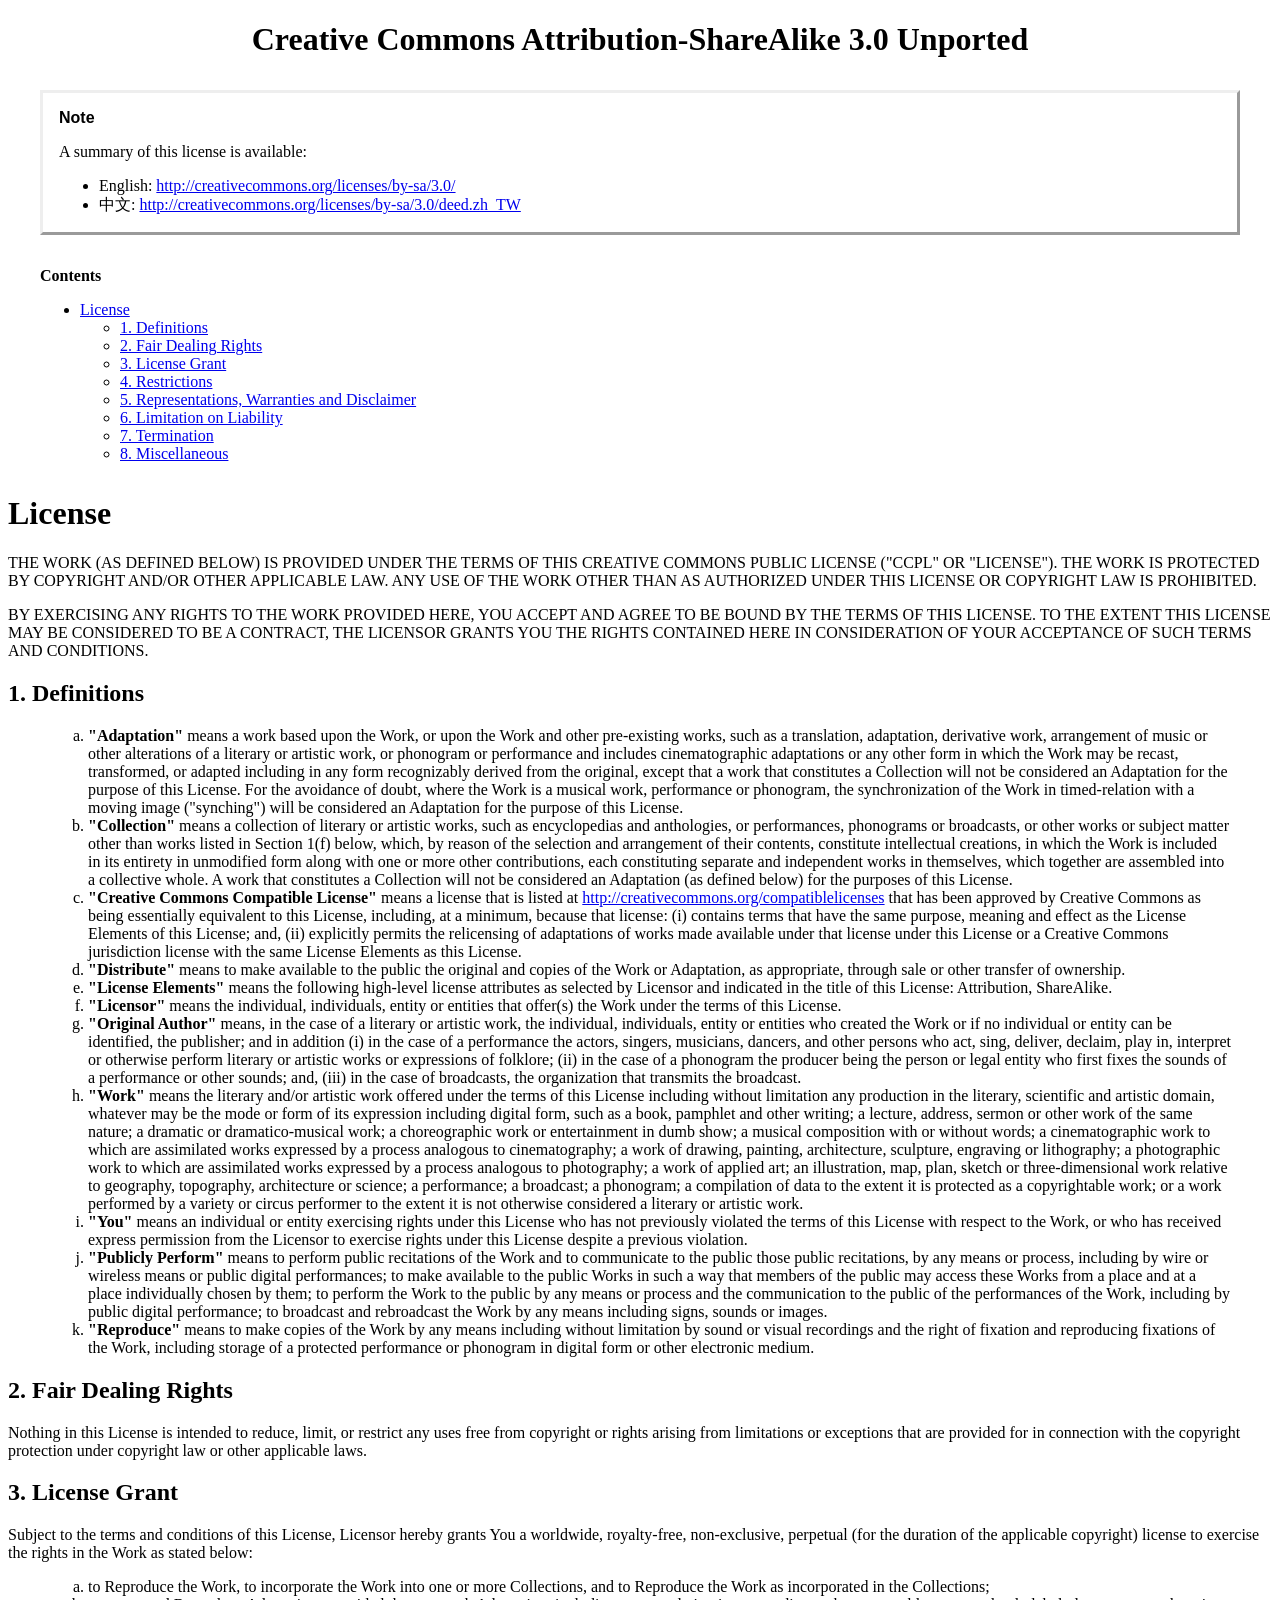
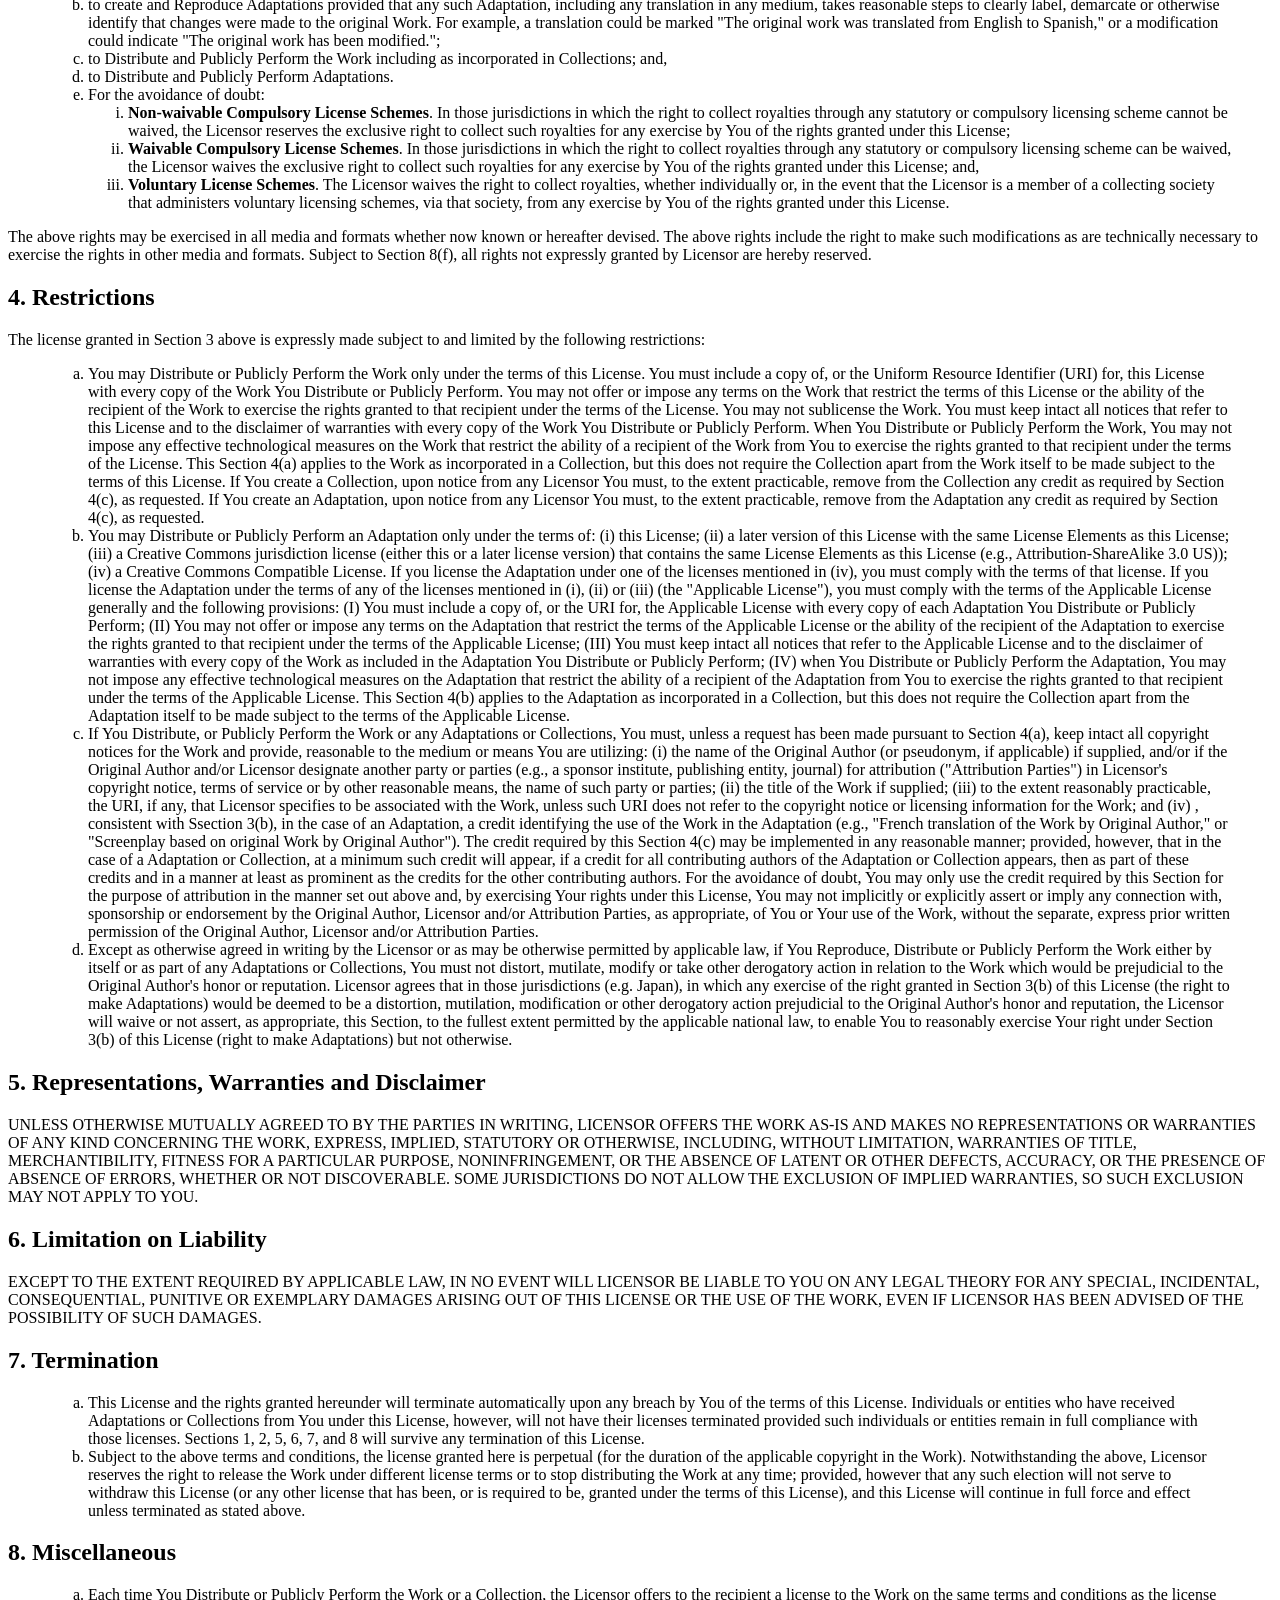
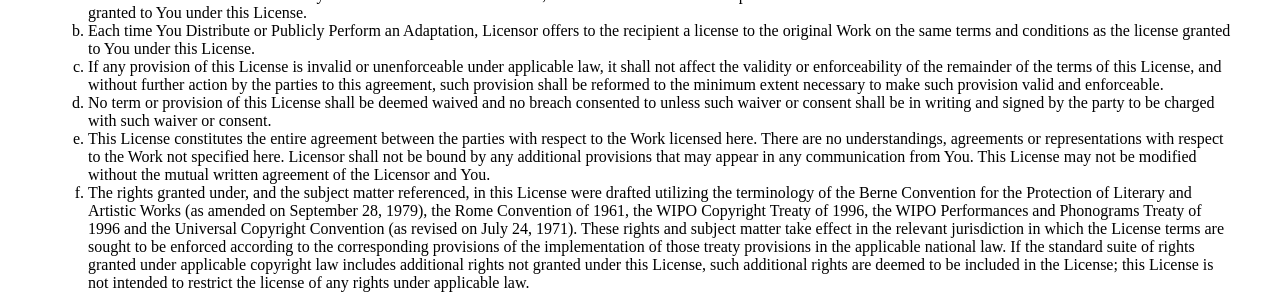
<file: authority_time/docs/COPYING.html>
<?xml version="1.0" encoding="utf-8" ?>
<!DOCTYPE html PUBLIC "-//W3C//DTD XHTML 1.0 Transitional//EN" "http://www.w3.org/TR/xhtml1/DTD/xhtml1-transitional.dtd">
<html xmlns="http://www.w3.org/1999/xhtml" xml:lang="en" lang="en">
<head>
<meta http-equiv="Content-Type" content="text/html; charset=utf-8" />
<meta name="generator" content="Docutils 0.6: http://docutils.sourceforge.net/" />
<title>Creative Commons Attribution-ShareAlike 3.0 Unported</title>
<style type="text/css">

/*
:Author: David Goodger (goodger@python.org)
:Id: $Id: html4css1.css 5951 2009-05-18 18:03:10Z milde $
:Copyright: This stylesheet has been placed in the public domain.

Default cascading style sheet for the HTML output of Docutils.

See http://docutils.sf.net/docs/howto/html-stylesheets.html for how to
customize this style sheet.
*/

/* used to remove borders from tables and images */
.borderless, table.borderless td, table.borderless th {
  border: 0 }

table.borderless td, table.borderless th {
  /* Override padding for "table.docutils td" with "! important".
     The right padding separates the table cells. */
  padding: 0 0.5em 0 0 ! important }

.first {
  /* Override more specific margin styles with "! important". */
  margin-top: 0 ! important }

.last, .with-subtitle {
  margin-bottom: 0 ! important }

.hidden {
  display: none }

a.toc-backref {
  text-decoration: none ;
  color: black }

blockquote.epigraph {
  margin: 2em 5em ; }

dl.docutils dd {
  margin-bottom: 0.5em }

/* Uncomment (and remove this text!) to get bold-faced definition list terms
dl.docutils dt {
  font-weight: bold }
*/

div.abstract {
  margin: 2em 5em }

div.abstract p.topic-title {
  font-weight: bold ;
  text-align: center }

div.admonition, div.attention, div.caution, div.danger, div.error,
div.hint, div.important, div.note, div.tip, div.warning {
  margin: 2em ;
  border: medium outset ;
  padding: 1em }

div.admonition p.admonition-title, div.hint p.admonition-title,
div.important p.admonition-title, div.note p.admonition-title,
div.tip p.admonition-title {
  font-weight: bold ;
  font-family: sans-serif }

div.attention p.admonition-title, div.caution p.admonition-title,
div.danger p.admonition-title, div.error p.admonition-title,
div.warning p.admonition-title {
  color: red ;
  font-weight: bold ;
  font-family: sans-serif }

/* Uncomment (and remove this text!) to get reduced vertical space in
   compound paragraphs.
div.compound .compound-first, div.compound .compound-middle {
  margin-bottom: 0.5em }

div.compound .compound-last, div.compound .compound-middle {
  margin-top: 0.5em }
*/

div.dedication {
  margin: 2em 5em ;
  text-align: center ;
  font-style: italic }

div.dedication p.topic-title {
  font-weight: bold ;
  font-style: normal }

div.figure {
  margin-left: 2em ;
  margin-right: 2em }

div.footer, div.header {
  clear: both;
  font-size: smaller }

div.line-block {
  display: block ;
  margin-top: 1em ;
  margin-bottom: 1em }

div.line-block div.line-block {
  margin-top: 0 ;
  margin-bottom: 0 ;
  margin-left: 1.5em }

div.sidebar {
  margin: 0 0 0.5em 1em ;
  border: medium outset ;
  padding: 1em ;
  background-color: #ffffee ;
  width: 40% ;
  float: right ;
  clear: right }

div.sidebar p.rubric {
  font-family: sans-serif ;
  font-size: medium }

div.system-messages {
  margin: 5em }

div.system-messages h1 {
  color: red }

div.system-message {
  border: medium outset ;
  padding: 1em }

div.system-message p.system-message-title {
  color: red ;
  font-weight: bold }

div.topic {
  margin: 2em }

h1.section-subtitle, h2.section-subtitle, h3.section-subtitle,
h4.section-subtitle, h5.section-subtitle, h6.section-subtitle {
  margin-top: 0.4em }

h1.title {
  text-align: center }

h2.subtitle {
  text-align: center }

hr.docutils {
  width: 75% }

img.align-left, .figure.align-left{
  clear: left ;
  float: left ;
  margin-right: 1em }

img.align-right, .figure.align-right {
  clear: right ;
  float: right ;
  margin-left: 1em }

.align-left {
  text-align: left }

.align-center {
  clear: both ;
  text-align: center }

.align-right {
  text-align: right }

/* reset inner alignment in figures */
div.align-right {
  text-align: left }

/* div.align-center * { */
/*   text-align: left } */

ol.simple, ul.simple {
  margin-bottom: 1em }

ol.arabic {
  list-style: decimal }

ol.loweralpha {
  list-style: lower-alpha }

ol.upperalpha {
  list-style: upper-alpha }

ol.lowerroman {
  list-style: lower-roman }

ol.upperroman {
  list-style: upper-roman }

p.attribution {
  text-align: right ;
  margin-left: 50% }

p.caption {
  font-style: italic }

p.credits {
  font-style: italic ;
  font-size: smaller }

p.label {
  white-space: nowrap }

p.rubric {
  font-weight: bold ;
  font-size: larger ;
  color: maroon ;
  text-align: center }

p.sidebar-title {
  font-family: sans-serif ;
  font-weight: bold ;
  font-size: larger }

p.sidebar-subtitle {
  font-family: sans-serif ;
  font-weight: bold }

p.topic-title {
  font-weight: bold }

pre.address {
  margin-bottom: 0 ;
  margin-top: 0 ;
  font: inherit }

pre.literal-block, pre.doctest-block {
  margin-left: 2em ;
  margin-right: 2em }

span.classifier {
  font-family: sans-serif ;
  font-style: oblique }

span.classifier-delimiter {
  font-family: sans-serif ;
  font-weight: bold }

span.interpreted {
  font-family: sans-serif }

span.option {
  white-space: nowrap }

span.pre {
  white-space: pre }

span.problematic {
  color: red }

span.section-subtitle {
  /* font-size relative to parent (h1..h6 element) */
  font-size: 80% }

table.citation {
  border-left: solid 1px gray;
  margin-left: 1px }

table.docinfo {
  margin: 2em 4em }

table.docutils {
  margin-top: 0.5em ;
  margin-bottom: 0.5em }

table.footnote {
  border-left: solid 1px black;
  margin-left: 1px }

table.docutils td, table.docutils th,
table.docinfo td, table.docinfo th {
  padding-left: 0.5em ;
  padding-right: 0.5em ;
  vertical-align: top }

table.docutils th.field-name, table.docinfo th.docinfo-name {
  font-weight: bold ;
  text-align: left ;
  white-space: nowrap ;
  padding-left: 0 }

h1 tt.docutils, h2 tt.docutils, h3 tt.docutils,
h4 tt.docutils, h5 tt.docutils, h6 tt.docutils {
  font-size: 100% }

ul.auto-toc {
  list-style-type: none }

</style>
</head>
<body>
<div class="document" id="creative-commons-attribution-sharealike-3-0-unported">
<h1 class="title">Creative Commons Attribution-ShareAlike 3.0 Unported</h1>

<div class="note">
<p class="first admonition-title">Note</p>
<p>A summary of this license is available:</p>
<ul class="last simple">
<li>English: <a class="reference external" href="http://creativecommons.org/licenses/by-sa/3.0/">http://creativecommons.org/licenses/by-sa/3.0/</a></li>
<li>中文: <a class="reference external" href="http://creativecommons.org/licenses/by-sa/3.0/deed.zh_TW">http://creativecommons.org/licenses/by-sa/3.0/deed.zh_TW</a></li>
</ul>
</div>
<div class="contents topic" id="contents">
<p class="topic-title first">Contents</p>
<ul class="simple">
<li><a class="reference internal" href="#license" id="id1">License</a><ul>
<li><a class="reference internal" href="#definitions" id="id2">1. Definitions</a></li>
<li><a class="reference internal" href="#fair-dealing-rights" id="id3">2. Fair Dealing Rights</a></li>
<li><a class="reference internal" href="#license-grant" id="id4">3. License Grant</a></li>
<li><a class="reference internal" href="#restrictions" id="id5">4. Restrictions</a></li>
<li><a class="reference internal" href="#representations-warranties-and-disclaimer" id="id6">5. Representations, Warranties and Disclaimer</a></li>
<li><a class="reference internal" href="#limitation-on-liability" id="id7">6. Limitation on Liability</a></li>
<li><a class="reference internal" href="#termination" id="id8">7. Termination</a></li>
<li><a class="reference internal" href="#miscellaneous" id="id9">8. Miscellaneous</a></li>
</ul>
</li>
</ul>
</div>
<div class="section" id="license">
<h1><a class="toc-backref" href="#id1">License</a></h1>
<p>THE WORK (AS DEFINED BELOW) IS PROVIDED UNDER THE TERMS OF THIS
CREATIVE COMMONS PUBLIC LICENSE (&quot;CCPL&quot; OR &quot;LICENSE&quot;). THE WORK IS
PROTECTED BY COPYRIGHT AND/OR OTHER APPLICABLE LAW. ANY USE OF THE
WORK OTHER THAN AS AUTHORIZED UNDER THIS LICENSE OR COPYRIGHT LAW
IS PROHIBITED.</p>
<p>BY EXERCISING ANY RIGHTS TO THE WORK PROVIDED HERE, YOU ACCEPT AND
AGREE TO BE BOUND BY THE TERMS OF THIS LICENSE. TO THE EXTENT THIS
LICENSE MAY BE CONSIDERED TO BE A CONTRACT, THE LICENSOR GRANTS YOU
THE RIGHTS CONTAINED HERE IN CONSIDERATION OF YOUR ACCEPTANCE OF
SUCH TERMS AND CONDITIONS.</p>
<div class="section" id="definitions">
<h2><a class="toc-backref" href="#id2">1. Definitions</a></h2>
<blockquote>
<ol class="loweralpha simple">
<li><strong>&quot;Adaptation&quot;</strong> means a work based upon the Work, or upon the Work
and other pre-existing works, such as a translation, adaptation,
derivative work, arrangement of music or other alterations of a
literary or artistic work, or phonogram or performance and includes
cinematographic adaptations or any other form in which the Work may
be recast, transformed, or adapted including in any form
recognizably derived from the original, except that a work that
constitutes a Collection will not be considered an Adaptation for
the purpose of this License. For the avoidance of doubt, where the
Work is a musical work, performance or phonogram, the
synchronization of the Work in timed-relation with a moving image
(&quot;synching&quot;) will be considered an Adaptation for the purpose of
this License.</li>
<li><strong>&quot;Collection&quot;</strong> means a collection of literary or artistic works,
such as encyclopedias and anthologies, or performances, phonograms
or broadcasts, or other works or subject matter other than works
listed in Section 1(f) below, which, by reason of the selection and
arrangement of their contents, constitute intellectual creations,
in which the Work is included in its entirety in unmodified form
along with one or more other contributions, each constituting
separate and independent works in themselves, which together are
assembled into a collective whole. A work that constitutes a
Collection will not be considered an Adaptation (as defined below)
for the purposes of this License.</li>
<li><strong>&quot;Creative Commons Compatible License&quot;</strong> means a license that is
listed at <a class="reference external" href="http://creativecommons.org/compatiblelicenses">http://creativecommons.org/compatiblelicenses</a> that has
been approved by Creative Commons as being essentially equivalent
to this License, including, at a minimum, because that license: (i)
contains terms that have the same purpose, meaning and effect as
the License Elements of this License; and, (ii) explicitly permits
the relicensing of adaptations of works made available under that
license under this License or a Creative Commons jurisdiction
license with the same License Elements as this License.</li>
<li><strong>&quot;Distribute&quot;</strong> means to make available to the public the original
and copies of the Work or Adaptation, as appropriate, through sale
or other transfer of ownership.</li>
<li><strong>&quot;License Elements&quot;</strong> means the following high-level license
attributes as selected by Licensor and indicated in the title of
this License: Attribution, ShareAlike.</li>
<li><strong>&quot;Licensor&quot;</strong> means the individual, individuals, entity or
entities that offer(s) the Work under the terms of this License.</li>
<li><strong>&quot;Original Author&quot;</strong> means, in the case of a literary or artistic
work, the individual, individuals, entity or entities who created
the Work or if no individual or entity can be identified, the
publisher; and in addition (i) in the case of a performance the
actors, singers, musicians, dancers, and other persons who act,
sing, deliver, declaim, play in, interpret or otherwise perform
literary or artistic works or expressions of folklore; (ii) in the
case of a phonogram the producer being the person or legal entity
who first fixes the sounds of a performance or other sounds; and,
(iii) in the case of broadcasts, the organization that transmits
the broadcast.</li>
<li><strong>&quot;Work&quot;</strong> means the literary and/or artistic work offered under
the terms of this License including without limitation any
production in the literary, scientific and artistic domain,
whatever may be the mode or form of its expression including
digital form, such as a book, pamphlet and other writing; a
lecture, address, sermon or other work of the same nature; a
dramatic or dramatico-musical work; a choreographic work or
entertainment in dumb show; a musical composition with or without
words; a cinematographic work to which are assimilated works
expressed by a process analogous to cinematography; a work of
drawing, painting, architecture, sculpture, engraving or
lithography; a photographic work to which are assimilated works
expressed by a process analogous to photography; a work of applied
art; an illustration, map, plan, sketch or three-dimensional work
relative to geography, topography, architecture or science; a
performance; a broadcast; a phonogram; a compilation of data to the
extent it is protected as a copyrightable work; or a work performed
by a variety or circus performer to the extent it is not otherwise
considered a literary or artistic work.</li>
<li><strong>&quot;You&quot;</strong> means an individual or entity exercising rights under
this License who has not previously violated the terms of this
License with respect to the Work, or who has received express
permission from the Licensor to exercise rights under this License
despite a previous violation.</li>
<li><strong>&quot;Publicly Perform&quot;</strong> means to perform public recitations of the
Work and to communicate to the public those public recitations, by
any means or process, including by wire or wireless means or public
digital performances; to make available to the public Works in such
a way that members of the public may access these Works from a
place and at a place individually chosen by them; to perform the
Work to the public by any means or process and the communication to
the public of the performances of the Work, including by public
digital performance; to broadcast and rebroadcast the Work by any
means including signs, sounds or images.</li>
<li><strong>&quot;Reproduce&quot;</strong> means to make copies of the Work by any means
including without limitation by sound or visual recordings and the
right of fixation and reproducing fixations of the Work, including
storage of a protected performance or phonogram in digital form or
other electronic medium.</li>
</ol>
</blockquote>
</div>
<div class="section" id="fair-dealing-rights">
<h2><a class="toc-backref" href="#id3">2. Fair Dealing Rights</a></h2>
<p>Nothing in this License is intended to reduce, limit, or restrict any
uses free from copyright or rights arising from limitations or
exceptions that are provided for in connection with the copyright
protection under copyright law or other applicable laws.</p>
</div>
<div class="section" id="license-grant">
<h2><a class="toc-backref" href="#id4">3. License Grant</a></h2>
<p>Subject to the terms and conditions of this License, Licensor hereby
grants You a worldwide, royalty-free, non-exclusive, perpetual (for
the duration of the applicable copyright) license to exercise the rights
in the Work as stated below:</p>
<blockquote>
<ol class="loweralpha simple">
<li>to Reproduce the Work, to incorporate the Work into one or more
Collections, and to Reproduce the Work as incorporated in the
Collections;</li>
<li>to create and Reproduce Adaptations provided that any such
Adaptation, including any translation in any medium, takes
reasonable steps to clearly label, demarcate or otherwise identify
that changes were made to the original Work. For example, a
translation could be marked &quot;The original work was translated from
English to Spanish,&quot; or a modification could indicate &quot;The original
work has been modified.&quot;;</li>
<li>to Distribute and Publicly Perform the Work including as
incorporated in Collections; and,</li>
<li>to Distribute and Publicly Perform Adaptations.</li>
<li>For the avoidance of doubt:<ol class="lowerroman">
<li><strong>Non-waivable Compulsory License Schemes</strong>. In those jurisdictions
in which the right to collect royalties through any statutory or
compulsory licensing scheme cannot be waived, the Licensor reserves
the exclusive right to collect such royalties for any exercise by
You of the rights granted under this License;</li>
<li><strong>Waivable Compulsory License Schemes</strong>. In those jurisdictions in
which the right to collect royalties through any statutory or
compulsory licensing scheme can be waived, the Licensor waives the
exclusive right to collect such royalties for any exercise by You
of the rights granted under this License; and,</li>
<li><strong>Voluntary License Schemes</strong>. The Licensor waives the right to
collect royalties, whether individually or, in the event that the
Licensor is a member of a collecting society that administers
voluntary licensing schemes, via that society, from any exercise by
You of the rights granted under this License.</li>
</ol>
</li>
</ol>
</blockquote>
<p>The above rights may be exercised in all media and formats whether
now known or hereafter devised. The above rights include the right
to make such modifications as are technically necessary to exercise
the rights in other media and formats. Subject to Section 8(f), all
rights not expressly granted by Licensor are hereby reserved.</p>
</div>
<div class="section" id="restrictions">
<h2><a class="toc-backref" href="#id5">4. Restrictions</a></h2>
<p>The license granted in Section 3 above is expressly made subject to and
limited by the following restrictions:</p>
<blockquote>
<ol class="loweralpha simple">
<li>You may Distribute or Publicly Perform the Work only under the
terms of this License. You must include a copy of, or the Uniform
Resource Identifier (URI) for, this License with every copy of the
Work You Distribute or Publicly Perform. You may not offer or
impose any terms on the Work that restrict the terms of this
License or the ability of the recipient of the Work to exercise the
rights granted to that recipient under the terms of the License.
You may not sublicense the Work. You must keep intact all notices
that refer to this License and to the disclaimer of warranties with
every copy of the Work You Distribute or Publicly Perform. When You
Distribute or Publicly Perform the Work, You may not impose any
effective technological measures on the Work that restrict the
ability of a recipient of the Work from You to exercise the rights
granted to that recipient under the terms of the License. This
Section 4(a) applies to the Work as incorporated in a Collection,
but this does not require the Collection apart from the Work itself
to be made subject to the terms of this License. If You create a
Collection, upon notice from any Licensor You must, to the extent
practicable, remove from the Collection any credit as required by
Section 4(c), as requested. If You create an Adaptation, upon
notice from any Licensor You must, to the extent practicable,
remove from the Adaptation any credit as required by Section 4(c),
as requested.</li>
<li>You may Distribute or Publicly Perform an Adaptation only under the
terms of: (i) this License; (ii) a later version of this License
with the same License Elements as this License; (iii) a Creative
Commons jurisdiction license (either this or a later license
version) that contains the same License Elements as this License
(e.g., Attribution-ShareAlike 3.0 US)); (iv) a Creative Commons
Compatible License. If you license the Adaptation under one of the
licenses mentioned in (iv), you must comply with the terms of that
license. If you license the Adaptation under the terms of any of
the licenses mentioned in (i), (ii) or (iii) (the &quot;Applicable
License&quot;), you must comply with the terms of the Applicable License
generally and the following provisions: (I) You must include a copy
of, or the URI for, the Applicable License with every copy of each
Adaptation You Distribute or Publicly Perform; (II) You may not
offer or impose any terms on the Adaptation that restrict the terms
of the Applicable License or the ability of the recipient of the
Adaptation to exercise the rights granted to that recipient under
the terms of the Applicable License; (III) You must keep intact all
notices that refer to the Applicable License and to the disclaimer
of warranties with every copy of the Work as included in the
Adaptation You Distribute or Publicly Perform; (IV) when You
Distribute or Publicly Perform the Adaptation, You may not impose
any effective technological measures on the Adaptation that
restrict the ability of a recipient of the Adaptation from You to
exercise the rights granted to that recipient under the terms of
the Applicable License. This Section 4(b) applies to the Adaptation
as incorporated in a Collection, but this does not require the
Collection apart from the Adaptation itself to be made subject to
the terms of the Applicable License.</li>
<li>If You Distribute, or Publicly Perform the Work or any Adaptations
or Collections, You must, unless a request has been made pursuant
to Section 4(a), keep intact all copyright notices for the Work and
provide, reasonable to the medium or means You are utilizing: (i)
the name of the Original Author (or pseudonym, if applicable) if
supplied, and/or if the Original Author and/or Licensor designate
another party or parties (e.g., a sponsor institute, publishing
entity, journal) for attribution (&quot;Attribution Parties&quot;) in
Licensor's copyright notice, terms of service or by other
reasonable means, the name of such party or parties; (ii) the title
of the Work if supplied; (iii) to the extent reasonably
practicable, the URI, if any, that Licensor specifies to be
associated with the Work, unless such URI does not refer to the
copyright notice or licensing information for the Work; and (iv) ,
consistent with Ssection 3(b), in the case of an Adaptation, a
credit identifying the use of the Work in the Adaptation (e.g.,
&quot;French translation of the Work by Original Author,&quot; or &quot;Screenplay
based on original Work by Original Author&quot;). The credit required by
this Section 4(c) may be implemented in any reasonable manner;
provided, however, that in the case of a Adaptation or Collection,
at a minimum such credit will appear, if a credit for all
contributing authors of the Adaptation or Collection appears, then
as part of these credits and in a manner at least as prominent as
the credits for the other contributing authors. For the avoidance
of doubt, You may only use the credit required by this Section for
the purpose of attribution in the manner set out above and, by
exercising Your rights under this License, You may not implicitly
or explicitly assert or imply any connection with, sponsorship or
endorsement by the Original Author, Licensor and/or Attribution
Parties, as appropriate, of You or Your use of the Work, without
the separate, express prior written permission of the Original
Author, Licensor and/or Attribution Parties.</li>
<li>Except as otherwise agreed in writing by the Licensor or as may be
otherwise permitted by applicable law, if You Reproduce, Distribute
or Publicly Perform the Work either by itself or as part of any
Adaptations or Collections, You must not distort, mutilate, modify
or take other derogatory action in relation to the Work which would
be prejudicial to the Original Author's honor or reputation.
Licensor agrees that in those jurisdictions (e.g. Japan), in which
any exercise of the right granted in Section 3(b) of this License
(the right to make Adaptations) would be deemed to be a distortion,
mutilation, modification or other derogatory action prejudicial to
the Original Author's honor and reputation, the Licensor will waive
or not assert, as appropriate, this Section, to the fullest extent
permitted by the applicable national law, to enable You to
reasonably exercise Your right under Section 3(b) of this License
(right to make Adaptations) but not otherwise.</li>
</ol>
</blockquote>
</div>
<div class="section" id="representations-warranties-and-disclaimer">
<h2><a class="toc-backref" href="#id6">5. Representations, Warranties and Disclaimer</a></h2>
<p>UNLESS OTHERWISE MUTUALLY AGREED TO BY THE PARTIES IN WRITING,
LICENSOR OFFERS THE WORK AS-IS AND MAKES NO REPRESENTATIONS OR
WARRANTIES OF ANY KIND CONCERNING THE WORK, EXPRESS, IMPLIED,
STATUTORY OR OTHERWISE, INCLUDING, WITHOUT LIMITATION, WARRANTIES
OF TITLE, MERCHANTIBILITY, FITNESS FOR A PARTICULAR PURPOSE,
NONINFRINGEMENT, OR THE ABSENCE OF LATENT OR OTHER DEFECTS,
ACCURACY, OR THE PRESENCE OF ABSENCE OF ERRORS, WHETHER OR NOT
DISCOVERABLE. SOME JURISDICTIONS DO NOT ALLOW THE EXCLUSION OF
IMPLIED WARRANTIES, SO SUCH EXCLUSION MAY NOT APPLY TO YOU.</p>
</div>
<div class="section" id="limitation-on-liability">
<h2><a class="toc-backref" href="#id7">6. Limitation on Liability</a></h2>
<p>EXCEPT TO THE EXTENT REQUIRED BY APPLICABLE LAW, IN NO EVENT WILL
LICENSOR BE LIABLE TO YOU ON ANY LEGAL THEORY FOR ANY SPECIAL,
INCIDENTAL, CONSEQUENTIAL, PUNITIVE OR EXEMPLARY DAMAGES ARISING OUT OF
THIS LICENSE OR THE USE OF THE WORK, EVEN IF LICENSOR HAS BEEN ADVISED
OF THE POSSIBILITY OF SUCH DAMAGES.</p>
</div>
<div class="section" id="termination">
<h2><a class="toc-backref" href="#id8">7. Termination</a></h2>
<blockquote>
<ol class="loweralpha simple">
<li>This License and the rights granted hereunder will terminate
automatically upon any breach by You of the terms of this License.
Individuals or entities who have received Adaptations or
Collections from You under this License, however, will not have
their licenses terminated provided such individuals or entities
remain in full compliance with those licenses. Sections 1, 2, 5, 6,
7, and 8 will survive any termination of this License.</li>
<li>Subject to the above terms and conditions, the license granted here
is perpetual (for the duration of the applicable copyright in the
Work). Notwithstanding the above, Licensor reserves the right to
release the Work under different license terms or to stop
distributing the Work at any time; provided, however that any such
election will not serve to withdraw this License (or any other
license that has been, or is required to be, granted under the
terms of this License), and this License will continue in full
force and effect unless terminated as stated above.</li>
</ol>
</blockquote>
</div>
<div class="section" id="miscellaneous">
<h2><a class="toc-backref" href="#id9">8. Miscellaneous</a></h2>
<blockquote>
<ol class="loweralpha simple">
<li>Each time You Distribute or Publicly Perform the Work or a
Collection, the Licensor offers to the recipient a license to the
Work on the same terms and conditions as the license granted to You
under this License.</li>
<li>Each time You Distribute or Publicly Perform an Adaptation,
Licensor offers to the recipient a license to the original Work on
the same terms and conditions as the license granted to You under
this License.</li>
<li>If any provision of this License is invalid or unenforceable under
applicable law, it shall not affect the validity or enforceability
of the remainder of the terms of this License, and without further
action by the parties to this agreement, such provision shall be
reformed to the minimum extent necessary to make such provision
valid and enforceable.</li>
<li>No term or provision of this License shall be deemed waived and no
breach consented to unless such waiver or consent shall be in
writing and signed by the party to be charged with such waiver or
consent.</li>
<li>This License constitutes the entire agreement between the parties
with respect to the Work licensed here. There are no
understandings, agreements or representations with respect to the
Work not specified here. Licensor shall not be bound by any
additional provisions that may appear in any communication from
You. This License may not be modified without the mutual written
agreement of the Licensor and You.</li>
<li>The rights granted under, and the subject matter referenced, in
this License were drafted utilizing the terminology of the Berne
Convention for the Protection of Literary and Artistic Works (as
amended on September 28, 1979), the Rome Convention of 1961, the
WIPO Copyright Treaty of 1996, the WIPO Performances and Phonograms
Treaty of 1996 and the Universal Copyright Convention (as revised
on July 24, 1971). These rights and subject matter take effect in
the relevant jurisdiction in which the License terms are sought to
be enforced according to the corresponding provisions of the
implementation of those treaty provisions in the applicable
national law. If the standard suite of rights granted under
applicable copyright law includes additional rights not granted
under this License, such additional rights are deemed to be
included in the License; this License is not intended to restrict
the license of any rights under applicable law.</li>
</ol>
</blockquote>
</div>
</div>
</div>
</body>
</html>
</file>
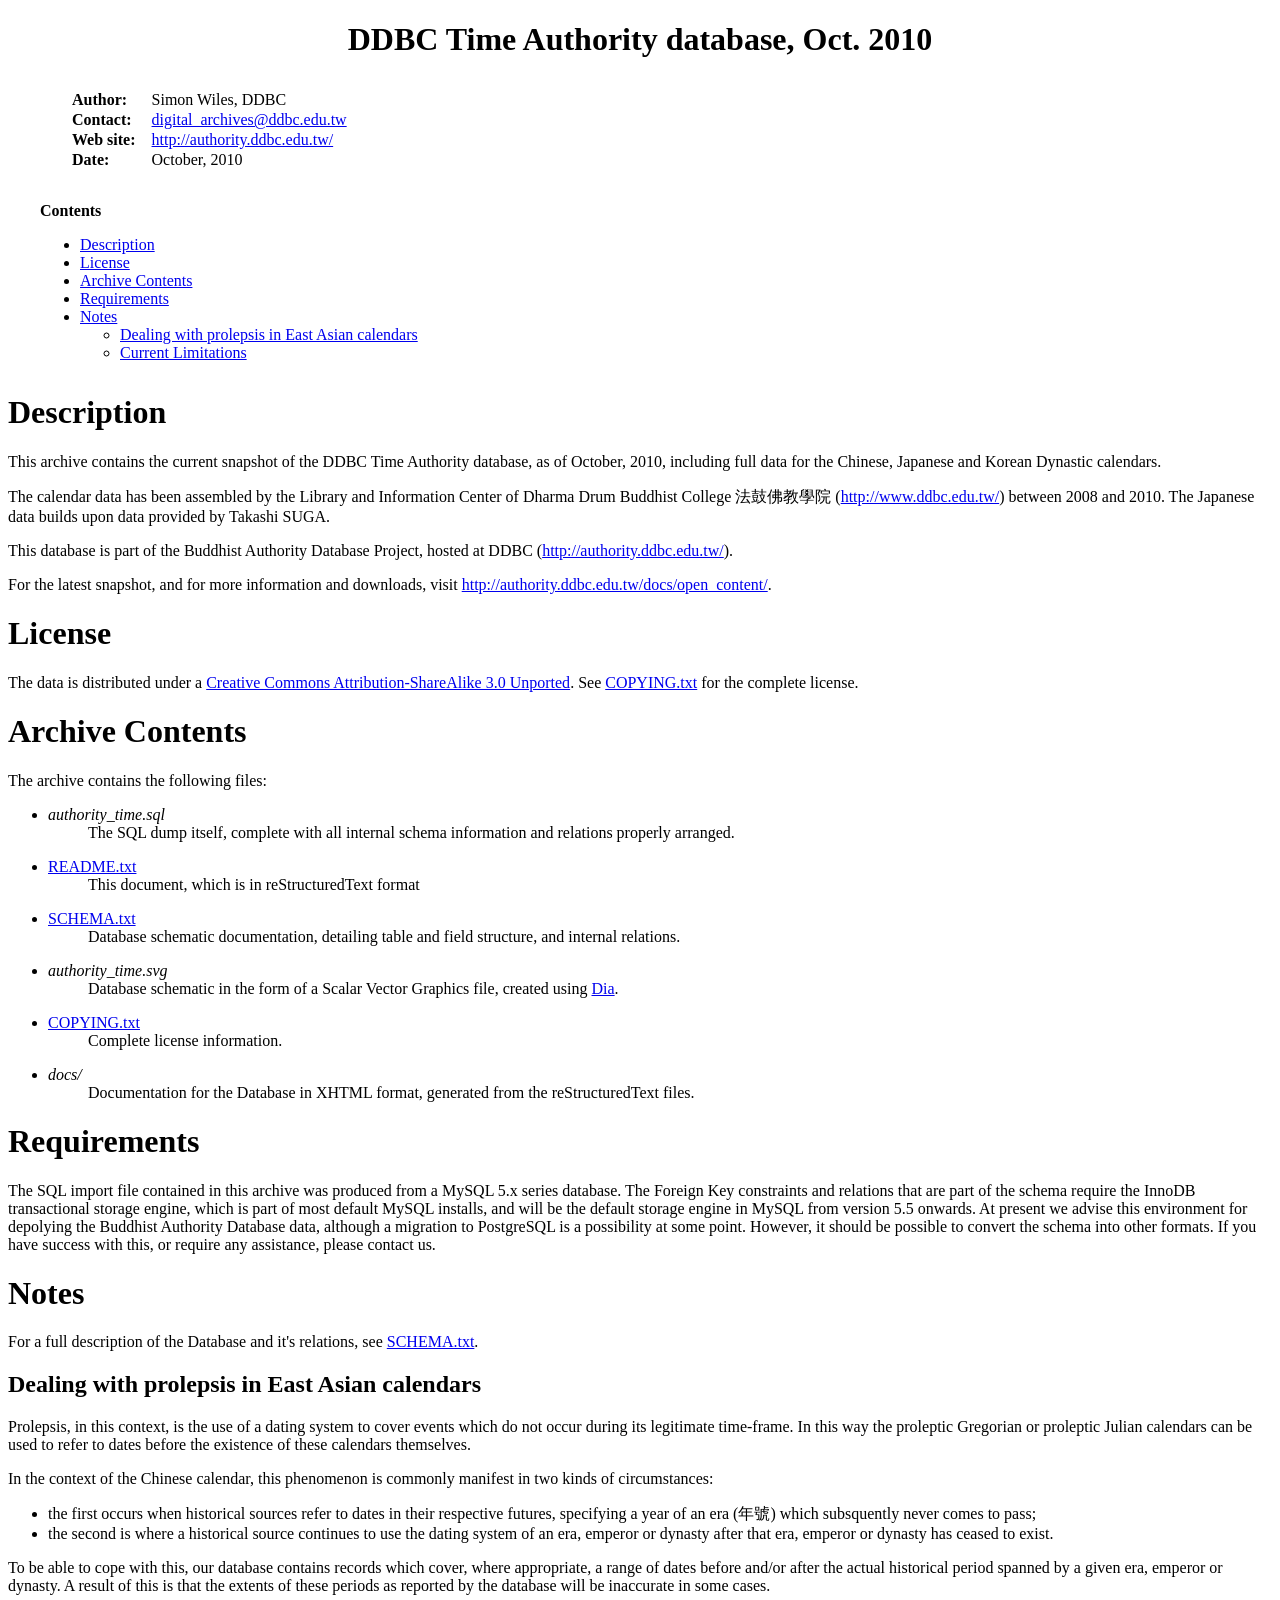
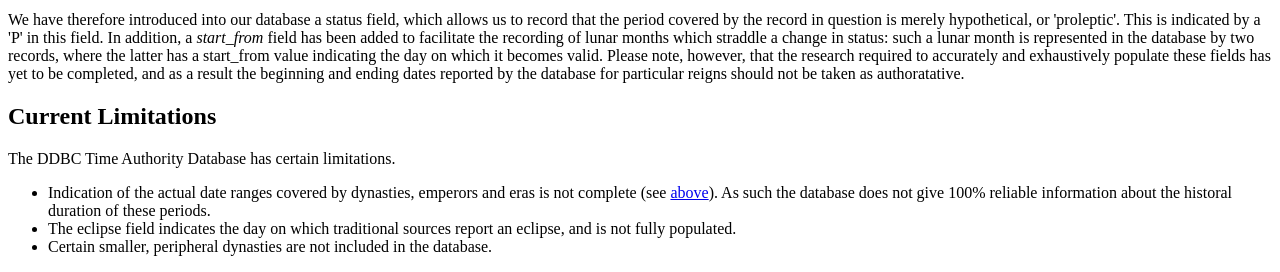
<file: authority_time/docs/README.html>
<?xml version="1.0" encoding="utf-8" ?>
<!DOCTYPE html PUBLIC "-//W3C//DTD XHTML 1.0 Transitional//EN" "http://www.w3.org/TR/xhtml1/DTD/xhtml1-transitional.dtd">
<html xmlns="http://www.w3.org/1999/xhtml" xml:lang="en" lang="en">
<head>
<meta http-equiv="Content-Type" content="text/html; charset=utf-8" />
<meta name="generator" content="Docutils 0.6: http://docutils.sourceforge.net/" />
<title>DDBC Time Authority database, Oct. 2010</title>
<meta name="author" content="Simon Wiles, DDBC" />
<meta name="date" content="October, 2010" />
<style type="text/css">

/*
:Author: David Goodger (goodger@python.org)
:Id: $Id: html4css1.css 5951 2009-05-18 18:03:10Z milde $
:Copyright: This stylesheet has been placed in the public domain.

Default cascading style sheet for the HTML output of Docutils.

See http://docutils.sf.net/docs/howto/html-stylesheets.html for how to
customize this style sheet.
*/

/* used to remove borders from tables and images */
.borderless, table.borderless td, table.borderless th {
  border: 0 }

table.borderless td, table.borderless th {
  /* Override padding for "table.docutils td" with "! important".
     The right padding separates the table cells. */
  padding: 0 0.5em 0 0 ! important }

.first {
  /* Override more specific margin styles with "! important". */
  margin-top: 0 ! important }

.last, .with-subtitle {
  margin-bottom: 0 ! important }

.hidden {
  display: none }

a.toc-backref {
  text-decoration: none ;
  color: black }

blockquote.epigraph {
  margin: 2em 5em ; }

dl.docutils dd {
  margin-bottom: 0.5em }

/* Uncomment (and remove this text!) to get bold-faced definition list terms
dl.docutils dt {
  font-weight: bold }
*/

div.abstract {
  margin: 2em 5em }

div.abstract p.topic-title {
  font-weight: bold ;
  text-align: center }

div.admonition, div.attention, div.caution, div.danger, div.error,
div.hint, div.important, div.note, div.tip, div.warning {
  margin: 2em ;
  border: medium outset ;
  padding: 1em }

div.admonition p.admonition-title, div.hint p.admonition-title,
div.important p.admonition-title, div.note p.admonition-title,
div.tip p.admonition-title {
  font-weight: bold ;
  font-family: sans-serif }

div.attention p.admonition-title, div.caution p.admonition-title,
div.danger p.admonition-title, div.error p.admonition-title,
div.warning p.admonition-title {
  color: red ;
  font-weight: bold ;
  font-family: sans-serif }

/* Uncomment (and remove this text!) to get reduced vertical space in
   compound paragraphs.
div.compound .compound-first, div.compound .compound-middle {
  margin-bottom: 0.5em }

div.compound .compound-last, div.compound .compound-middle {
  margin-top: 0.5em }
*/

div.dedication {
  margin: 2em 5em ;
  text-align: center ;
  font-style: italic }

div.dedication p.topic-title {
  font-weight: bold ;
  font-style: normal }

div.figure {
  margin-left: 2em ;
  margin-right: 2em }

div.footer, div.header {
  clear: both;
  font-size: smaller }

div.line-block {
  display: block ;
  margin-top: 1em ;
  margin-bottom: 1em }

div.line-block div.line-block {
  margin-top: 0 ;
  margin-bottom: 0 ;
  margin-left: 1.5em }

div.sidebar {
  margin: 0 0 0.5em 1em ;
  border: medium outset ;
  padding: 1em ;
  background-color: #ffffee ;
  width: 40% ;
  float: right ;
  clear: right }

div.sidebar p.rubric {
  font-family: sans-serif ;
  font-size: medium }

div.system-messages {
  margin: 5em }

div.system-messages h1 {
  color: red }

div.system-message {
  border: medium outset ;
  padding: 1em }

div.system-message p.system-message-title {
  color: red ;
  font-weight: bold }

div.topic {
  margin: 2em }

h1.section-subtitle, h2.section-subtitle, h3.section-subtitle,
h4.section-subtitle, h5.section-subtitle, h6.section-subtitle {
  margin-top: 0.4em }

h1.title {
  text-align: center }

h2.subtitle {
  text-align: center }

hr.docutils {
  width: 75% }

img.align-left, .figure.align-left{
  clear: left ;
  float: left ;
  margin-right: 1em }

img.align-right, .figure.align-right {
  clear: right ;
  float: right ;
  margin-left: 1em }

.align-left {
  text-align: left }

.align-center {
  clear: both ;
  text-align: center }

.align-right {
  text-align: right }

/* reset inner alignment in figures */
div.align-right {
  text-align: left }

/* div.align-center * { */
/*   text-align: left } */

ol.simple, ul.simple {
  margin-bottom: 1em }

ol.arabic {
  list-style: decimal }

ol.loweralpha {
  list-style: lower-alpha }

ol.upperalpha {
  list-style: upper-alpha }

ol.lowerroman {
  list-style: lower-roman }

ol.upperroman {
  list-style: upper-roman }

p.attribution {
  text-align: right ;
  margin-left: 50% }

p.caption {
  font-style: italic }

p.credits {
  font-style: italic ;
  font-size: smaller }

p.label {
  white-space: nowrap }

p.rubric {
  font-weight: bold ;
  font-size: larger ;
  color: maroon ;
  text-align: center }

p.sidebar-title {
  font-family: sans-serif ;
  font-weight: bold ;
  font-size: larger }

p.sidebar-subtitle {
  font-family: sans-serif ;
  font-weight: bold }

p.topic-title {
  font-weight: bold }

pre.address {
  margin-bottom: 0 ;
  margin-top: 0 ;
  font: inherit }

pre.literal-block, pre.doctest-block {
  margin-left: 2em ;
  margin-right: 2em }

span.classifier {
  font-family: sans-serif ;
  font-style: oblique }

span.classifier-delimiter {
  font-family: sans-serif ;
  font-weight: bold }

span.interpreted {
  font-family: sans-serif }

span.option {
  white-space: nowrap }

span.pre {
  white-space: pre }

span.problematic {
  color: red }

span.section-subtitle {
  /* font-size relative to parent (h1..h6 element) */
  font-size: 80% }

table.citation {
  border-left: solid 1px gray;
  margin-left: 1px }

table.docinfo {
  margin: 2em 4em }

table.docutils {
  margin-top: 0.5em ;
  margin-bottom: 0.5em }

table.footnote {
  border-left: solid 1px black;
  margin-left: 1px }

table.docutils td, table.docutils th,
table.docinfo td, table.docinfo th {
  padding-left: 0.5em ;
  padding-right: 0.5em ;
  vertical-align: top }

table.docutils th.field-name, table.docinfo th.docinfo-name {
  font-weight: bold ;
  text-align: left ;
  white-space: nowrap ;
  padding-left: 0 }

h1 tt.docutils, h2 tt.docutils, h3 tt.docutils,
h4 tt.docutils, h5 tt.docutils, h6 tt.docutils {
  font-size: 100% }

ul.auto-toc {
  list-style-type: none }

</style>
</head>
<body>
<div class="document" id="ddbc-time-authority-database-oct-2010">
<h1 class="title">DDBC Time Authority database, Oct. 2010</h1>
<table class="docinfo" frame="void" rules="none">
<col class="docinfo-name" />
<col class="docinfo-content" />
<tbody valign="top">
<tr><th class="docinfo-name">Author:</th>
<td>Simon Wiles, DDBC</td></tr>
<tr><th class="docinfo-name">Contact:</th>
<td><a class="first last reference external" href="mailto:digital_archives&#64;ddbc.edu.tw">digital_archives&#64;ddbc.edu.tw</a></td></tr>
<tr class="field"><th class="docinfo-name">Web site:</th><td class="field-body"><a class="reference external" href="http://authority.ddbc.edu.tw/">http://authority.ddbc.edu.tw/</a></td>
</tr>
<tr><th class="docinfo-name">Date:</th>
<td>October, 2010</td></tr>
</tbody>
</table>
<div class="contents topic" id="contents">
<p class="topic-title first">Contents</p>
<ul class="simple">
<li><a class="reference internal" href="#description" id="id4">Description</a></li>
<li><a class="reference internal" href="#license" id="id5">License</a></li>
<li><a class="reference internal" href="#archive-contents" id="id6">Archive Contents</a></li>
<li><a class="reference internal" href="#requirements" id="id7">Requirements</a></li>
<li><a class="reference internal" href="#notes" id="id8">Notes</a><ul>
<li><a class="reference internal" href="#dealing-with-prolepsis-in-east-asian-calendars" id="id9">Dealing with prolepsis in East Asian calendars</a></li>
<li><a class="reference internal" href="#current-limitations" id="id10">Current Limitations</a></li>
</ul>
</li>
</ul>
</div>
<div class="section" id="description">
<h1><a class="toc-backref" href="#id4">Description</a></h1>
<p>This archive contains the current snapshot of the DDBC Time Authority
database, as of October, 2010, including full data for the Chinese,
Japanese and Korean Dynastic calendars.</p>
<p>The calendar data has been assembled by the Library and Information
Center of Dharma Drum Buddhist College 法鼓佛教學院 (<a class="reference external" href="http://www.ddbc.edu.tw/">http://www.ddbc.edu.tw/</a>)
between 2008 and 2010.  The Japanese data builds upon data provided by
Takashi SUGA.</p>
<p>This database is part of the Buddhist Authority Database Project, hosted at DDBC
(<a class="reference external" href="http://authority.ddbc.edu.tw/">http://authority.ddbc.edu.tw/</a>).</p>
<p>For the latest snapshot, and for more information and downloads, visit
<a class="reference external" href="http://authority.ddbc.edu.tw/docs/open_content/">http://authority.ddbc.edu.tw/docs/open_content/</a>.</p>
</div>
<div class="section" id="license">
<h1><a class="toc-backref" href="#id5">License</a></h1>
<p>The data is distributed under a <a class="reference external" href="http://creativecommons.org/licenses/by-sa/3.0/">Creative Commons Attribution-ShareAlike 3.0
Unported</a>. See <a class="reference external" href="COPYING.html">COPYING.txt</a> for the complete license.</p>
</div>
<div class="section" id="archive-contents">
<h1><a class="toc-backref" href="#id6">Archive Contents</a></h1>
<p>The archive contains the following files:</p>
<ul>
<li><dl class="first docutils">
<dt><cite>authority_time.sql</cite></dt>
<dd><p class="first last">The SQL dump itself, complete with all internal schema information
and relations properly arranged.</p>
</dd>
</dl>
</li>
<li><dl class="first docutils">
<dt><a class="reference external" href="README.html">README.txt</a></dt>
<dd><p class="first last">This document, which is in reStructuredText format</p>
</dd>
</dl>
</li>
<li><dl class="first docutils">
<dt><a class="reference external" href="SCHEMA.html">SCHEMA.txt</a></dt>
<dd><p class="first last">Database schematic documentation, detailing table and field structure,
and internal relations.</p>
</dd>
</dl>
</li>
<li><dl class="first docutils">
<dt><cite>authority_time.svg</cite></dt>
<dd><p class="first last">Database schematic in the form of a Scalar Vector Graphics file,
created using <a class="reference external" href="http://live.gnome.org/Dia">Dia</a>.</p>
</dd>
</dl>
</li>
<li><dl class="first docutils">
<dt><a class="reference external" href="COPYING.html">COPYING.txt</a></dt>
<dd><p class="first last">Complete license information.</p>
</dd>
</dl>
</li>
<li><dl class="first docutils">
<dt><cite>docs/</cite></dt>
<dd><p class="first last">Documentation for the Database in XHTML format, generated from the
reStructuredText files.</p>
</dd>
</dl>
</li>
</ul>
</div>
<div class="section" id="requirements">
<h1><a class="toc-backref" href="#id7">Requirements</a></h1>
<p>The SQL import file contained in this archive was produced from a MySQL 5.x
series database.  The Foreign Key constraints and relations that are part of the
schema require the InnoDB transactional storage engine, which is part of most
default MySQL installs, and will be the default storage engine in MySQL from
version 5.5 onwards.  At present we advise this environment for depolying the
Buddhist Authority Database data, although a migration to PostgreSQL is a
possibility at some point.  However, it should be possible to convert the schema
into other formats.  If you have success with this, or require any assistance,
please contact us.</p>
</div>
<div class="section" id="notes">
<h1><a class="toc-backref" href="#id8">Notes</a></h1>
<p>For a full description of the Database and it's relations, see <a class="reference external" href="SCHEMA.html">SCHEMA.txt</a>.</p>
<div class="section" id="dealing-with-prolepsis-in-east-asian-calendars">
<h2><a class="toc-backref" href="#id9">Dealing with prolepsis in East Asian calendars</a></h2>
<p>Prolepsis, in this context, is the use of a dating system to cover events which
do not occur during its legitimate time-frame. In this way the proleptic
Gregorian or proleptic Julian calendars can be used to refer to dates before the
existence of these calendars themselves.</p>
<p>In the context of the Chinese calendar, this phenomenon is commonly manifest in
two kinds of circumstances:</p>
<ul class="simple">
<li>the first occurs when historical sources refer to dates in their respective
futures, specifying a year of an era (年號) which subsquently never comes to
pass;</li>
<li>the second is where a historical source continues to use the dating system of
an era, emperor or dynasty after that era, emperor or dynasty has ceased to
exist.</li>
</ul>
<p>To be able to cope with this, our database contains records which cover, where
appropriate, a range of dates before and/or after the actual historical period
spanned by a given era, emperor or dynasty. A result of this is that the extents
of these periods as reported by the database will be inaccurate in some cases.</p>
<p>We have therefore introduced into our database a status field, which allows us
to record that the period covered by the record in question is merely
hypothetical, or 'proleptic'. This is indicated by a 'P' in this field. In
addition, a <cite>start_from</cite> field has been added to facilitate the recording of
lunar months which straddle a change in status: such a lunar month is
represented in the database by two records, where the latter has a start_from
value indicating the day on which it becomes valid. Please note, however, that
the research required to accurately and exhaustively populate these fields has
yet to be completed, and as a result the beginning and ending dates reported by
the database for particular reigns should not be taken as authoratative.</p>
</div>
<div class="section" id="current-limitations">
<h2><a class="toc-backref" href="#id10">Current Limitations</a></h2>
<p>The DDBC Time Authority Database has certain limitations.</p>
<ul class="simple">
<li>Indication of the actual date ranges covered by dynasties, emperors and eras
is not complete (see <a class="reference internal" href="#dealing-with-prolepsis-in-east-asian-calendars">above</a>). As such the database does not give 100%
reliable information about the historal duration of these periods.</li>
<li>The eclipse field indicates the day on which traditional sources report an
eclipse, and is not fully populated.</li>
<li>Certain smaller, peripheral dynasties are not included in the database.</li>
</ul>
</div>
</div>
</div>
</body>
</html>
</file>
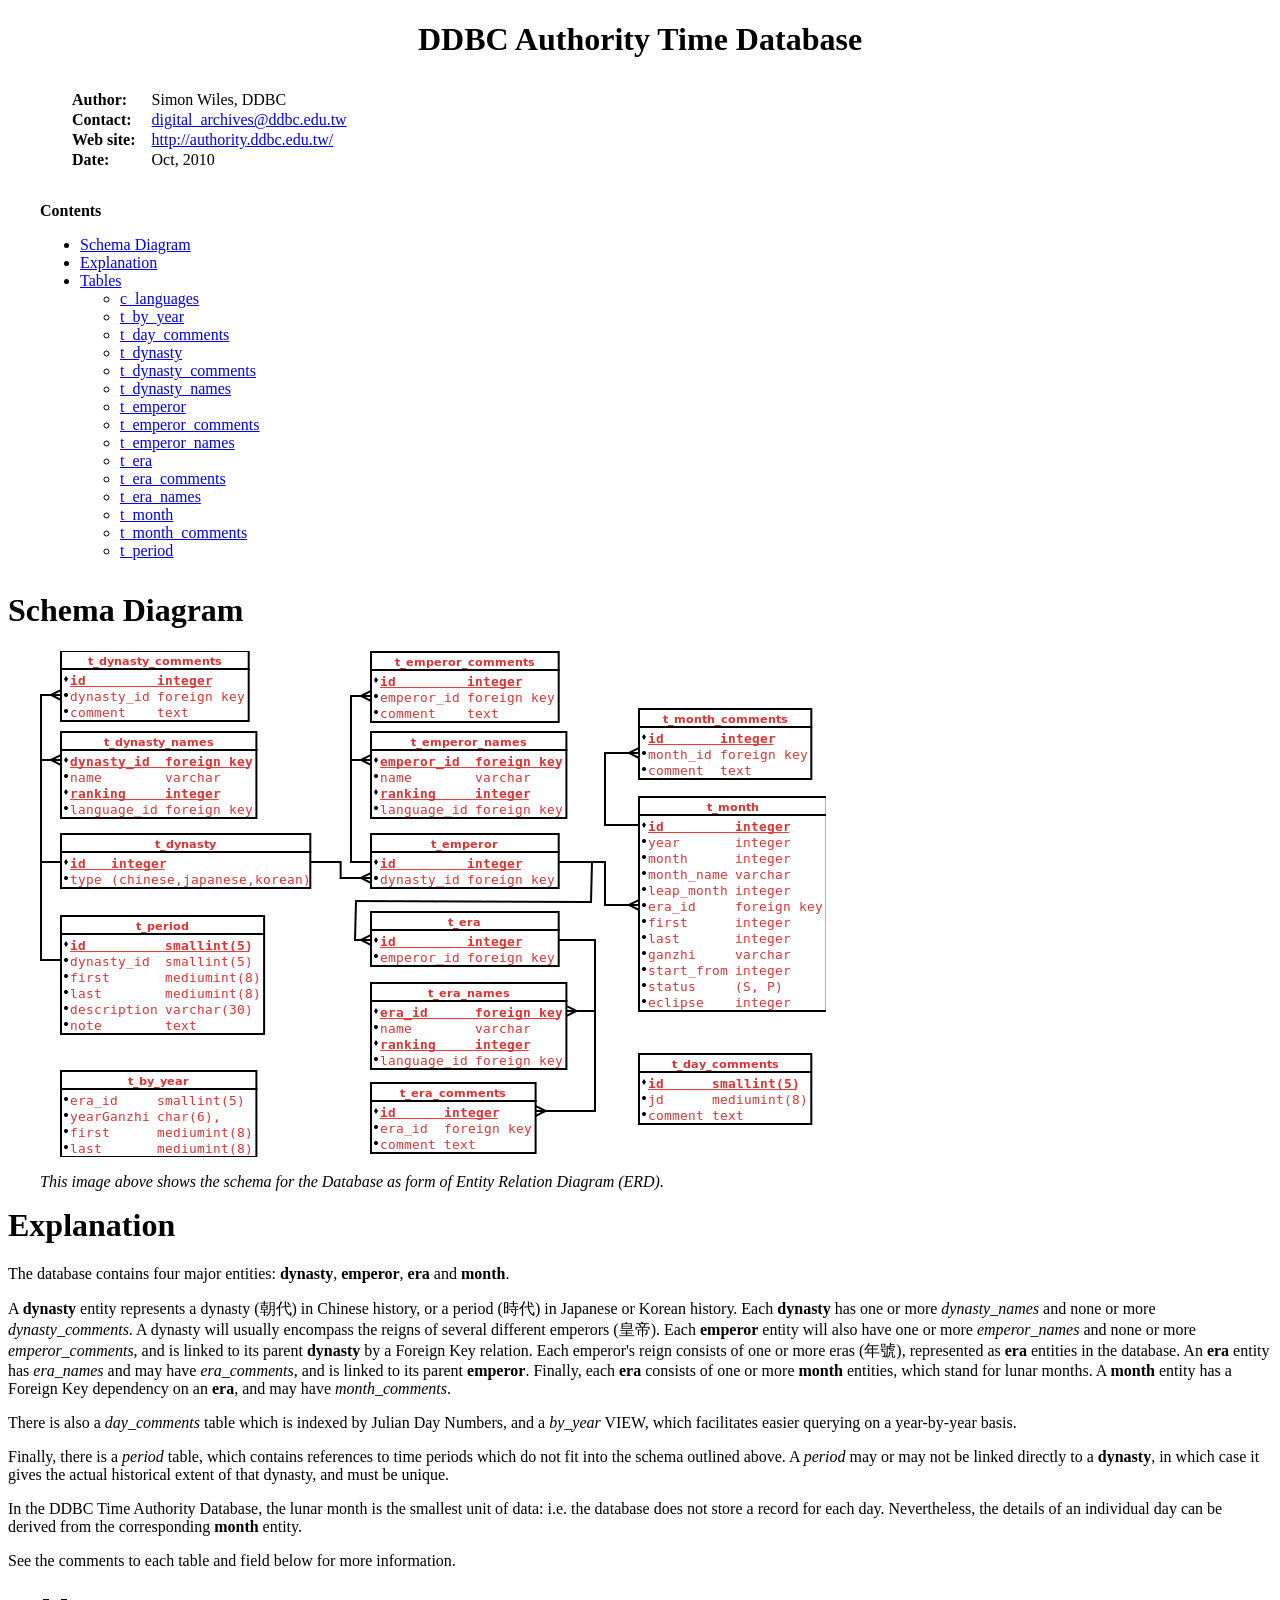
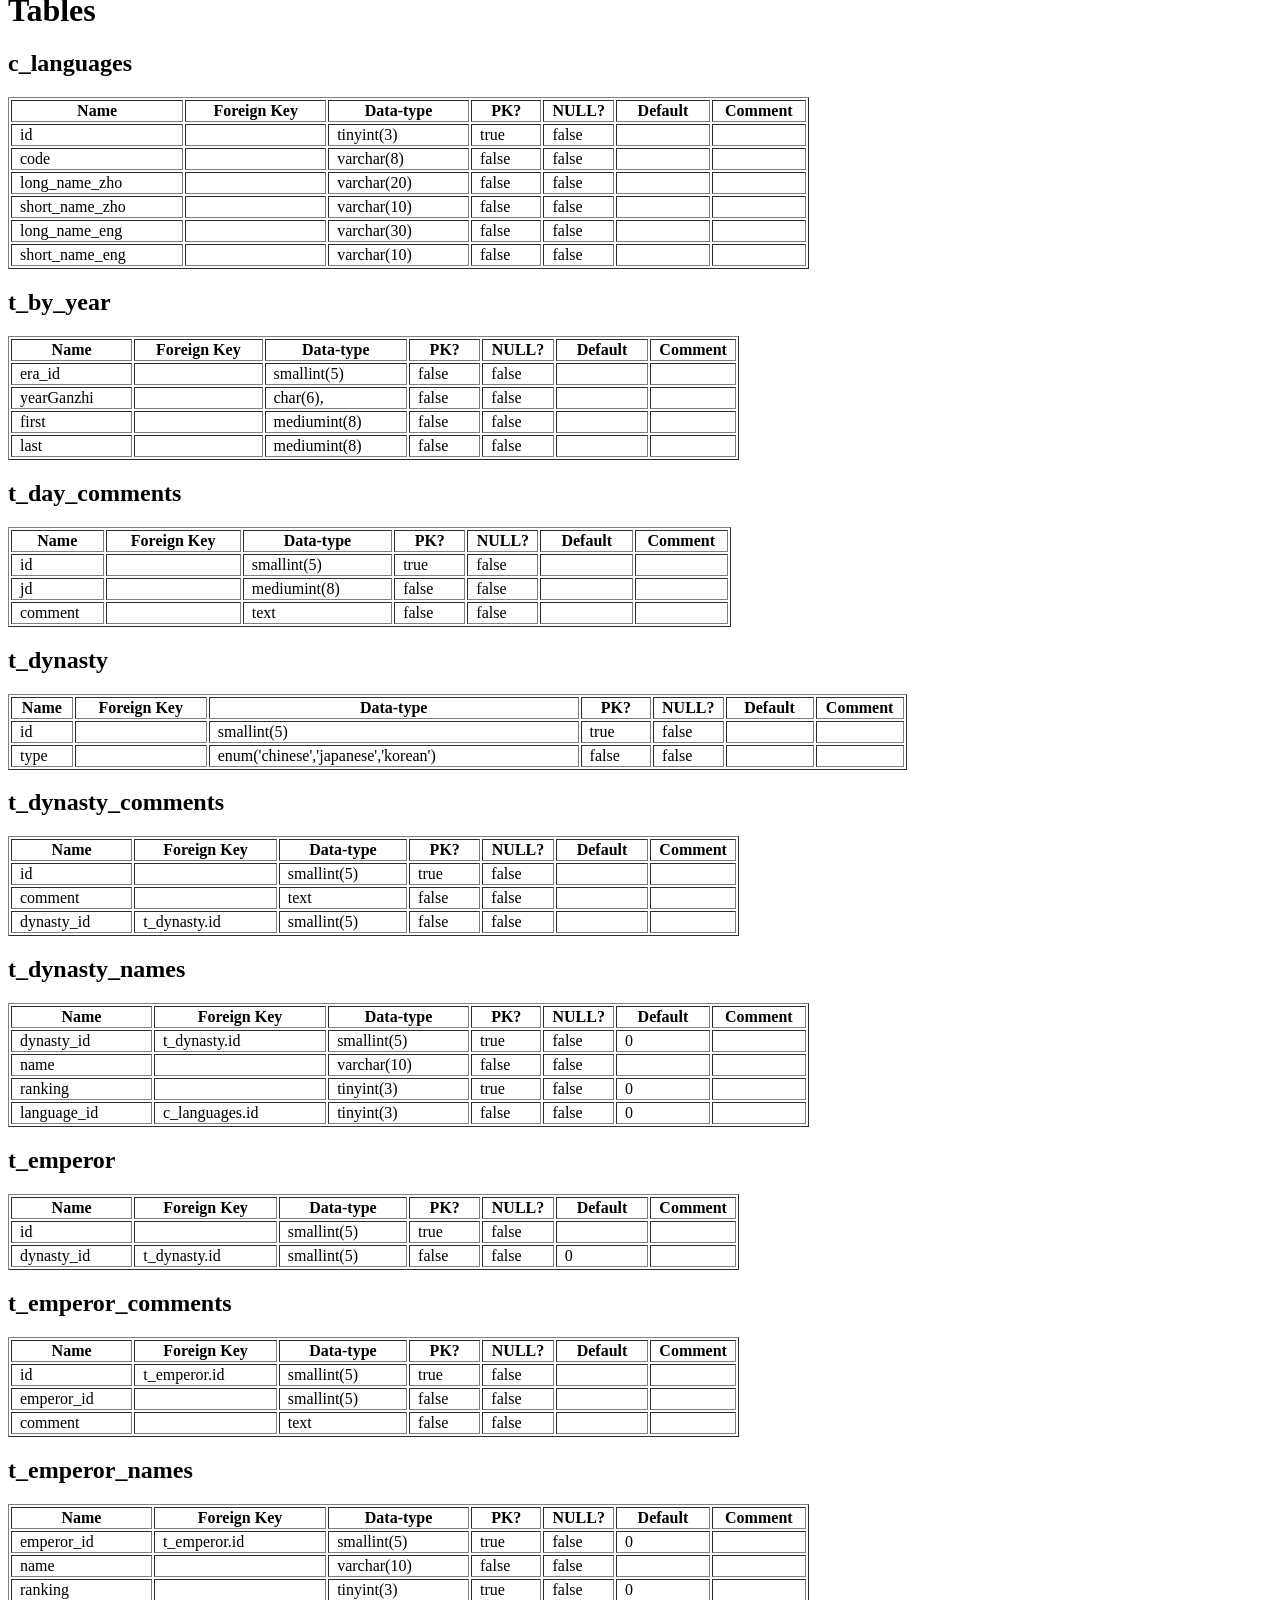
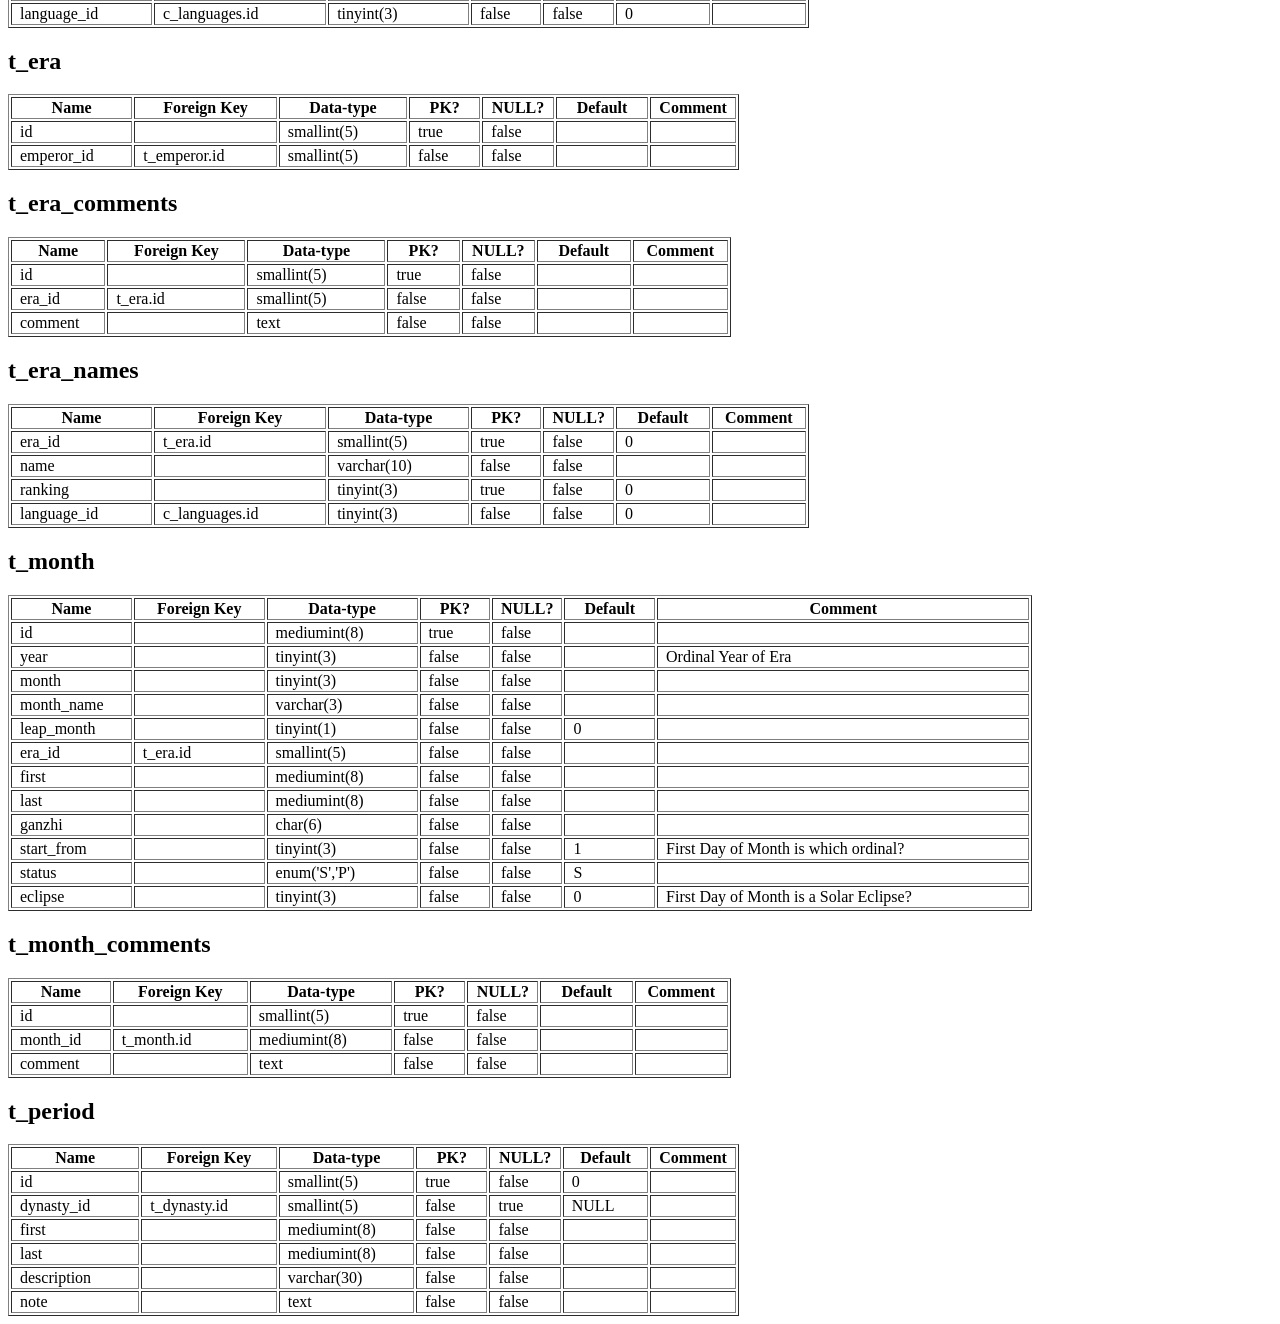
<file: authority_time/docs/SCHEMA.html>
<?xml version="1.0" encoding="utf-8" ?>
<!DOCTYPE html PUBLIC "-//W3C//DTD XHTML 1.0 Transitional//EN" "http://www.w3.org/TR/xhtml1/DTD/xhtml1-transitional.dtd">
<html xmlns="http://www.w3.org/1999/xhtml" xml:lang="en" lang="en">
<head>
<meta http-equiv="Content-Type" content="text/html; charset=utf-8" />
<meta name="generator" content="Docutils 0.6: http://docutils.sourceforge.net/" />
<title>DDBC Authority Time Database</title>
<meta name="author" content="Simon Wiles, DDBC" />
<meta name="date" content="Oct, 2010" />
<style type="text/css">

/*
:Author: David Goodger (goodger@python.org)
:Id: $Id: html4css1.css 5951 2009-05-18 18:03:10Z milde $
:Copyright: This stylesheet has been placed in the public domain.

Default cascading style sheet for the HTML output of Docutils.

See http://docutils.sf.net/docs/howto/html-stylesheets.html for how to
customize this style sheet.
*/

/* used to remove borders from tables and images */
.borderless, table.borderless td, table.borderless th {
  border: 0 }

table.borderless td, table.borderless th {
  /* Override padding for "table.docutils td" with "! important".
     The right padding separates the table cells. */
  padding: 0 0.5em 0 0 ! important }

.first {
  /* Override more specific margin styles with "! important". */
  margin-top: 0 ! important }

.last, .with-subtitle {
  margin-bottom: 0 ! important }

.hidden {
  display: none }

a.toc-backref {
  text-decoration: none ;
  color: black }

blockquote.epigraph {
  margin: 2em 5em ; }

dl.docutils dd {
  margin-bottom: 0.5em }

/* Uncomment (and remove this text!) to get bold-faced definition list terms
dl.docutils dt {
  font-weight: bold }
*/

div.abstract {
  margin: 2em 5em }

div.abstract p.topic-title {
  font-weight: bold ;
  text-align: center }

div.admonition, div.attention, div.caution, div.danger, div.error,
div.hint, div.important, div.note, div.tip, div.warning {
  margin: 2em ;
  border: medium outset ;
  padding: 1em }

div.admonition p.admonition-title, div.hint p.admonition-title,
div.important p.admonition-title, div.note p.admonition-title,
div.tip p.admonition-title {
  font-weight: bold ;
  font-family: sans-serif }

div.attention p.admonition-title, div.caution p.admonition-title,
div.danger p.admonition-title, div.error p.admonition-title,
div.warning p.admonition-title {
  color: red ;
  font-weight: bold ;
  font-family: sans-serif }

/* Uncomment (and remove this text!) to get reduced vertical space in
   compound paragraphs.
div.compound .compound-first, div.compound .compound-middle {
  margin-bottom: 0.5em }

div.compound .compound-last, div.compound .compound-middle {
  margin-top: 0.5em }
*/

div.dedication {
  margin: 2em 5em ;
  text-align: center ;
  font-style: italic }

div.dedication p.topic-title {
  font-weight: bold ;
  font-style: normal }

div.figure {
  margin-left: 2em ;
  margin-right: 2em }

div.footer, div.header {
  clear: both;
  font-size: smaller }

div.line-block {
  display: block ;
  margin-top: 1em ;
  margin-bottom: 1em }

div.line-block div.line-block {
  margin-top: 0 ;
  margin-bottom: 0 ;
  margin-left: 1.5em }

div.sidebar {
  margin: 0 0 0.5em 1em ;
  border: medium outset ;
  padding: 1em ;
  background-color: #ffffee ;
  width: 40% ;
  float: right ;
  clear: right }

div.sidebar p.rubric {
  font-family: sans-serif ;
  font-size: medium }

div.system-messages {
  margin: 5em }

div.system-messages h1 {
  color: red }

div.system-message {
  border: medium outset ;
  padding: 1em }

div.system-message p.system-message-title {
  color: red ;
  font-weight: bold }

div.topic {
  margin: 2em }

h1.section-subtitle, h2.section-subtitle, h3.section-subtitle,
h4.section-subtitle, h5.section-subtitle, h6.section-subtitle {
  margin-top: 0.4em }

h1.title {
  text-align: center }

h2.subtitle {
  text-align: center }

hr.docutils {
  width: 75% }

img.align-left, .figure.align-left{
  clear: left ;
  float: left ;
  margin-right: 1em }

img.align-right, .figure.align-right {
  clear: right ;
  float: right ;
  margin-left: 1em }

.align-left {
  text-align: left }

.align-center {
  clear: both ;
  text-align: center }

.align-right {
  text-align: right }

/* reset inner alignment in figures */
div.align-right {
  text-align: left }

/* div.align-center * { */
/*   text-align: left } */

ol.simple, ul.simple {
  margin-bottom: 1em }

ol.arabic {
  list-style: decimal }

ol.loweralpha {
  list-style: lower-alpha }

ol.upperalpha {
  list-style: upper-alpha }

ol.lowerroman {
  list-style: lower-roman }

ol.upperroman {
  list-style: upper-roman }

p.attribution {
  text-align: right ;
  margin-left: 50% }

p.caption {
  font-style: italic }

p.credits {
  font-style: italic ;
  font-size: smaller }

p.label {
  white-space: nowrap }

p.rubric {
  font-weight: bold ;
  font-size: larger ;
  color: maroon ;
  text-align: center }

p.sidebar-title {
  font-family: sans-serif ;
  font-weight: bold ;
  font-size: larger }

p.sidebar-subtitle {
  font-family: sans-serif ;
  font-weight: bold }

p.topic-title {
  font-weight: bold }

pre.address {
  margin-bottom: 0 ;
  margin-top: 0 ;
  font: inherit }

pre.literal-block, pre.doctest-block {
  margin-left: 2em ;
  margin-right: 2em }

span.classifier {
  font-family: sans-serif ;
  font-style: oblique }

span.classifier-delimiter {
  font-family: sans-serif ;
  font-weight: bold }

span.interpreted {
  font-family: sans-serif }

span.option {
  white-space: nowrap }

span.pre {
  white-space: pre }

span.problematic {
  color: red }

span.section-subtitle {
  /* font-size relative to parent (h1..h6 element) */
  font-size: 80% }

table.citation {
  border-left: solid 1px gray;
  margin-left: 1px }

table.docinfo {
  margin: 2em 4em }

table.docutils {
  margin-top: 0.5em ;
  margin-bottom: 0.5em }

table.footnote {
  border-left: solid 1px black;
  margin-left: 1px }

table.docutils td, table.docutils th,
table.docinfo td, table.docinfo th {
  padding-left: 0.5em ;
  padding-right: 0.5em ;
  vertical-align: top }

table.docutils th.field-name, table.docinfo th.docinfo-name {
  font-weight: bold ;
  text-align: left ;
  white-space: nowrap ;
  padding-left: 0 }

h1 tt.docutils, h2 tt.docutils, h3 tt.docutils,
h4 tt.docutils, h5 tt.docutils, h6 tt.docutils {
  font-size: 100% }

ul.auto-toc {
  list-style-type: none }

</style>
</head>
<body>
<div class="document" id="ddbc-authority-time-database">
<h1 class="title">DDBC Authority Time Database</h1>
<table class="docinfo" frame="void" rules="none">
<col class="docinfo-name" />
<col class="docinfo-content" />
<tbody valign="top">
<tr><th class="docinfo-name">Author:</th>
<td>Simon Wiles, DDBC</td></tr>
<tr><th class="docinfo-name">Contact:</th>
<td><a class="first last reference external" href="mailto:digital_archives&#64;ddbc.edu.tw">digital_archives&#64;ddbc.edu.tw</a></td></tr>
<tr class="field"><th class="docinfo-name">Web site:</th><td class="field-body"><a class="reference external" href="http://authority.ddbc.edu.tw/">http://authority.ddbc.edu.tw/</a></td>
</tr>
<tr><th class="docinfo-name">Date:</th>
<td>Oct, 2010</td></tr>
</tbody>
</table>
<div class="contents topic" id="contents">
<p class="topic-title first">Contents</p>
<ul class="simple">
<li><a class="reference internal" href="#schema-diagram" id="id1">Schema Diagram</a></li>
<li><a class="reference internal" href="#explanation" id="id2">Explanation</a></li>
<li><a class="reference internal" href="#tables" id="id3">Tables</a><ul>
<li><a class="reference internal" href="#c-languages" id="id4">c_languages</a></li>
<li><a class="reference internal" href="#t-by-year" id="id5">t_by_year</a></li>
<li><a class="reference internal" href="#t-day-comments" id="id6">t_day_comments</a></li>
<li><a class="reference internal" href="#t-dynasty" id="id7">t_dynasty</a></li>
<li><a class="reference internal" href="#t-dynasty-comments" id="id8">t_dynasty_comments</a></li>
<li><a class="reference internal" href="#t-dynasty-names" id="id9">t_dynasty_names</a></li>
<li><a class="reference internal" href="#t-emperor" id="id10">t_emperor</a></li>
<li><a class="reference internal" href="#t-emperor-comments" id="id11">t_emperor_comments</a></li>
<li><a class="reference internal" href="#t-emperor-names" id="id12">t_emperor_names</a></li>
<li><a class="reference internal" href="#t-era" id="id13">t_era</a></li>
<li><a class="reference internal" href="#t-era-comments" id="id14">t_era_comments</a></li>
<li><a class="reference internal" href="#t-era-names" id="id15">t_era_names</a></li>
<li><a class="reference internal" href="#t-month" id="id16">t_month</a></li>
<li><a class="reference internal" href="#t-month-comments" id="id17">t_month_comments</a></li>
<li><a class="reference internal" href="#t-period" id="id18">t_period</a></li>
</ul>
</li>
</ul>
</div>
<div class="section" id="schema-diagram">
<h1><a class="toc-backref" href="#id1">Schema Diagram</a></h1>
<div class="figure align-left" style="width: 100%">
<img alt="DDBC Authority Time Database - schema diagram" src="authority_time.png" />
<p class="caption">This image above shows the schema for the Database as form of Entity
Relation Diagram (ERD).</p>
</div>
</div>
<div class="section" id="explanation">
<h1><a class="toc-backref" href="#id2">Explanation</a></h1>
<p>The database contains four major entities: <strong>dynasty</strong>, <strong>emperor</strong>, <strong>era</strong> and
<strong>month</strong>.</p>
<p>A <strong>dynasty</strong> entity represents a dynasty (朝代) in Chinese history, or a period
(時代) in Japanese or Korean history. Each <strong>dynasty</strong> has one or more
<em>dynasty_names</em> and none or more <em>dynasty_comments</em>. A dynasty will usually
encompass the reigns of several different emperors (皇帝). Each <strong>emperor</strong> entity
will also have one or more <em>emperor_names</em> and none or more <em>emperor_comments</em>,
and is linked to its parent <strong>dynasty</strong> by a Foreign Key relation. Each emperor's
reign consists of one or more eras (年號), represented as <strong>era</strong> entities in the
database. An <strong>era</strong> entity has <em>era_names</em> and may have <em>era_comments</em>, and is
linked to its parent <strong>emperor</strong>. Finally, each <strong>era</strong> consists of one or more
<strong>month</strong> entities, which stand for lunar months.  A <strong>month</strong> entity has a Foreign
Key dependency on an <strong>era</strong>, and may have <em>month_comments</em>.</p>
<p>There is also a <em>day_comments</em> table which is indexed by Julian Day Numbers, and
a <em>by_year</em> VIEW, which facilitates easier querying on a year-by-year basis.</p>
<p>Finally, there is a <em>period</em> table, which contains references to time periods
which do not fit into the schema outlined above.  A <em>period</em> may or may not be
linked directly to a <strong>dynasty</strong>, in which case it gives the actual historical
extent of that dynasty, and must be unique.</p>
<p>In the DDBC Time Authority Database, the lunar month is the smallest unit of
data: i.e. the database does not store a record for each day. Nevertheless, the
details of an individual day can be derived from the corresponding <strong>month</strong>
entity.</p>
<p>See the comments to each table and field below for more information.</p>
</div>
<div class="section" id="tables">
<h1><a class="toc-backref" href="#id3">Tables</a></h1>
<div class="section" id="c-languages">
<h2><a class="toc-backref" href="#id4">c_languages</a></h2>
<table border="1" class="docutils">
<colgroup>
<col width="22%" />
<col width="18%" />
<col width="18%" />
<col width="9%" />
<col width="9%" />
<col width="12%" />
<col width="12%" />
</colgroup>
<thead valign="bottom">
<tr><th class="head">Name</th>
<th class="head">Foreign Key</th>
<th class="head">Data-type</th>
<th class="head">PK?</th>
<th class="head">NULL?</th>
<th class="head">Default</th>
<th class="head">Comment</th>
</tr>
</thead>
<tbody valign="top">
<tr><td>id</td>
<td>&nbsp;</td>
<td>tinyint(3)</td>
<td>true</td>
<td>false</td>
<td>&nbsp;</td>
<td>&nbsp;</td>
</tr>
<tr><td>code</td>
<td>&nbsp;</td>
<td>varchar(8)</td>
<td>false</td>
<td>false</td>
<td>&nbsp;</td>
<td>&nbsp;</td>
</tr>
<tr><td>long_name_zho</td>
<td>&nbsp;</td>
<td>varchar(20)</td>
<td>false</td>
<td>false</td>
<td>&nbsp;</td>
<td>&nbsp;</td>
</tr>
<tr><td>short_name_zho</td>
<td>&nbsp;</td>
<td>varchar(10)</td>
<td>false</td>
<td>false</td>
<td>&nbsp;</td>
<td>&nbsp;</td>
</tr>
<tr><td>long_name_eng</td>
<td>&nbsp;</td>
<td>varchar(30)</td>
<td>false</td>
<td>false</td>
<td>&nbsp;</td>
<td>&nbsp;</td>
</tr>
<tr><td>short_name_eng</td>
<td>&nbsp;</td>
<td>varchar(10)</td>
<td>false</td>
<td>false</td>
<td>&nbsp;</td>
<td>&nbsp;</td>
</tr>
</tbody>
</table>
</div>
<div class="section" id="t-by-year">
<h2><a class="toc-backref" href="#id5">t_by_year</a></h2>
<table border="1" class="docutils">
<colgroup>
<col width="17%" />
<col width="18%" />
<col width="20%" />
<col width="10%" />
<col width="10%" />
<col width="13%" />
<col width="13%" />
</colgroup>
<thead valign="bottom">
<tr><th class="head">Name</th>
<th class="head">Foreign Key</th>
<th class="head">Data-type</th>
<th class="head">PK?</th>
<th class="head">NULL?</th>
<th class="head">Default</th>
<th class="head">Comment</th>
</tr>
</thead>
<tbody valign="top">
<tr><td>era_id</td>
<td>&nbsp;</td>
<td>smallint(5)</td>
<td>false</td>
<td>false</td>
<td>&nbsp;</td>
<td>&nbsp;</td>
</tr>
<tr><td>yearGanzhi</td>
<td>&nbsp;</td>
<td>char(6),</td>
<td>false</td>
<td>false</td>
<td>&nbsp;</td>
<td>&nbsp;</td>
</tr>
<tr><td>first</td>
<td>&nbsp;</td>
<td>mediumint(8)</td>
<td>false</td>
<td>false</td>
<td>&nbsp;</td>
<td>&nbsp;</td>
</tr>
<tr><td>last</td>
<td>&nbsp;</td>
<td>mediumint(8)</td>
<td>false</td>
<td>false</td>
<td>&nbsp;</td>
<td>&nbsp;</td>
</tr>
</tbody>
</table>
</div>
<div class="section" id="t-day-comments">
<h2><a class="toc-backref" href="#id6">t_day_comments</a></h2>
<table border="1" class="docutils">
<colgroup>
<col width="13%" />
<col width="19%" />
<col width="21%" />
<col width="10%" />
<col width="10%" />
<col width="13%" />
<col width="13%" />
</colgroup>
<thead valign="bottom">
<tr><th class="head">Name</th>
<th class="head">Foreign Key</th>
<th class="head">Data-type</th>
<th class="head">PK?</th>
<th class="head">NULL?</th>
<th class="head">Default</th>
<th class="head">Comment</th>
</tr>
</thead>
<tbody valign="top">
<tr><td>id</td>
<td>&nbsp;</td>
<td>smallint(5)</td>
<td>true</td>
<td>false</td>
<td>&nbsp;</td>
<td>&nbsp;</td>
</tr>
<tr><td>jd</td>
<td>&nbsp;</td>
<td>mediumint(8)</td>
<td>false</td>
<td>false</td>
<td>&nbsp;</td>
<td>&nbsp;</td>
</tr>
<tr><td>comment</td>
<td>&nbsp;</td>
<td>text</td>
<td>false</td>
<td>false</td>
<td>&nbsp;</td>
<td>&nbsp;</td>
</tr>
</tbody>
</table>
</div>
<div class="section" id="t-dynasty">
<h2><a class="toc-backref" href="#id7">t_dynasty</a></h2>
<table border="1" class="docutils">
<colgroup>
<col width="7%" />
<col width="15%" />
<col width="42%" />
<col width="8%" />
<col width="8%" />
<col width="10%" />
<col width="10%" />
</colgroup>
<thead valign="bottom">
<tr><th class="head">Name</th>
<th class="head">Foreign Key</th>
<th class="head">Data-type</th>
<th class="head">PK?</th>
<th class="head">NULL?</th>
<th class="head">Default</th>
<th class="head">Comment</th>
</tr>
</thead>
<tbody valign="top">
<tr><td>id</td>
<td>&nbsp;</td>
<td>smallint(5)</td>
<td>true</td>
<td>false</td>
<td>&nbsp;</td>
<td>&nbsp;</td>
</tr>
<tr><td>type</td>
<td>&nbsp;</td>
<td>enum('chinese','japanese','korean')</td>
<td>false</td>
<td>false</td>
<td>&nbsp;</td>
<td>&nbsp;</td>
</tr>
</tbody>
</table>
</div>
<div class="section" id="t-dynasty-comments">
<h2><a class="toc-backref" href="#id8">t_dynasty_comments</a></h2>
<table border="1" class="docutils">
<colgroup>
<col width="17%" />
<col width="20%" />
<col width="18%" />
<col width="10%" />
<col width="10%" />
<col width="13%" />
<col width="13%" />
</colgroup>
<thead valign="bottom">
<tr><th class="head">Name</th>
<th class="head">Foreign Key</th>
<th class="head">Data-type</th>
<th class="head">PK?</th>
<th class="head">NULL?</th>
<th class="head">Default</th>
<th class="head">Comment</th>
</tr>
</thead>
<tbody valign="top">
<tr><td>id</td>
<td>&nbsp;</td>
<td>smallint(5)</td>
<td>true</td>
<td>false</td>
<td>&nbsp;</td>
<td>&nbsp;</td>
</tr>
<tr><td>comment</td>
<td>&nbsp;</td>
<td>text</td>
<td>false</td>
<td>false</td>
<td>&nbsp;</td>
<td>&nbsp;</td>
</tr>
<tr><td>dynasty_id</td>
<td>t_dynasty.id</td>
<td>smallint(5)</td>
<td>false</td>
<td>false</td>
<td>&nbsp;</td>
<td>&nbsp;</td>
</tr>
</tbody>
</table>
</div>
<div class="section" id="t-dynasty-names">
<h2><a class="toc-backref" href="#id9">t_dynasty_names</a></h2>
<table border="1" class="docutils">
<colgroup>
<col width="18%" />
<col width="22%" />
<col width="18%" />
<col width="9%" />
<col width="9%" />
<col width="12%" />
<col width="12%" />
</colgroup>
<thead valign="bottom">
<tr><th class="head">Name</th>
<th class="head">Foreign Key</th>
<th class="head">Data-type</th>
<th class="head">PK?</th>
<th class="head">NULL?</th>
<th class="head">Default</th>
<th class="head">Comment</th>
</tr>
</thead>
<tbody valign="top">
<tr><td>dynasty_id</td>
<td>t_dynasty.id</td>
<td>smallint(5)</td>
<td>true</td>
<td>false</td>
<td>0</td>
<td>&nbsp;</td>
</tr>
<tr><td>name</td>
<td>&nbsp;</td>
<td>varchar(10)</td>
<td>false</td>
<td>false</td>
<td>&nbsp;</td>
<td>&nbsp;</td>
</tr>
<tr><td>ranking</td>
<td>&nbsp;</td>
<td>tinyint(3)</td>
<td>true</td>
<td>false</td>
<td>0</td>
<td>&nbsp;</td>
</tr>
<tr><td>language_id</td>
<td>c_languages.id</td>
<td>tinyint(3)</td>
<td>false</td>
<td>false</td>
<td>0</td>
<td>&nbsp;</td>
</tr>
</tbody>
</table>
</div>
<div class="section" id="t-emperor">
<h2><a class="toc-backref" href="#id10">t_emperor</a></h2>
<table border="1" class="docutils">
<colgroup>
<col width="17%" />
<col width="20%" />
<col width="18%" />
<col width="10%" />
<col width="10%" />
<col width="13%" />
<col width="13%" />
</colgroup>
<thead valign="bottom">
<tr><th class="head">Name</th>
<th class="head">Foreign Key</th>
<th class="head">Data-type</th>
<th class="head">PK?</th>
<th class="head">NULL?</th>
<th class="head">Default</th>
<th class="head">Comment</th>
</tr>
</thead>
<tbody valign="top">
<tr><td>id</td>
<td>&nbsp;</td>
<td>smallint(5)</td>
<td>true</td>
<td>false</td>
<td>&nbsp;</td>
<td>&nbsp;</td>
</tr>
<tr><td>dynasty_id</td>
<td>t_dynasty.id</td>
<td>smallint(5)</td>
<td>false</td>
<td>false</td>
<td>0</td>
<td>&nbsp;</td>
</tr>
</tbody>
</table>
</div>
<div class="section" id="t-emperor-comments">
<h2><a class="toc-backref" href="#id11">t_emperor_comments</a></h2>
<table border="1" class="docutils">
<colgroup>
<col width="17%" />
<col width="20%" />
<col width="18%" />
<col width="10%" />
<col width="10%" />
<col width="13%" />
<col width="13%" />
</colgroup>
<thead valign="bottom">
<tr><th class="head">Name</th>
<th class="head">Foreign Key</th>
<th class="head">Data-type</th>
<th class="head">PK?</th>
<th class="head">NULL?</th>
<th class="head">Default</th>
<th class="head">Comment</th>
</tr>
</thead>
<tbody valign="top">
<tr><td>id</td>
<td>t_emperor.id</td>
<td>smallint(5)</td>
<td>true</td>
<td>false</td>
<td>&nbsp;</td>
<td>&nbsp;</td>
</tr>
<tr><td>emperor_id</td>
<td>&nbsp;</td>
<td>smallint(5)</td>
<td>false</td>
<td>false</td>
<td>&nbsp;</td>
<td>&nbsp;</td>
</tr>
<tr><td>comment</td>
<td>&nbsp;</td>
<td>text</td>
<td>false</td>
<td>false</td>
<td>&nbsp;</td>
<td>&nbsp;</td>
</tr>
</tbody>
</table>
</div>
<div class="section" id="t-emperor-names">
<h2><a class="toc-backref" href="#id12">t_emperor_names</a></h2>
<table border="1" class="docutils">
<colgroup>
<col width="18%" />
<col width="22%" />
<col width="18%" />
<col width="9%" />
<col width="9%" />
<col width="12%" />
<col width="12%" />
</colgroup>
<thead valign="bottom">
<tr><th class="head">Name</th>
<th class="head">Foreign Key</th>
<th class="head">Data-type</th>
<th class="head">PK?</th>
<th class="head">NULL?</th>
<th class="head">Default</th>
<th class="head">Comment</th>
</tr>
</thead>
<tbody valign="top">
<tr><td>emperor_id</td>
<td>t_emperor.id</td>
<td>smallint(5)</td>
<td>true</td>
<td>false</td>
<td>0</td>
<td>&nbsp;</td>
</tr>
<tr><td>name</td>
<td>&nbsp;</td>
<td>varchar(10)</td>
<td>false</td>
<td>false</td>
<td>&nbsp;</td>
<td>&nbsp;</td>
</tr>
<tr><td>ranking</td>
<td>&nbsp;</td>
<td>tinyint(3)</td>
<td>true</td>
<td>false</td>
<td>0</td>
<td>&nbsp;</td>
</tr>
<tr><td>language_id</td>
<td>c_languages.id</td>
<td>tinyint(3)</td>
<td>false</td>
<td>false</td>
<td>0</td>
<td>&nbsp;</td>
</tr>
</tbody>
</table>
</div>
<div class="section" id="t-era">
<h2><a class="toc-backref" href="#id13">t_era</a></h2>
<table border="1" class="docutils">
<colgroup>
<col width="17%" />
<col width="20%" />
<col width="18%" />
<col width="10%" />
<col width="10%" />
<col width="13%" />
<col width="13%" />
</colgroup>
<thead valign="bottom">
<tr><th class="head">Name</th>
<th class="head">Foreign Key</th>
<th class="head">Data-type</th>
<th class="head">PK?</th>
<th class="head">NULL?</th>
<th class="head">Default</th>
<th class="head">Comment</th>
</tr>
</thead>
<tbody valign="top">
<tr><td>id</td>
<td>&nbsp;</td>
<td>smallint(5)</td>
<td>true</td>
<td>false</td>
<td>&nbsp;</td>
<td>&nbsp;</td>
</tr>
<tr><td>emperor_id</td>
<td>t_emperor.id</td>
<td>smallint(5)</td>
<td>false</td>
<td>false</td>
<td>&nbsp;</td>
<td>&nbsp;</td>
</tr>
</tbody>
</table>
</div>
<div class="section" id="t-era-comments">
<h2><a class="toc-backref" href="#id14">t_era_comments</a></h2>
<table border="1" class="docutils">
<colgroup>
<col width="13%" />
<col width="19%" />
<col width="19%" />
<col width="10%" />
<col width="10%" />
<col width="13%" />
<col width="13%" />
</colgroup>
<thead valign="bottom">
<tr><th class="head">Name</th>
<th class="head">Foreign Key</th>
<th class="head">Data-type</th>
<th class="head">PK?</th>
<th class="head">NULL?</th>
<th class="head">Default</th>
<th class="head">Comment</th>
</tr>
</thead>
<tbody valign="top">
<tr><td>id</td>
<td>&nbsp;</td>
<td>smallint(5)</td>
<td>true</td>
<td>false</td>
<td>&nbsp;</td>
<td>&nbsp;</td>
</tr>
<tr><td>era_id</td>
<td>t_era.id</td>
<td>smallint(5)</td>
<td>false</td>
<td>false</td>
<td>&nbsp;</td>
<td>&nbsp;</td>
</tr>
<tr><td>comment</td>
<td>&nbsp;</td>
<td>text</td>
<td>false</td>
<td>false</td>
<td>&nbsp;</td>
<td>&nbsp;</td>
</tr>
</tbody>
</table>
</div>
<div class="section" id="t-era-names">
<h2><a class="toc-backref" href="#id15">t_era_names</a></h2>
<table border="1" class="docutils">
<colgroup>
<col width="18%" />
<col width="22%" />
<col width="18%" />
<col width="9%" />
<col width="9%" />
<col width="12%" />
<col width="12%" />
</colgroup>
<thead valign="bottom">
<tr><th class="head">Name</th>
<th class="head">Foreign Key</th>
<th class="head">Data-type</th>
<th class="head">PK?</th>
<th class="head">NULL?</th>
<th class="head">Default</th>
<th class="head">Comment</th>
</tr>
</thead>
<tbody valign="top">
<tr><td>era_id</td>
<td>t_era.id</td>
<td>smallint(5)</td>
<td>true</td>
<td>false</td>
<td>0</td>
<td>&nbsp;</td>
</tr>
<tr><td>name</td>
<td>&nbsp;</td>
<td>varchar(10)</td>
<td>false</td>
<td>false</td>
<td>&nbsp;</td>
<td>&nbsp;</td>
</tr>
<tr><td>ranking</td>
<td>&nbsp;</td>
<td>tinyint(3)</td>
<td>true</td>
<td>false</td>
<td>0</td>
<td>&nbsp;</td>
</tr>
<tr><td>language_id</td>
<td>c_languages.id</td>
<td>tinyint(3)</td>
<td>false</td>
<td>false</td>
<td>0</td>
<td>&nbsp;</td>
</tr>
</tbody>
</table>
</div>
<div class="section" id="t-month">
<h2><a class="toc-backref" href="#id16">t_month</a></h2>
<table border="1" class="docutils">
<colgroup>
<col width="12%" />
<col width="13%" />
<col width="15%" />
<col width="7%" />
<col width="7%" />
<col width="9%" />
<col width="39%" />
</colgroup>
<thead valign="bottom">
<tr><th class="head">Name</th>
<th class="head">Foreign Key</th>
<th class="head">Data-type</th>
<th class="head">PK?</th>
<th class="head">NULL?</th>
<th class="head">Default</th>
<th class="head">Comment</th>
</tr>
</thead>
<tbody valign="top">
<tr><td>id</td>
<td>&nbsp;</td>
<td>mediumint(8)</td>
<td>true</td>
<td>false</td>
<td>&nbsp;</td>
<td>&nbsp;</td>
</tr>
<tr><td>year</td>
<td>&nbsp;</td>
<td>tinyint(3)</td>
<td>false</td>
<td>false</td>
<td>&nbsp;</td>
<td>Ordinal Year of Era</td>
</tr>
<tr><td>month</td>
<td>&nbsp;</td>
<td>tinyint(3)</td>
<td>false</td>
<td>false</td>
<td>&nbsp;</td>
<td>&nbsp;</td>
</tr>
<tr><td>month_name</td>
<td>&nbsp;</td>
<td>varchar(3)</td>
<td>false</td>
<td>false</td>
<td>&nbsp;</td>
<td>&nbsp;</td>
</tr>
<tr><td>leap_month</td>
<td>&nbsp;</td>
<td>tinyint(1)</td>
<td>false</td>
<td>false</td>
<td>0</td>
<td>&nbsp;</td>
</tr>
<tr><td>era_id</td>
<td>t_era.id</td>
<td>smallint(5)</td>
<td>false</td>
<td>false</td>
<td>&nbsp;</td>
<td>&nbsp;</td>
</tr>
<tr><td>first</td>
<td>&nbsp;</td>
<td>mediumint(8)</td>
<td>false</td>
<td>false</td>
<td>&nbsp;</td>
<td>&nbsp;</td>
</tr>
<tr><td>last</td>
<td>&nbsp;</td>
<td>mediumint(8)</td>
<td>false</td>
<td>false</td>
<td>&nbsp;</td>
<td>&nbsp;</td>
</tr>
<tr><td>ganzhi</td>
<td>&nbsp;</td>
<td>char(6)</td>
<td>false</td>
<td>false</td>
<td>&nbsp;</td>
<td>&nbsp;</td>
</tr>
<tr><td>start_from</td>
<td>&nbsp;</td>
<td>tinyint(3)</td>
<td>false</td>
<td>false</td>
<td>1</td>
<td>First Day of Month is which ordinal?</td>
</tr>
<tr><td>status</td>
<td>&nbsp;</td>
<td>enum('S','P')</td>
<td>false</td>
<td>false</td>
<td>S</td>
<td>&nbsp;</td>
</tr>
<tr><td>eclipse</td>
<td>&nbsp;</td>
<td>tinyint(3)</td>
<td>false</td>
<td>false</td>
<td>0</td>
<td>First Day of Month is a Solar Eclipse?</td>
</tr>
</tbody>
</table>
</div>
<div class="section" id="t-month-comments">
<h2><a class="toc-backref" href="#id17">t_month_comments</a></h2>
<table border="1" class="docutils">
<colgroup>
<col width="14%" />
<col width="19%" />
<col width="20%" />
<col width="10%" />
<col width="10%" />
<col width="13%" />
<col width="13%" />
</colgroup>
<thead valign="bottom">
<tr><th class="head">Name</th>
<th class="head">Foreign Key</th>
<th class="head">Data-type</th>
<th class="head">PK?</th>
<th class="head">NULL?</th>
<th class="head">Default</th>
<th class="head">Comment</th>
</tr>
</thead>
<tbody valign="top">
<tr><td>id</td>
<td>&nbsp;</td>
<td>smallint(5)</td>
<td>true</td>
<td>false</td>
<td>&nbsp;</td>
<td>&nbsp;</td>
</tr>
<tr><td>month_id</td>
<td>t_month.id</td>
<td>mediumint(8)</td>
<td>false</td>
<td>false</td>
<td>&nbsp;</td>
<td>&nbsp;</td>
</tr>
<tr><td>comment</td>
<td>&nbsp;</td>
<td>text</td>
<td>false</td>
<td>false</td>
<td>&nbsp;</td>
<td>&nbsp;</td>
</tr>
</tbody>
</table>
</div>
<div class="section" id="t-period">
<h2><a class="toc-backref" href="#id18">t_period</a></h2>
<table border="1" class="docutils">
<colgroup>
<col width="18%" />
<col width="19%" />
<col width="19%" />
<col width="10%" />
<col width="10%" />
<col width="12%" />
<col width="12%" />
</colgroup>
<thead valign="bottom">
<tr><th class="head">Name</th>
<th class="head">Foreign Key</th>
<th class="head">Data-type</th>
<th class="head">PK?</th>
<th class="head">NULL?</th>
<th class="head">Default</th>
<th class="head">Comment</th>
</tr>
</thead>
<tbody valign="top">
<tr><td>id</td>
<td>&nbsp;</td>
<td>smallint(5)</td>
<td>true</td>
<td>false</td>
<td>0</td>
<td>&nbsp;</td>
</tr>
<tr><td>dynasty_id</td>
<td>t_dynasty.id</td>
<td>smallint(5)</td>
<td>false</td>
<td>true</td>
<td>NULL</td>
<td>&nbsp;</td>
</tr>
<tr><td>first</td>
<td>&nbsp;</td>
<td>mediumint(8)</td>
<td>false</td>
<td>false</td>
<td>&nbsp;</td>
<td>&nbsp;</td>
</tr>
<tr><td>last</td>
<td>&nbsp;</td>
<td>mediumint(8)</td>
<td>false</td>
<td>false</td>
<td>&nbsp;</td>
<td>&nbsp;</td>
</tr>
<tr><td>description</td>
<td>&nbsp;</td>
<td>varchar(30)</td>
<td>false</td>
<td>false</td>
<td>&nbsp;</td>
<td>&nbsp;</td>
</tr>
<tr><td>note</td>
<td>&nbsp;</td>
<td>text</td>
<td>false</td>
<td>false</td>
<td>&nbsp;</td>
<td>&nbsp;</td>
</tr>
</tbody>
</table>
</div>
</div>
</div>
</body>
</html>
</file>
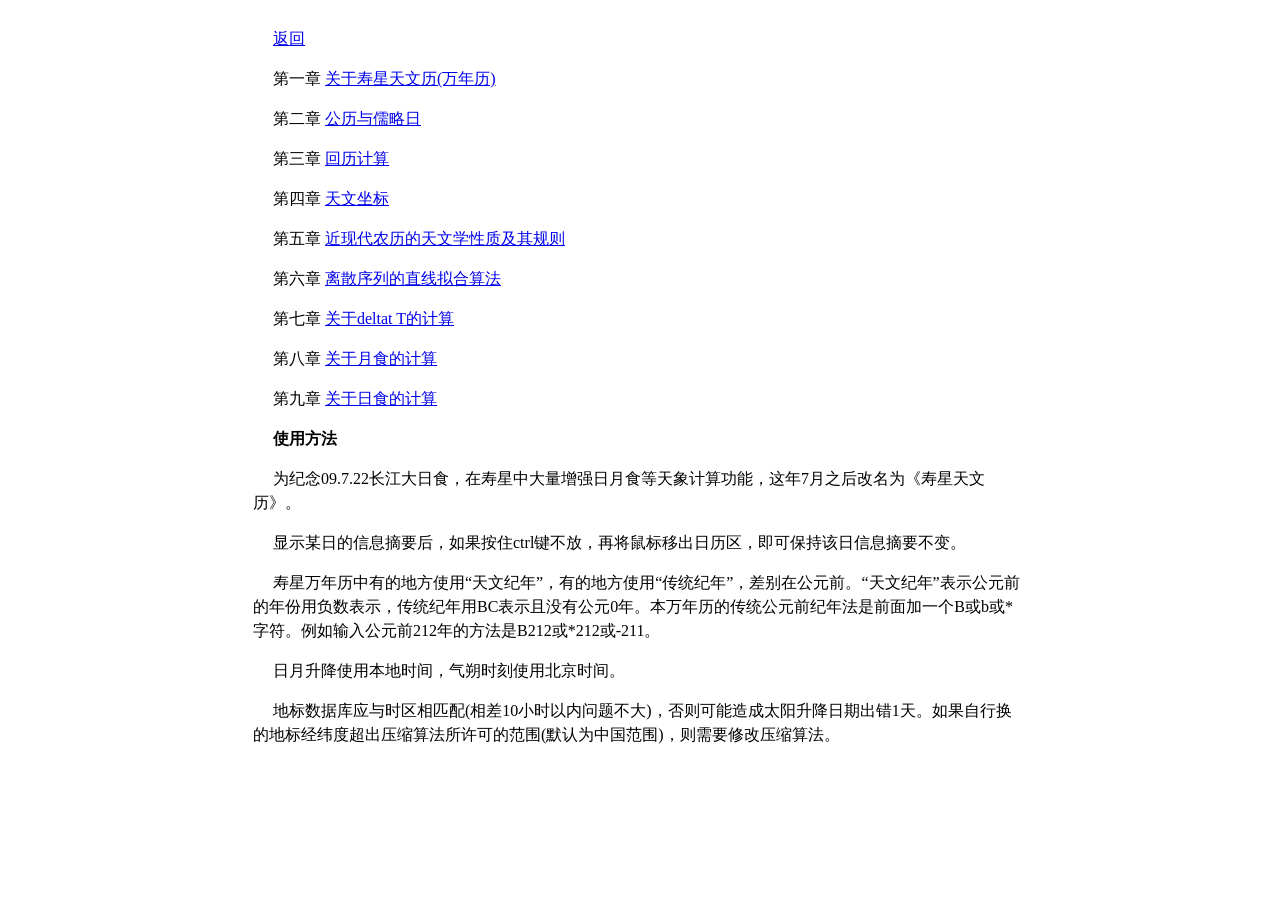
<file: v5.09.04/help/readme.htm>
<!DOCTYPE html>
<html lang="zh-CN">
<head><title>帮助</title><meta http-equiv="Content-Type" content="text/html; charset=utf-8"></head>
<body>
<center>
<table width=780 border=0 cellpadding=3 cellspacing=0>
<tr><td style='line-height:150%;font-size:16px;text-indent: 20px'>
<p><a href="#" onclick="window.history.back()">返回</a></p>
<p>第一章 <a href=sm1.htm>关于寿星天文历(万年历)</a></p>
<p>第二章 <a href=sm2.htm>公历与儒略日</a></p>
<p>第三章 <a href=sm3.htm>回历计算</a></p>
<p>第四章 <a href=sm4.htm>天文坐标</a></p>
<p>第五章 <a href=sm5.htm>近现代农历的天文学性质及其规则</a></p>
<p>第六章 <a href=sm6.htm>离散序列的直线拟合算法</a></p>
<p>第七章 <a href=sm7.htm>关于deltat T的计算</a></p>
<p>第八章 <a href=sm8.htm>关于月食的计算</a></p>
<p>第九章 <a href=sm9.htm>关于日食的计算</a></p>
<p><b>使用方法</b></p>
<p>为纪念09.7.22长江大日食，在寿星中大量增强日月食等天象计算功能，这年7月之后改名为《寿星天文历》。</p>
<p>显示某日的信息摘要后，如果按住ctrl键不放，再将鼠标移出日历区，即可保持该日信息摘要不变。</p>
<p>寿星万年历中有的地方使用“天文纪年”，有的地方使用“传统纪年”，差别在公元前。“天文纪年”表示公元前的年份用负数表示，传统纪年用BC表示且没有公元0年。本万年历的传统公元前纪年法是前面加一个B或b或*字符。例如输入公元前212年的方法是B212或*212或-211。</p>
<p>日月升降使用本地时间，气朔时刻使用北京时间。</p>
<p>地标数据库应与时区相匹配(相差10小时以内问题不大)，否则可能造成太阳升降日期出错1天。如果自行换的地标经纬度超出压缩算法所许可的范围(默认为中国范围)，则需要修改压缩算法。</p>


</td></tr>
</table>
</center>
</body></html>
</file>
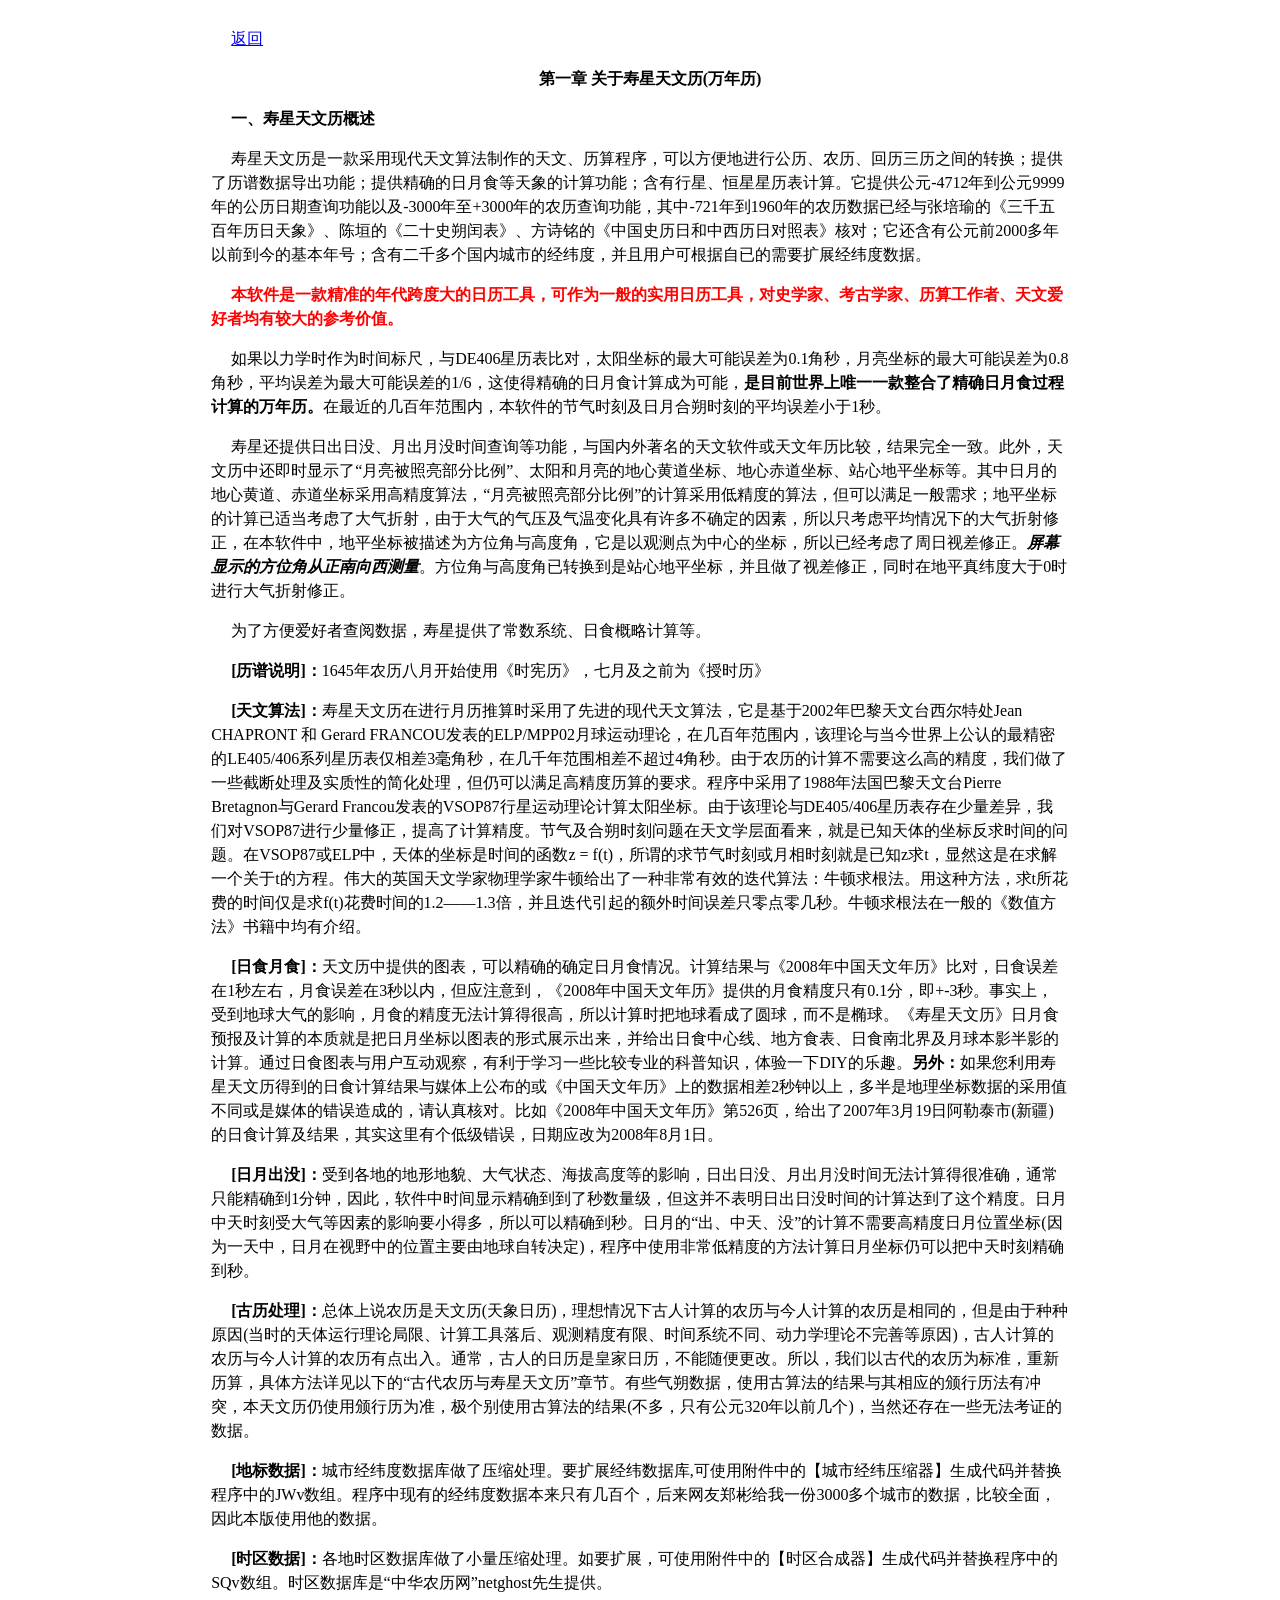
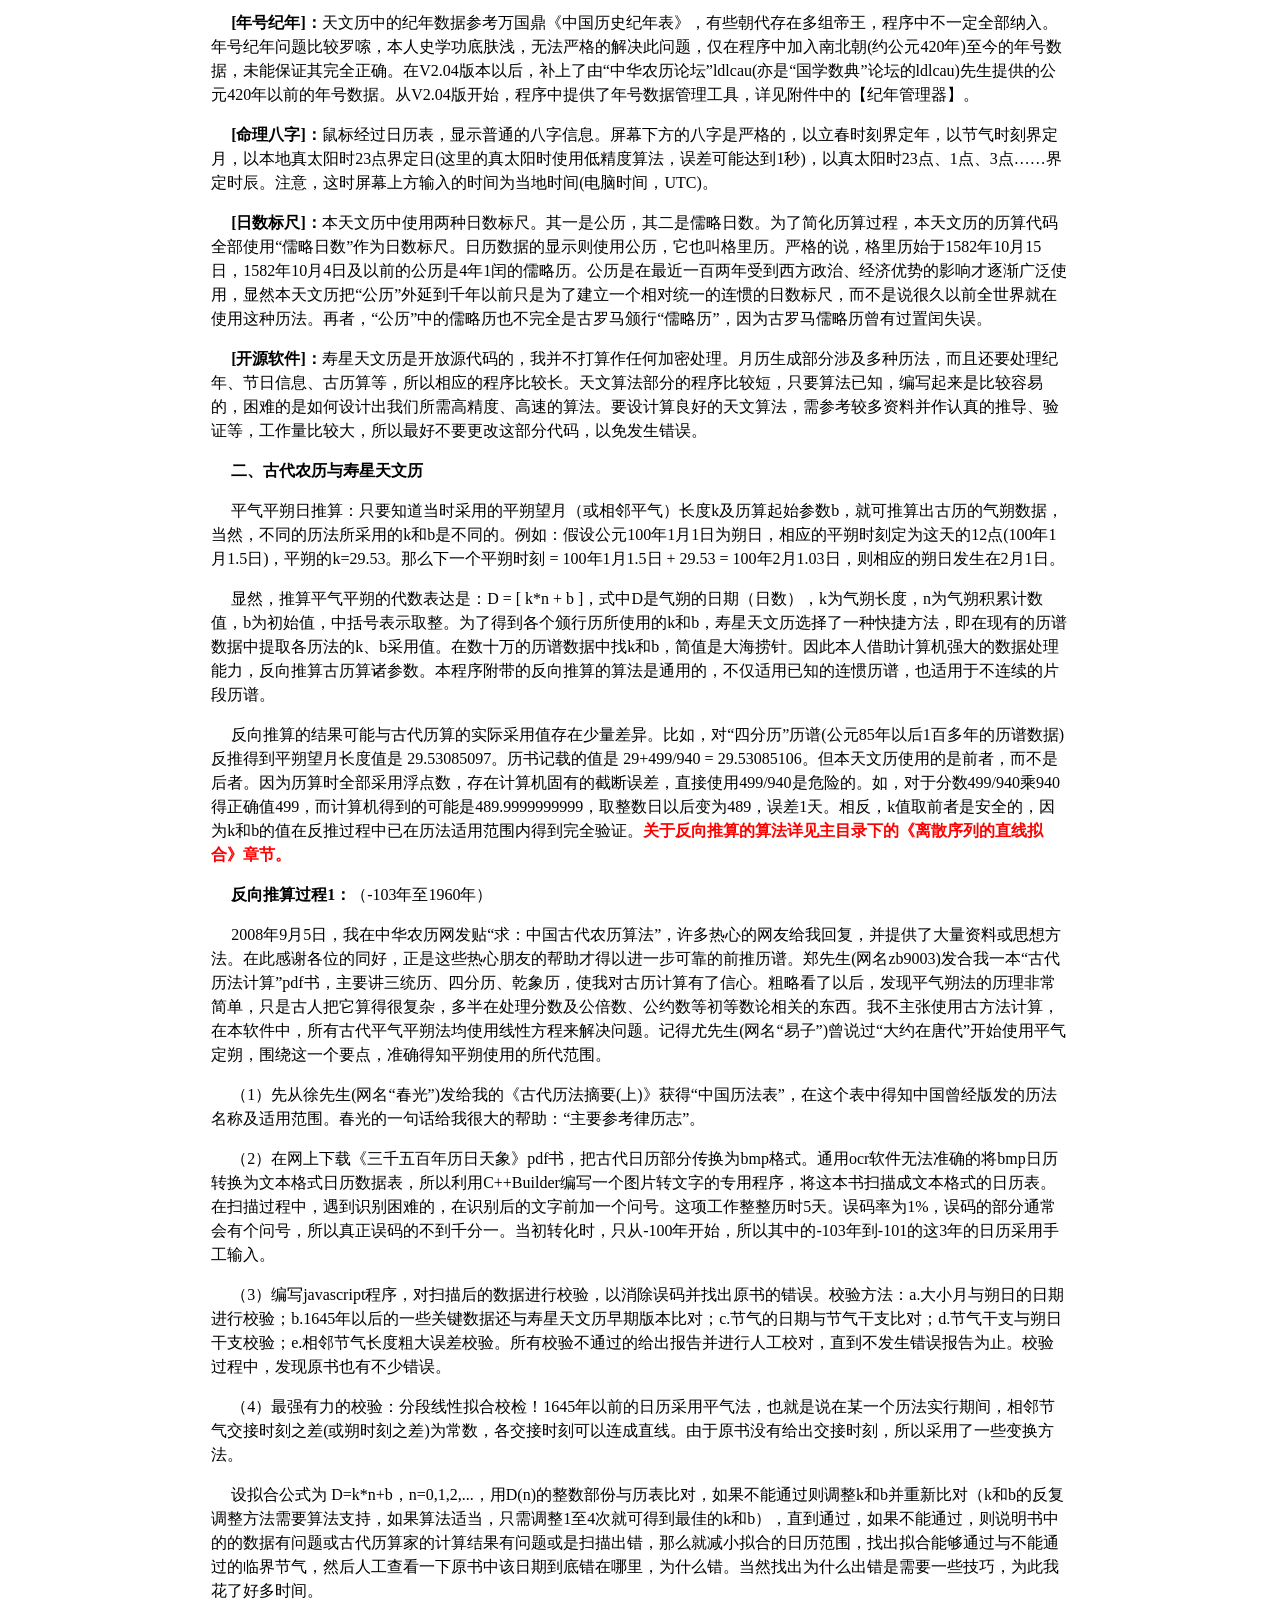
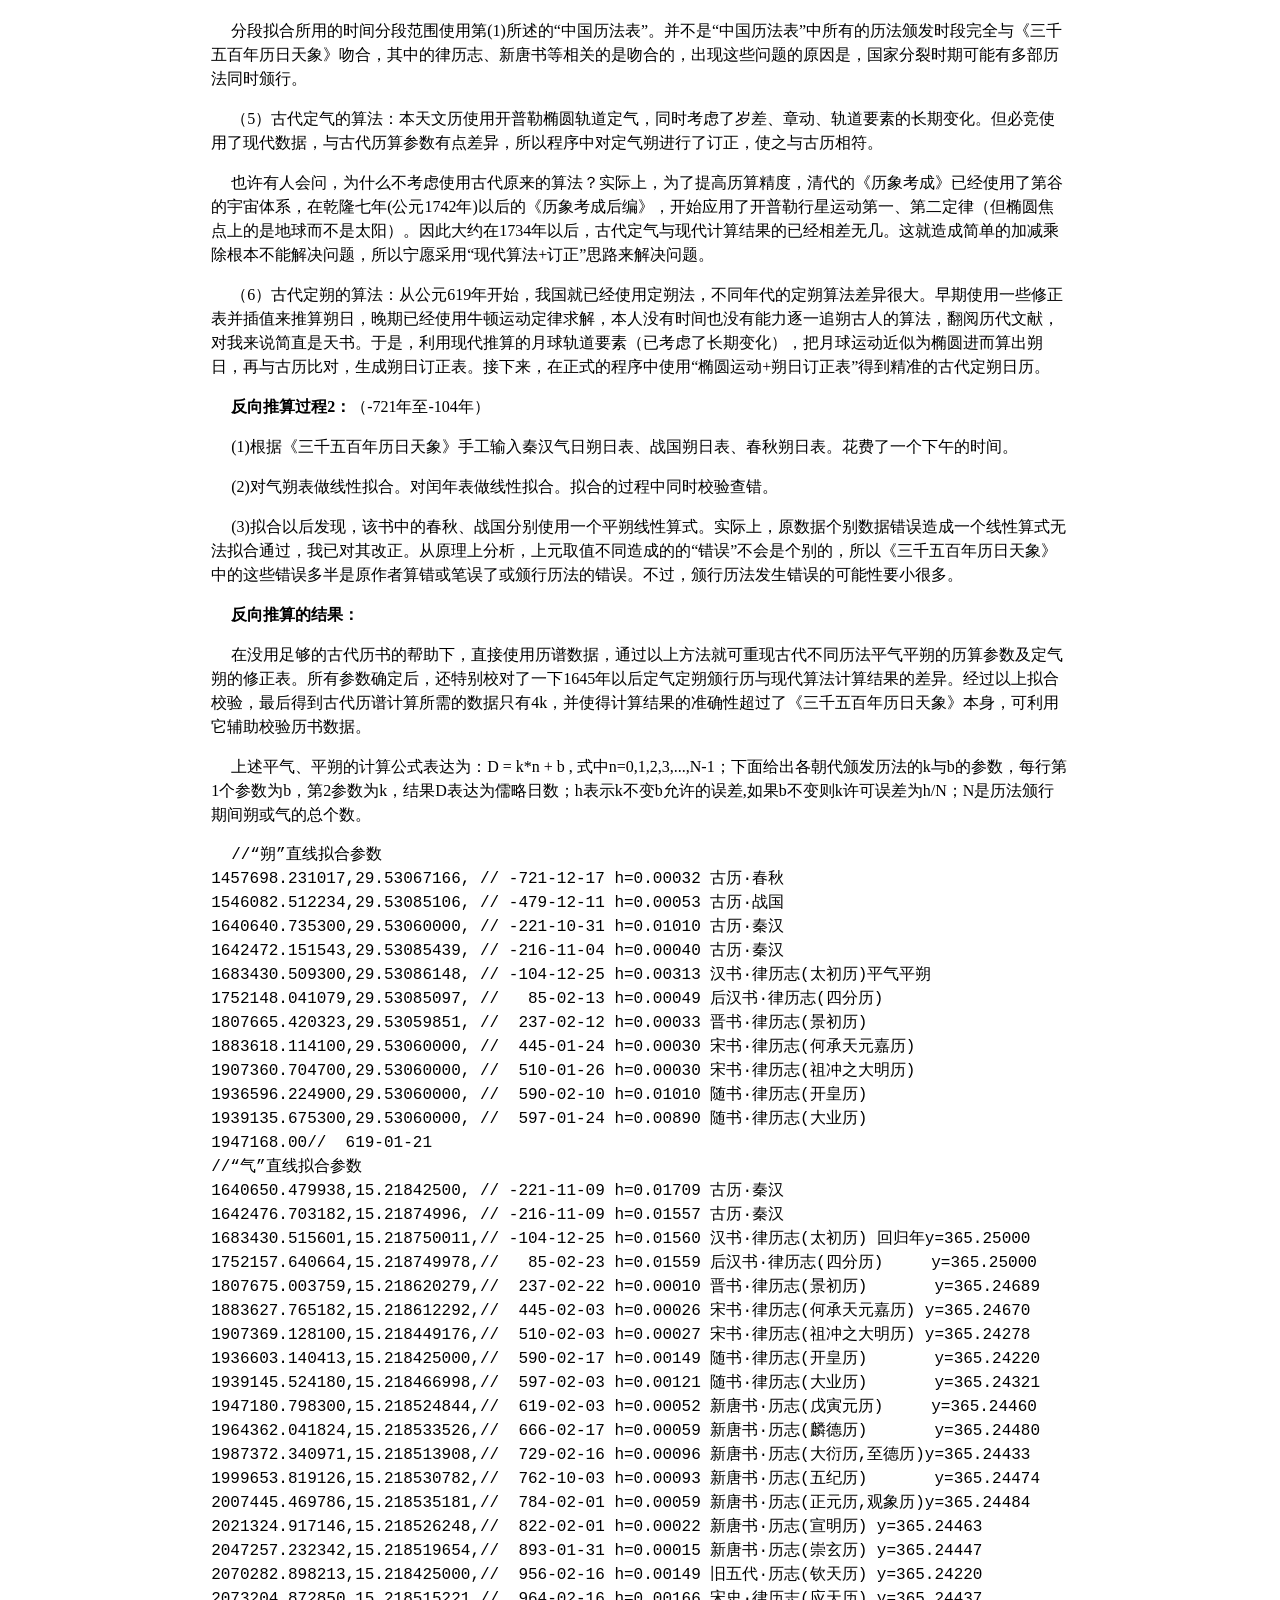
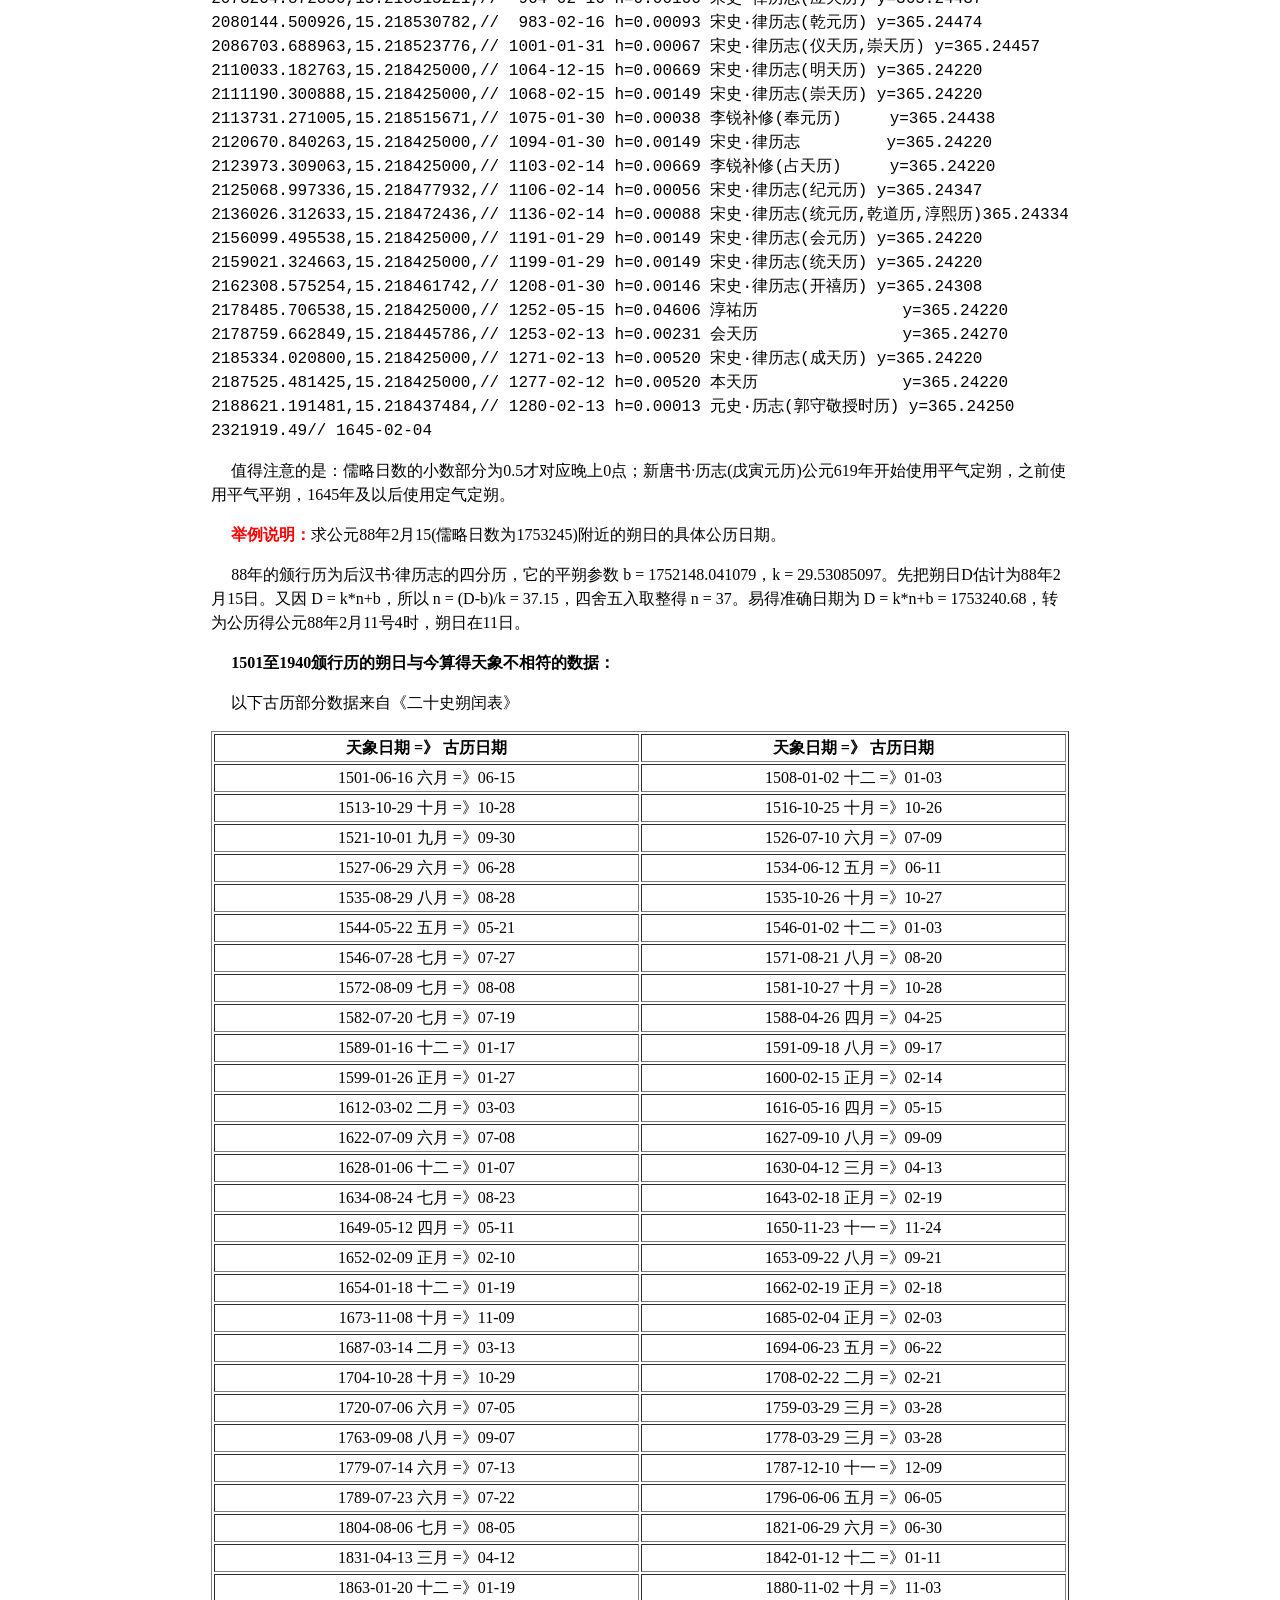
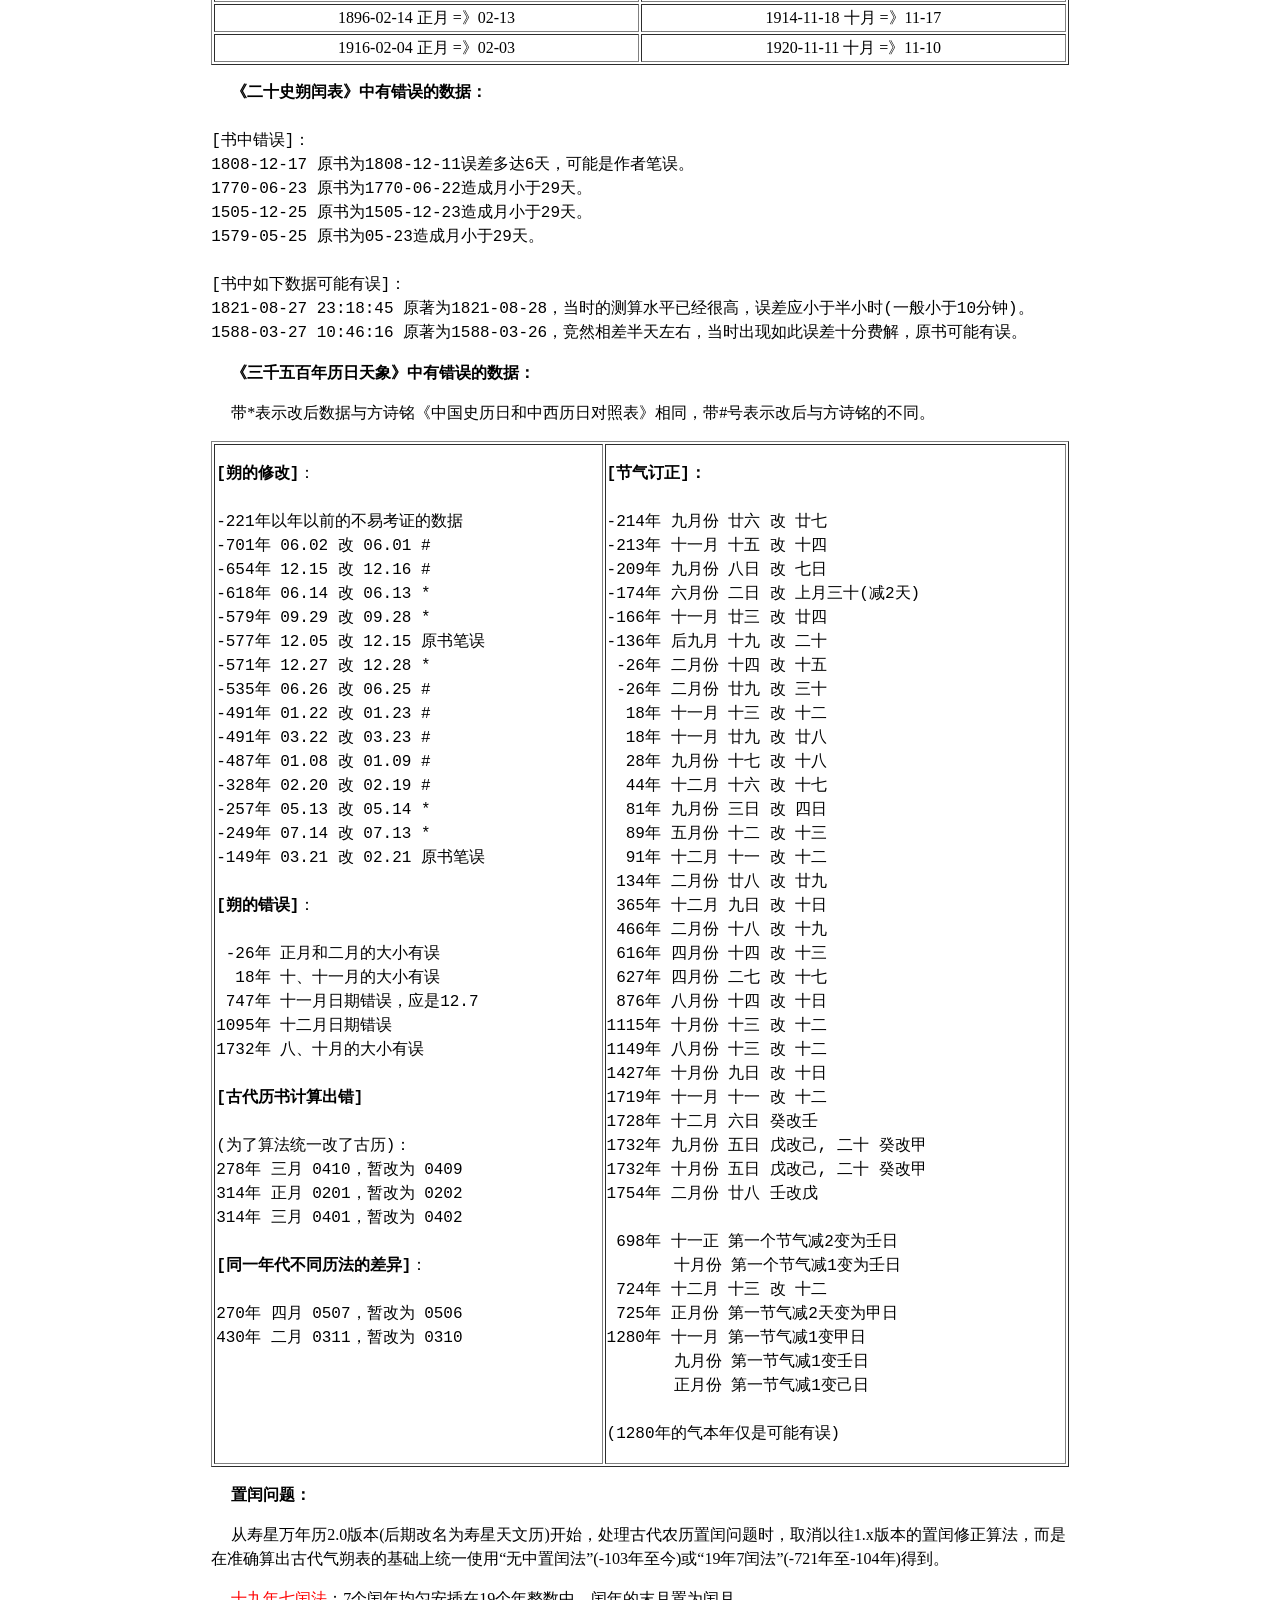
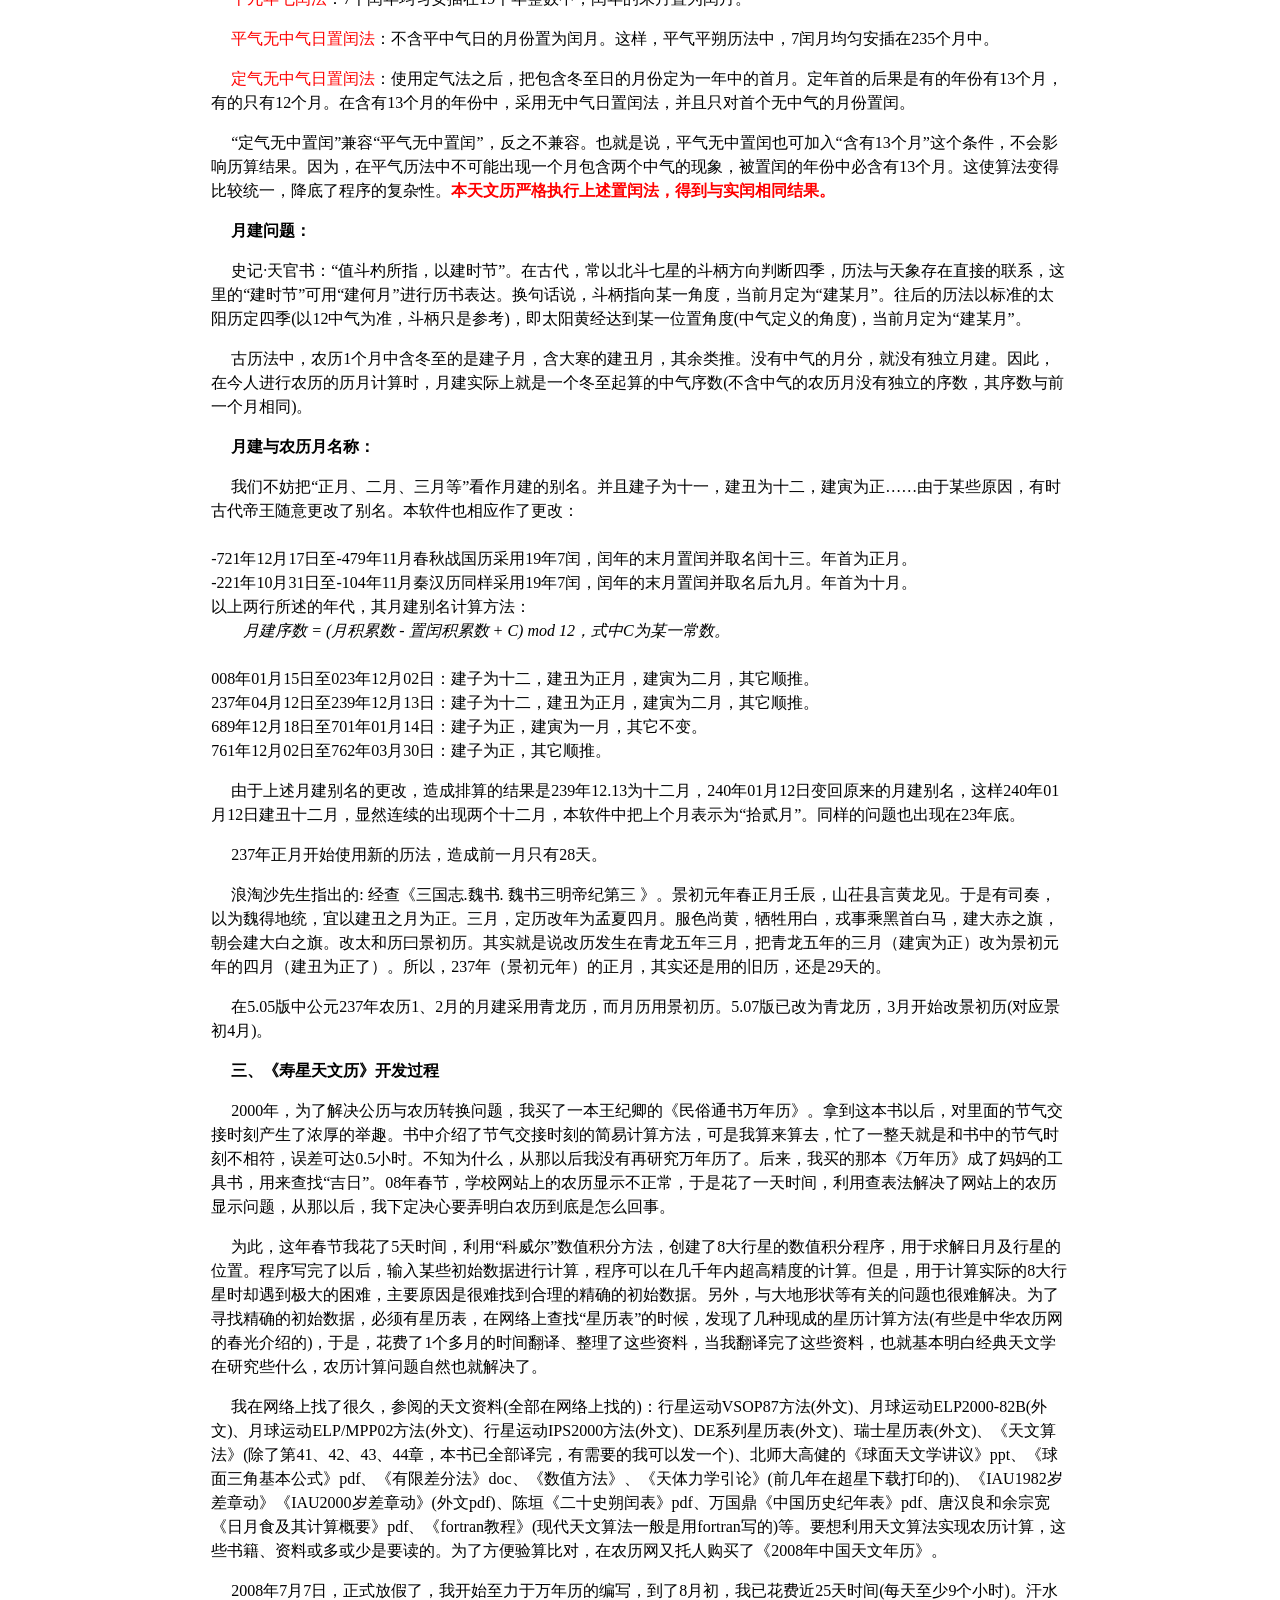
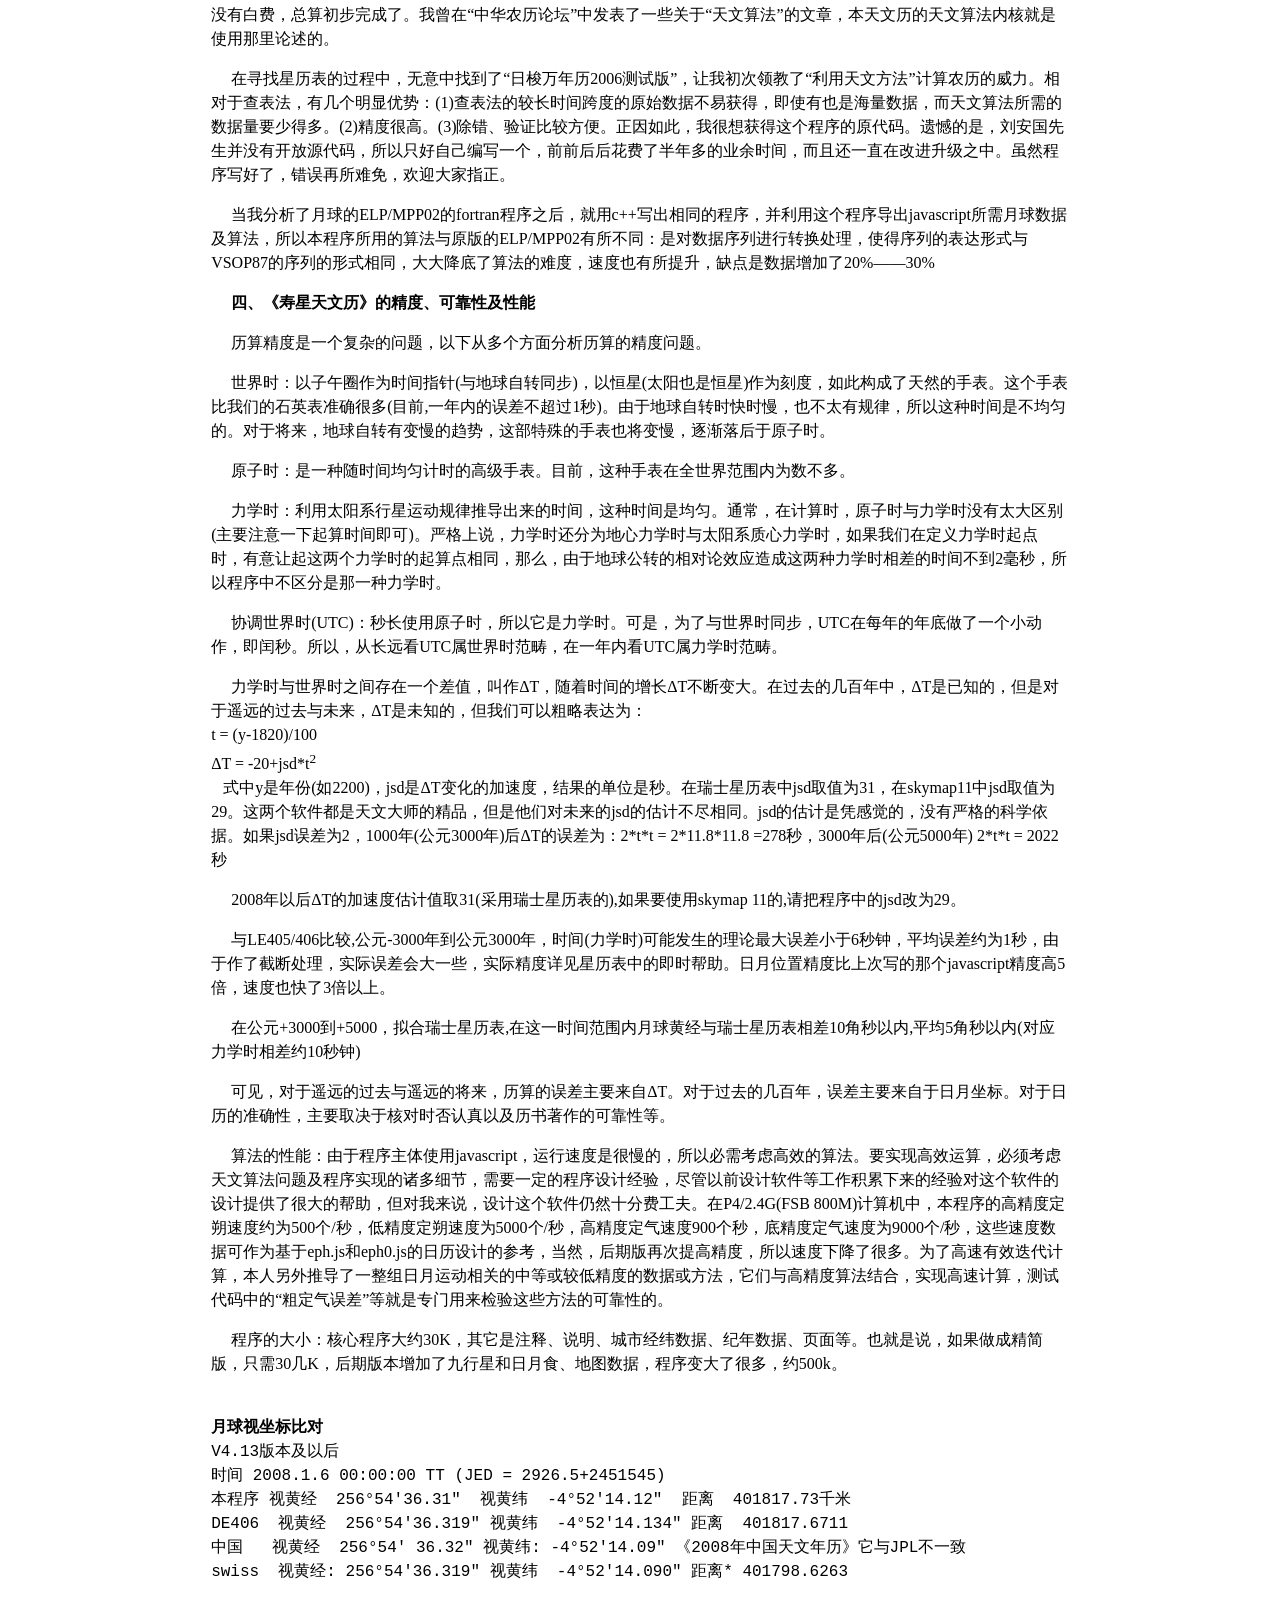
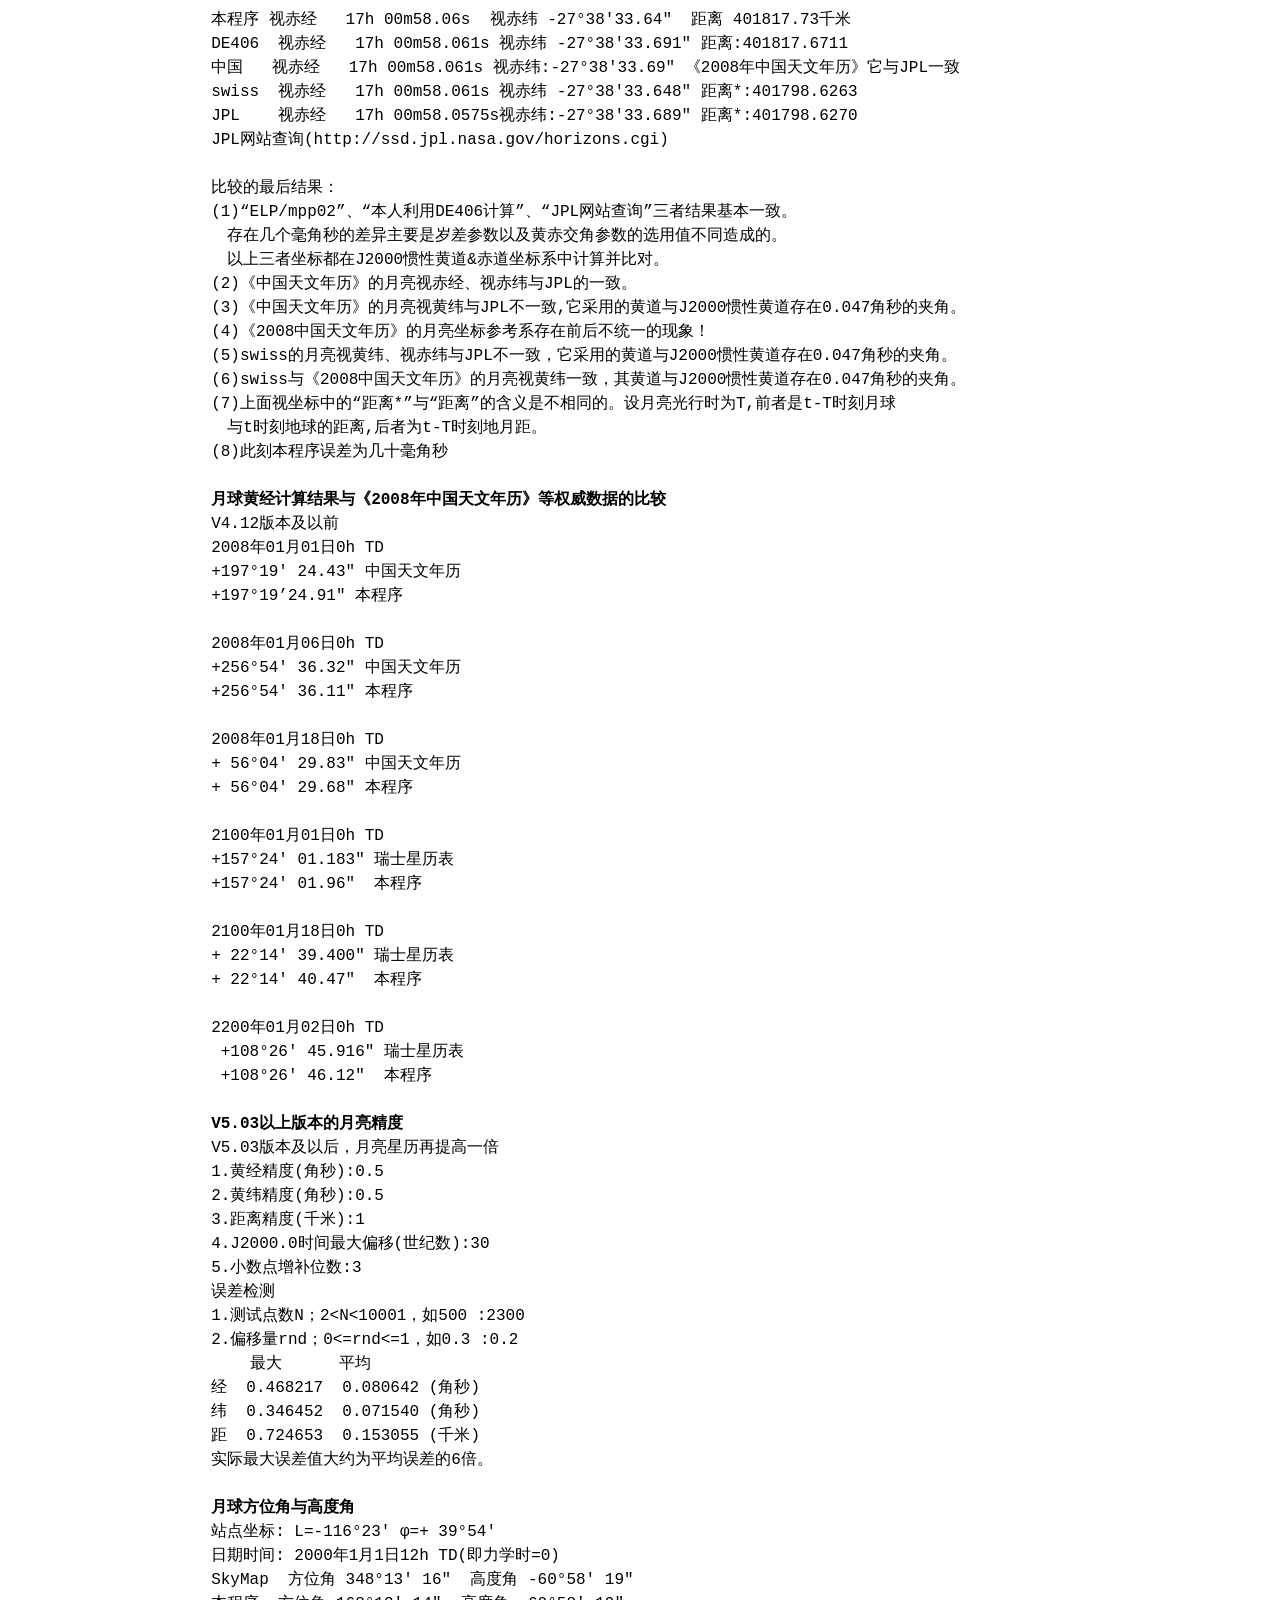
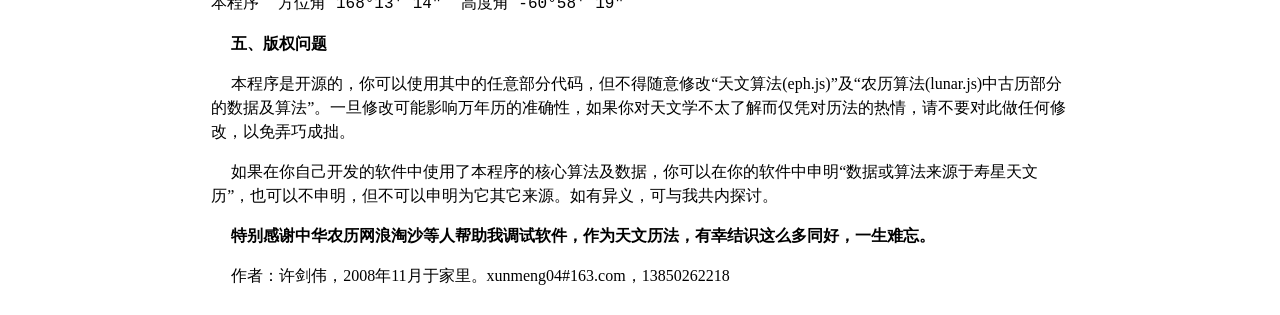
<file: v5.09.04/help/sm1.htm>
<!DOCTYPE html>
<html lang="zh-CN"><head><title>帮助</title><meta http-equiv="Content-Type" content="text/html; charset=utf-8"></head>
<body>
<center>
<table width=780 border=0 cellpadding=3 cellspacing=0>
<tr><td style='line-height:150%;font-size:16px;text-indent: 20px'>
<p><a href="#" onclick="window.history.back()">返回</a></p>
<p align=center><b>第一章 关于寿星天文历(万年历)</b></p>
<p><b>一、寿星天文历概述</b></p>
<p>寿星天文历是一款采用现代天文算法制作的天文、历算程序，可以方便地进行公历、农历、回历三历之间的转换；提供了历谱数据导出功能；提供精确的日月食等天象的计算功能；含有行星、恒星星历表计算。它提供公元-4712年到公元9999年的公历日期查询功能以及-3000年至+3000年的农历查询功能，其中-721年到1960年的农历数据已经与张培瑜的《三千五百年历日天象》、陈垣的《二十史朔闰表》、方诗铭的《中国史历日和中西历日对照表》核对；它还含有公元前2000多年以前到今的基本年号；含有二千多个国内城市的经纬度，并且用户可根据自已的需要扩展经纬度数据。</p>
<p><font color=red><b>本软件是一款精准的年代跨度大的日历工具，可作为一般的实用日历工具，对史学家、考古学家、历算工作者、天文爱好者均有较大的参考价值。</b></font></p>
<p>如果以力学时作为时间标尺，与DE406星历表比对，太阳坐标的最大可能误差为0.1角秒，月亮坐标的最大可能误差为0.8角秒，平均误差为最大可能误差的1/6，这使得精确的日月食计算成为可能，<b>是目前世界上唯一一款整合了精确日月食过程计算的万年历。</b>在最近的几百年范围内，本软件的节气时刻及日月合朔时刻的平均误差小于1秒。</p>
<p>寿星还提供日出日没、月出月没时间查询等功能，与国内外著名的天文软件或天文年历比较，结果完全一致。此外，天文历中还即时显示了“月亮被照亮部分比例”、太阳和月亮的地心黄道坐标、地心赤道坐标、站心地平坐标等。其中日月的地心黄道、赤道坐标采用高精度算法，“月亮被照亮部分比例”的计算采用低精度的算法，但可以满足一般需求；地平坐标的计算已适当考虑了大气折射，由于大气的气压及气温变化具有许多不确定的因素，所以只考虑平均情况下的大气折射修正，在本软件中，地平坐标被描述为方位角与高度角，它是以观测点为中心的坐标，所以已经考虑了周日视差修正。<i><b>屏幕显示的方位角从正南向西测量</b></i>。方位角与高度角已转换到是站心地平坐标，并且做了视差修正，同时在地平真纬度大于0时进行大气折射修正。</p>
<p>为了方便爱好者查阅数据，寿星提供了常数系统、日食概略计算等。</p>

<p><b>[历谱说明]：</b>1645年农历八月开始使用《时宪历》，七月及之前为《授时历》</p>
<p><b>[天文算法]：</b>寿星天文历在进行月历推算时采用了先进的现代天文算法，它是基于2002年巴黎天文台西尔特处Jean CHAPRONT 和 Gerard FRANCOU发表的ELP/MPP02月球运动理论，在几百年范围内，该理论与当今世界上公认的最精密的LE405/406系列星历表仅相差3毫角秒，在几千年范围相差不超过4角秒。由于农历的计算不需要这么高的精度，我们做了一些截断处理及实质性的简化处理，但仍可以满足高精度历算的要求。程序中采用了1988年法国巴黎天文台Pierre Bretagnon与Gerard Francou发表的VSOP87行星运动理论计算太阳坐标。由于该理论与DE405/406星历表存在少量差异，我们对VSOP87进行少量修正，提高了计算精度。节气及合朔时刻问题在天文学层面看来，就是已知天体的坐标反求时间的问题。在VSOP87或ELP中，天体的坐标是时间的函数z = f(t)，所谓的求节气时刻或月相时刻就是已知z求t，显然这是在求解一个关于t的方程。伟大的英国天文学家物理学家牛顿给出了一种非常有效的迭代算法：牛顿求根法。用这种方法，求t所花费的时间仅是求f(t)花费时间的1.2——1.3倍，并且迭代引起的额外时间误差只零点零几秒。牛顿求根法在一般的《数值方法》书籍中均有介绍。</p>
<p><b>[日食月食]：</b>天文历中提供的图表，可以精确的确定日月食情况。计算结果与《2008年中国天文年历》比对，日食误差在1秒左右，月食误差在3秒以内，但应注意到，《2008年中国天文年历》提供的月食精度只有0.1分，即+-3秒。事实上，受到地球大气的影响，月食的精度无法计算得很高，所以计算时把地球看成了圆球，而不是椭球。《寿星天文历》日月食预报及计算的本质就是把日月坐标以图表的形式展示出来，并给出日食中心线、地方食表、日食南北界及月球本影半影的计算。通过日食图表与用户互动观察，<font cord=red>有利于学习一些比较专业的科普知识，体验一下DIY的乐趣。</font><b>另外：</b>如果您利用寿星天文历得到的日食计算结果与媒体上公布的或《中国天文年历》上的数据相差2秒钟以上，多半是地理坐标数据的采用值不同或是媒体的错误造成的，请认真核对。比如《2008年中国天文年历》第526页，给出了2007年3月19日阿勒泰市(新疆)的日食计算及结果，其实这里有个低级错误，日期应改为2008年8月1日。</p>
<p><b>[日月出没]：</b>受到各地的地形地貌、大气状态、海拔高度等的影响，日出日没、月出月没时间无法计算得很准确，通常只能精确到1分钟，因此，软件中时间显示精确到到了秒数量级，但这并不表明日出日没时间的计算达到了这个精度。日月中天时刻受大气等因素的影响要小得多，所以可以精确到秒。日月的“出、中天、没”的计算不需要高精度日月位置坐标(因为一天中，日月在视野中的位置主要由地球自转决定)，程序中使用非常低精度的方法计算日月坐标仍可以把中天时刻精确到秒。</p>
<p><b>[古历处理]：</b>总体上说农历是天文历(天象日历)，理想情况下古人计算的农历与今人计算的农历是相同的，但是由于种种原因(当时的天体运行理论局限、计算工具落后、观测精度有限、时间系统不同、动力学理论不完善等原因)，古人计算的农历与今人计算的农历有点出入。通常，古人的日历是皇家日历，不能随便更改。所以，我们以古代的农历为标准，重新历算，具体方法详见以下的“古代农历与寿星天文历”章节。有些气朔数据，使用古算法的结果与其相应的颁行历法有冲突，本天文历仍使用颁行历为准，极个别使用古算法的结果(不多，只有公元320年以前几个)，当然还存在一些无法考证的数据。</p>
<p><b>[地标数据]：</b>城市经纬度数据库做了压缩处理。要扩展经纬数据库,可使用附件中的【城市经纬压缩器】生成代码并替换程序中的JWv数组。程序中现有的经纬度数据本来只有几百个，后来网友郑彬给我一份3000多个城市的数据，比较全面，因此本版使用他的数据。</p>
<p><b>[时区数据]：</b>各地时区数据库做了小量压缩处理。如要扩展，可使用附件中的【时区合成器】生成代码并替换程序中的SQv数组。时区数据库是“中华农历网”netghost先生提供。</p>
<p><b>[年号纪年]：</b>天文历中的纪年数据参考万国鼎《中国历史纪年表》，有些朝代存在多组帝王，程序中不一定全部纳入。年号纪年问题比较罗嗦，本人史学功底肤浅，无法严格的解决此问题，仅在程序中加入南北朝(约公元420年)至今的年号数据，未能保证其完全正确。在V2.04版本以后，补上了由“中华农历论坛”ldlcau(亦是“国学数典”论坛的ldlcau)先生提供的公元420年以前的年号数据。从V2.04版开始，程序中提供了年号数据管理工具，详见附件中的【纪年管理器】。</p>
<p><b>[命理八字]：</b>鼠标经过日历表，显示普通的八字信息。屏幕下方的八字是严格的，以立春时刻界定年，以节气时刻界定月，以本地真太阳时23点界定日(这里的真太阳时使用低精度算法，误差可能达到1秒)，以真太阳时23点、1点、3点……界定时辰。注意，这时屏幕上方输入的时间为当地时间(电脑时间，UTC)。</p>
<p><b>[日数标尺]：</b>本天文历中使用两种日数标尺。其一是公历，其二是儒略日数。为了简化历算过程，本天文历的历算代码全部使用“儒略日数”作为日数标尺。日历数据的显示则使用公历，它也叫格里历。严格的说，格里历始于1582年10月15日，1582年10月4日及以前的公历是4年1闰的儒略历。公历是在最近一百两年受到西方政治、经济优势的影响才逐渐广泛使用，显然本天文历把“公历”外延到千年以前只是为了建立一个相对统一的连惯的日数标尺，而不是说很久以前全世界就在使用这种历法。再者，“公历”中的儒略历也不完全是古罗马颁行“儒略历”，因为古罗马儒略历曾有过置闰失误。</p>
<p><b>[开源软件]：</b>寿星天文历是开放源代码的，我并不打算作任何加密处理。月历生成部分涉及多种历法，而且还要处理纪年、节日信息、古历算等，所以相应的程序比较长。天文算法部分的程序比较短，只要算法已知，编写起来是比较容易的，困难的是如何设计出我们所需高精度、高速的算法。要设计算良好的天文算法，需参考较多资料并作认真的推导、验证等，工作量比较大，所以最好不要更改这部分代码，以免发生错误。</p>



<p><b>二、古代农历与寿星天文历</b></p>

<p>平气平朔日推算：只要知道当时采用的平朔望月（或相邻平气）长度k及历算起始参数b，就可推算出古历的气朔数据，当然，不同的历法所采用的k和b是不同的。例如：假设公元100年1月1日为朔日，相应的平朔时刻定为这天的12点(100年1月1.5日)，平朔的k=29.53。那么下一个平朔时刻 = 100年1月1.5日 + 29.53 = 100年2月1.03日，则相应的朔日发生在2月1日。</p>
<p>显然，推算平气平朔的代数表达是：D = [ k*n + b ]，式中D是气朔的日期（日数），k为气朔长度，n为气朔积累计数值，b为初始值，中括号表示取整。为了得到各个颁行历所使用的k和b，寿星天文历选择了一种快捷方法，即在现有的历谱数据中提取各历法的k、b采用值。在数十万的历谱数据中找k和b，简值是大海捞针。因此本人借助计算机强大的数据处理能力，反向推算古历算诸参数。本程序附带的反向推算的算法是通用的，不仅适用已知的连惯历谱，也适用于不连续的片段历谱。</p>
<p>反向推算的结果可能与古代历算的实际采用值存在少量差异。比如，对“四分历”历谱(公元85年以后1百多年的历谱数据)反推得到平朔望月长度值是 29.53085097。历书记载的值是 29+499/940 = 29.53085106。但本天文历使用的是前者，而不是后者。因为历算时全部采用浮点数，存在计算机固有的截断误差，直接使用499/940是危险的。如，对于分数499/940乘940得正确值499，而计算机得到的可能是489.9999999999，取整数日以后变为489，误差1天。相反，k值取前者是安全的，因为k和b的值在反推过程中已在历法适用范围内得到完全验证。<font color=red><b>关于反向推算的算法详见主目录下的《离散序列的直线拟合》章节。</b></font></p>

<p><b>反向推算过程1：</b>（-103年至1960年）</p>
<p>2008年9月5日，我在中华农历网发贴“求：中国古代农历算法”，许多热心的网友给我回复，并提供了大量资料或思想方法。在此感谢各位的同好，正是这些热心朋友的帮助才得以进一步可靠的前推历谱。郑先生(网名zb9003)发合我一本“古代历法计算”pdf书，主要讲三统历、四分历、乾象历，使我对古历计算有了信心。粗略看了以后，发现平气朔法的历理非常简单，只是古人把它算得很复杂，多半在处理分数及公倍数、公约数等初等数论相关的东西。我不主张使用古方法计算，在本软件中，所有古代平气平朔法均使用线性方程来解决问题。记得尤先生(网名“易子”)曾说过“大约在唐代”开始使用平气定朔，围绕这一个要点，准确得知平朔使用的所代范围。</p>
<p>（1）先从徐先生(网名“春光”)发给我的《古代历法摘要(上)》获得“中国历法表”，在这个表中得知中国曾经版发的历法名称及适用范围。春光的一句话给我很大的帮助：“主要参考律历志”。</p>
<p>（2）在网上下载《三千五百年历日天象》pdf书，把古代日历部分传换为bmp格式。通用ocr软件无法准确的将bmp日历转换为文本格式日历数据表，所以利用C++Builder编写一个图片转文字的专用程序，将这本书扫描成文本格式的日历表。在扫描过程中，遇到识别困难的，在识别后的文字前加一个问号。这项工作整整历时5天。误码率为1%，误码的部分通常会有个问号，所以真正误码的不到千分一。当初转化时，只从-100年开始，所以其中的-103年到-101的这3年的日历采用手工输入。</p>
<p>（3）编写javascript程序，对扫描后的数据进行校验，以消除误码并找出原书的错误。校验方法：a.大小月与朔日的日期进行校验；b.1645年以后的一些关键数据还与寿星天文历早期版本比对；c.节气的日期与节气干支比对；d.节气干支与朔日干支校验；e.相邻节气长度粗大误差校验。所有校验不通过的给出报告并进行人工校对，直到不发生错误报告为止。校验过程中，发现原书也有不少错误。</p>
<p>（4）最强有力的校验：分段线性拟合校检！1645年以前的日历采用平气法，也就是说在某一个历法实行期间，相邻节气交接时刻之差(或朔时刻之差)为常数，各交接时刻可以连成直线。由于原书没有给出交接时刻，所以采用了一些变换方法。</p>
<p>设拟合公式为 D=k*n+b，n=0,1,2,...，用D(n)的整数部份与历表比对，如果不能通过则调整k和b并重新比对（k和b的反复调整方法需要算法支持，如果算法适当，只需调整1至4次就可得到最佳的k和b），直到通过，如果不能通过，则说明书中的的数据有问题或古代历算家的计算结果有问题或是扫描出错，那么就减小拟合的日历范围，找出拟合能够通过与不能通过的临界节气，然后人工查看一下原书中该日期到底错在哪里，为什么错。当然找出为什么出错是需要一些技巧，为此我花了好多时间。</p>
<p>分段拟合所用的时间分段范围使用第(1)所述的“中国历法表”。并不是“中国历法表”中所有的历法颁发时段完全与《三千五百年历日天象》吻合，其中的律历志、新唐书等相关的是吻合的，出现这些问题的原因是，国家分裂时期可能有多部历法同时颁行。</p>
<p>（5）古代定气的算法：本天文历使用开普勒椭圆轨道定气，同时考虑了岁差、章动、轨道要素的长期变化。但必竞使用了现代数据，与古代历算参数有点差异，所以程序中对定气朔进行了订正，使之与古历相符。</p>
<p>也许有人会问，为什么不考虑使用古代原来的算法？实际上，为了提高历算精度，清代的《历象考成》已经使用了第谷的宇宙体系，在乾隆七年(公元1742年)以后的《历象考成后编》，开始应用了开普勒行星运动第一、第二定律（但椭圆焦点上的是地球而不是太阳）。因此大约在1734年以后，古代定气与现代计算结果的已经相差无几。这就造成简单的加减乘除根本不能解决问题，所以宁愿采用“现代算法+订正”思路来解决问题。</p>
<p>（6）古代定朔的算法：从公元619年开始，我国就已经使用定朔法，不同年代的定朔算法差异很大。早期使用一些修正表并插值来推算朔日，晚期已经使用牛顿运动定律求解，本人没有时间也没有能力逐一追朔古人的算法，翻阅历代文献，对我来说简直是天书。于是，利用现代推算的月球轨道要素（已考虑了长期变化），把月球运动近似为椭圆进而算出朔日，再与古历比对，生成朔日订正表。接下来，在正式的程序中使用“椭圆运动+朔日订正表”得到精准的古代定朔日历。</p>

<p><b>反向推算过程2：</b>（-721年至-104年）</p>
<p>(1)根据《三千五百年历日天象》手工输入秦汉气日朔日表、战国朔日表、春秋朔日表。花费了一个下午的时间。</p>
<p>(2)对气朔表做线性拟合。对闰年表做线性拟合。拟合的过程中同时校验查错。</p>
<p>(3)拟合以后发现，该书中的春秋、战国分别使用一个平朔线性算式。实际上，原数据个别数据错误造成一个线性算式无法拟合通过，我已对其改正。从原理上分析，上元取值不同造成的的“错误”不会是个别的，所以《三千五百年历日天象》中的这些错误多半是原作者算错或笔误了或颁行历法的错误。不过，颁行历法发生错误的可能性要小很多。</p>

<p><b>反向推算的结果：</b></p>
<p>在没用足够的古代历书的帮助下，直接使用历谱数据，通过以上方法就可重现古代不同历法平气平朔的历算参数及定气朔的修正表。所有参数确定后，还特别校对了一下1645年以后定气定朔颁行历与现代算法计算结果的差异。经过以上拟合校验，最后得到古代历谱计算所需的数据只有4k，并使得计算结果的准确性超过了《三千五百年历日天象》本身，可利用它辅助校验历书数据。</p>
<p>上述平气、平朔的计算公式表达为：D = k*n + b  , 式中n=0,1,2,3,...,N-1；下面给出各朝代颁发历法的k与b的参数，每行第1个参数为b，第2参数为k，结果D表达为儒略日数；h表示k不变b允许的误差,如果b不变则k许可误差为h/N；N是历法颁行期间朔或气的总个数。</p>
<pre>
//“朔”直线拟合参数
1457698.231017,29.53067166, // -721-12-17 h=0.00032 古历·春秋
1546082.512234,29.53085106, // -479-12-11 h=0.00053 古历·战国
1640640.735300,29.53060000, // -221-10-31 h=0.01010 古历·秦汉
1642472.151543,29.53085439, // -216-11-04 h=0.00040 古历·秦汉
1683430.509300,29.53086148, // -104-12-25 h=0.00313 汉书·律历志(太初历)平气平朔
1752148.041079,29.53085097, //   85-02-13 h=0.00049 后汉书·律历志(四分历)
1807665.420323,29.53059851, //  237-02-12 h=0.00033 晋书·律历志(景初历)
1883618.114100,29.53060000, //  445-01-24 h=0.00030 宋书·律历志(何承天元嘉历)
1907360.704700,29.53060000, //  510-01-26 h=0.00030 宋书·律历志(祖冲之大明历)
1936596.224900,29.53060000, //  590-02-10 h=0.01010 随书·律历志(开皇历)
1939135.675300,29.53060000, //  597-01-24 h=0.00890 随书·律历志(大业历)
1947168.00//  619-01-21
//“气”直线拟合参数
1640650.479938,15.21842500, // -221-11-09 h=0.01709 古历·秦汉
1642476.703182,15.21874996, // -216-11-09 h=0.01557 古历·秦汉
1683430.515601,15.218750011,// -104-12-25 h=0.01560 汉书·律历志(太初历) 回归年y=365.25000
1752157.640664,15.218749978,//   85-02-23 h=0.01559 后汉书·律历志(四分历)     y=365.25000
1807675.003759,15.218620279,//  237-02-22 h=0.00010 晋书·律历志(景初历)       y=365.24689
1883627.765182,15.218612292,//  445-02-03 h=0.00026 宋书·律历志(何承天元嘉历) y=365.24670
1907369.128100,15.218449176,//  510-02-03 h=0.00027 宋书·律历志(祖冲之大明历) y=365.24278
1936603.140413,15.218425000,//  590-02-17 h=0.00149 随书·律历志(开皇历)       y=365.24220
1939145.524180,15.218466998,//  597-02-03 h=0.00121 随书·律历志(大业历)       y=365.24321
1947180.798300,15.218524844,//  619-02-03 h=0.00052 新唐书·历志(戊寅元历)     y=365.24460
1964362.041824,15.218533526,//  666-02-17 h=0.00059 新唐书·历志(麟德历)       y=365.24480
1987372.340971,15.218513908,//  729-02-16 h=0.00096 新唐书·历志(大衍历,至德历)y=365.24433
1999653.819126,15.218530782,//  762-10-03 h=0.00093 新唐书·历志(五纪历)       y=365.24474
2007445.469786,15.218535181,//  784-02-01 h=0.00059 新唐书·历志(正元历,观象历)y=365.24484
2021324.917146,15.218526248,//  822-02-01 h=0.00022 新唐书·历志(宣明历) y=365.24463
2047257.232342,15.218519654,//  893-01-31 h=0.00015 新唐书·历志(崇玄历) y=365.24447
2070282.898213,15.218425000,//  956-02-16 h=0.00149 旧五代·历志(钦天历) y=365.24220
2073204.872850,15.218515221,//  964-02-16 h=0.00166 宋史·律历志(应天历) y=365.24437
2080144.500926,15.218530782,//  983-02-16 h=0.00093 宋史·律历志(乾元历) y=365.24474
2086703.688963,15.218523776,// 1001-01-31 h=0.00067 宋史·律历志(仪天历,崇天历) y=365.24457
2110033.182763,15.218425000,// 1064-12-15 h=0.00669 宋史·律历志(明天历) y=365.24220
2111190.300888,15.218425000,// 1068-02-15 h=0.00149 宋史·律历志(崇天历) y=365.24220
2113731.271005,15.218515671,// 1075-01-30 h=0.00038 李锐补修(奉元历)     y=365.24438
2120670.840263,15.218425000,// 1094-01-30 h=0.00149 宋史·律历志         y=365.24220
2123973.309063,15.218425000,// 1103-02-14 h=0.00669 李锐补修(占天历)     y=365.24220
2125068.997336,15.218477932,// 1106-02-14 h=0.00056 宋史·律历志(纪元历) y=365.24347
2136026.312633,15.218472436,// 1136-02-14 h=0.00088 宋史·律历志(统元历,乾道历,淳熙历)365.24334
2156099.495538,15.218425000,// 1191-01-29 h=0.00149 宋史·律历志(会元历) y=365.24220
2159021.324663,15.218425000,// 1199-01-29 h=0.00149 宋史·律历志(统天历) y=365.24220
2162308.575254,15.218461742,// 1208-01-30 h=0.00146 宋史·律历志(开禧历) y=365.24308
2178485.706538,15.218425000,// 1252-05-15 h=0.04606 淳祐历               y=365.24220
2178759.662849,15.218445786,// 1253-02-13 h=0.00231 会天历               y=365.24270
2185334.020800,15.218425000,// 1271-02-13 h=0.00520 宋史·律历志(成天历) y=365.24220
2187525.481425,15.218425000,// 1277-02-12 h=0.00520 本天历               y=365.24220
2188621.191481,15.218437484,// 1280-02-13 h=0.00013 元史·历志(郭守敬授时历) y=365.24250
2321919.49// 1645-02-04
</pre>
<p>值得注意的是：儒略日数的小数部分为0.5才对应晚上0点；新唐书·历志(戊寅元历)公元619年开始使用平气定朔，之前使用平气平朔，1645年及以后使用定气定朔。</p>
<p><font color=red><b>举例说明：</b></font>求公元88年2月15(儒略日数为1753245)附近的朔日的具体公历日期。</p>
<p>88年的颁行历为后汉书·律历志的四分历，它的平朔参数 b = 1752148.041079，k = 29.53085097。先把朔日D估计为88年2月15日。又因 D = k*n+b，所以 n = (D-b)/k = 37.15，四舍五入取整得 n = 37。易得准确日期为 D = k*n+b = 1753240.68，转为公历得公元88年2月11号4时，朔日在11日。</p>

<p><b>1501至1940颁行历的朔日与今算得天象不相符的数据：</b></p>
<p>以下古历部分数据来自《二十史朔闰表》</p>
<table border="1" width="100%" style='font-size:16px'>
<tr align=center><td><b>天象日期 =》 古历日期</b></td> <td><b>天象日期 =》 古历日期</b></td></tr>
<tr align=center><td>1501-06-16 六月 =》06-15</td> <td>1508-01-02 十二 =》01-03</td></tr>
<tr align=center><td>1513-10-29 十月 =》10-28</td> <td>1516-10-25 十月 =》10-26</td></tr>
<tr align=center><td>1521-10-01 九月 =》09-30</td> <td>1526-07-10 六月 =》07-09</td></tr>
<tr align=center><td>1527-06-29 六月 =》06-28</td> <td>1534-06-12 五月 =》06-11</td></tr>
<tr align=center><td>1535-08-29 八月 =》08-28</td> <td>1535-10-26 十月 =》10-27</td></tr>
<tr align=center><td>1544-05-22 五月 =》05-21</td> <td>1546-01-02 十二 =》01-03</td></tr>
<tr align=center><td>1546-07-28 七月 =》07-27</td> <td>1571-08-21 八月 =》08-20</td></tr>
<tr align=center><td>1572-08-09 七月 =》08-08</td> <td>1581-10-27 十月 =》10-28</td></tr>
<tr align=center><td>1582-07-20 七月 =》07-19</td> <td>1588-04-26 四月 =》04-25</td></tr>
<tr align=center><td>1589-01-16 十二 =》01-17</td> <td>1591-09-18 八月 =》09-17</td></tr>
<tr align=center><td>1599-01-26 正月 =》01-27</td> <td>1600-02-15 正月 =》02-14</td></tr>
<tr align=center><td>1612-03-02 二月 =》03-03</td> <td>1616-05-16 四月 =》05-15</td></tr>
<tr align=center><td>1622-07-09 六月 =》07-08</td> <td>1627-09-10 八月 =》09-09</td></tr>
<tr align=center><td>1628-01-06 十二 =》01-07</td> <td>1630-04-12 三月 =》04-13</td></tr>
<tr align=center><td>1634-08-24 七月 =》08-23</td> <td>1643-02-18 正月 =》02-19</td></tr>
<tr align=center><td>1649-05-12 四月 =》05-11</td> <td>1650-11-23 十一 =》11-24</td></tr>
<tr align=center><td>1652-02-09 正月 =》02-10</td> <td>1653-09-22 八月 =》09-21</td></tr>
<tr align=center><td>1654-01-18 十二 =》01-19</td> <td>1662-02-19 正月 =》02-18</td></tr>
<tr align=center><td>1673-11-08 十月 =》11-09</td> <td>1685-02-04 正月 =》02-03</td></tr>
<tr align=center><td>1687-03-14 二月 =》03-13</td> <td>1694-06-23 五月 =》06-22</td></tr>
<tr align=center><td>1704-10-28 十月 =》10-29</td> <td>1708-02-22 二月 =》02-21</td></tr>
<tr align=center><td>1720-07-06 六月 =》07-05</td> <td>1759-03-29 三月 =》03-28</td></tr>
<tr align=center><td>1763-09-08 八月 =》09-07</td> <td>1778-03-29 三月 =》03-28</td></tr>
<tr align=center><td>1779-07-14 六月 =》07-13</td> <td>1787-12-10 十一 =》12-09</td></tr>
<tr align=center><td>1789-07-23 六月 =》07-22</td> <td>1796-06-06 五月 =》06-05</td></tr>
<tr align=center><td>1804-08-06 七月 =》08-05</td> <td>1821-06-29 六月 =》06-30</td></tr>
<tr align=center><td>1831-04-13 三月 =》04-12</td> <td>1842-01-12 十二 =》01-11</td></tr>
<tr align=center><td>1863-01-20 十二 =》01-19</td> <td>1880-11-02 十月 =》11-03</td></tr>
<tr align=center><td>1896-02-14 正月 =》02-13</td> <td>1914-11-18 十月 =》11-17</td></tr>
<tr align=center><td>1916-02-04 正月 =》02-03</td> <td>1920-11-11 十月 =》11-10</td></tr>
</table>


<pre><b>《二十史朔闰表》中有错误的数据：</b>

[书中错误]：
1808-12-17 原书为1808-12-11误差多达6天，可能是作者笔误。
1770-06-23 原书为1770-06-22造成月小于29天。
1505-12-25 原书为1505-12-23造成月小于29天。
1579-05-25 原书为05-23造成月小于29天。

[书中如下数据可能有误]：
1821-08-27 23:18:45 原著为1821-08-28，当时的测算水平已经很高，误差应小于半小时(一般小于10分钟)。
1588-03-27 10:46:16 原著为1588-03-26，竞然相差半天左右，当时出现如此误差十分费解，原书可能有误。
</pre>

<p><b>《三千五百年历日天象》中有错误的数据：</b></p>

<p>带*表示改后数据与方诗铭《中国史历日和中西历日对照表》相同，带#号表示改后与方诗铭的不同。</p>

<table border="1" width="100%" style='font-size:16px'><tr>
<td valign=top><pre>
<b>[朔的修改]</b>：

-221年以年以前的不易考证的数据
-701年 06.02 改 06.01 #
-654年 12.15 改 12.16 #
-618年 06.14 改 06.13 *
-579年 09.29 改 09.28 *
-577年 12.05 改 12.15 原书笔误
-571年 12.27 改 12.28 *
-535年 06.26 改 06.25 #
-491年 01.22 改 01.23 #
-491年 03.22 改 03.23 #
-487年 01.08 改 01.09 #
-328年 02.20 改 02.19 #
-257年 05.13 改 05.14 *
-249年 07.14 改 07.13 *
-149年 03.21 改 02.21 原书笔误

<b>[朔的错误]</b>：

 -26年 正月和二月的大小有误
  18年 十、十一月的大小有误
 747年 十一月日期错误，应是12.7
1095年 十二月日期错误
1732年 八、十月的大小有误

<b>[古代历书计算出错]</b>

(为了算法统一改了古历)：
278年 三月 0410，暂改为 0409
314年 正月 0201，暂改为 0202
314年 三月 0401，暂改为 0402

<b>[同一年代不同历法的差异]</b>：

270年 四月 0507，暂改为 0506
430年 二月 0311，暂改为 0310
</pre></td>

<td valign=top><pre>
<b>[节气订正]：</b>

-214年 九月份 廿六 改 廿七
-213年 十一月 十五 改 十四
-209年 九月份 八日 改 七日
-174年 六月份 二日 改 上月三十(减2天)
-166年 十一月 廿三 改 廿四
-136年 后九月 十九 改 二十
 -26年 二月份 十四 改 十五
 -26年 二月份 廿九 改 三十
  18年 十一月 十三 改 十二
  18年 十一月 廿九 改 廿八
  28年 九月份 十七 改 十八
  44年 十二月 十六 改 十七
  81年 九月份 三日 改 四日
  89年 五月份 十二 改 十三
  91年 十二月 十一 改 十二
 134年 二月份 廿八 改 廿九
 365年 十二月 九日 改 十日
 466年 二月份 十八 改 十九
 616年 四月份 十四 改 十三
 627年 四月份 二七 改 十七
 876年 八月份 十四 改 十日
1115年 十月份 十三 改 十二
1149年 八月份 十三 改 十二
1427年 十月份 九日 改 十日
1719年 十一月 十一 改 十二
1728年 十二月 六日 癸改壬
1732年 九月份 五日 戊改己, 二十 癸改甲
1732年 十月份 五日 戊改己, 二十 癸改甲
1754年 二月份 廿八 壬改戊

 698年 十一正 第一个节气减2变为壬日
       十月份 第一个节气减1变为壬日
 724年 十二月 十三 改 十二
 725年 正月份 第一节气减2天变为甲日
1280年 十一月 第一节气减1变甲日
       九月份 第一节气减1变壬日
       正月份 第一节气减1变己日

(1280年的气本年仅是可能有误)
</pre></td>
</tr></table>


<p><b>置闰问题：</b></p>
<p>从寿星万年历2.0版本(后期改名为寿星天文历)开始，处理古代农历置闰问题时，取消以往1.x版本的置闰修正算法，而是在准确算出古代气朔表的基础上统一使用“无中置闰法”(-103年至今)或“19年7闰法”(-721年至-104年)得到。</p>
<p><font color=red>十九年七闰法</font>：7个闰年均匀安插在19个年整数中，闰年的末月置为闰月。</p>
<p><font color=red>平气无中气日置闰法</font>：不含平中气日的月份置为闰月。这样，平气平朔历法中，7闰月均匀安插在235个月中。
<p><font color=red>定气无中气日置闰法</font>：使用定气法之后，把包含冬至日的月份定为一年中的首月。定年首的后果是有的年份有13个月，有的只有12个月。在含有13个月的年份中，采用无中气日置闰法，并且只对首个无中气的月份置闰。</p>
<p>“定气无中置闰”兼容“平气无中置闰”，反之不兼容。也就是说，平气无中置闰也可加入“含有13个月”这个条件，不会影响历算结果。因为，在平气历法中不可能出现一个月包含两个中气的现象，被置闰的年份中必含有13个月。这使算法变得比较统一，降底了程序的复杂性。<b><font color=red>本天文历严格执行上述置闰法，得到与实闰相同结果。</font></b></p>

<p><b>月建问题：</b></p>
<p>史记·天官书：“值斗杓所指，以建时节”。在古代，常以北斗七星的斗柄方向判断四季，历法与天象存在直接的联系，这里的“建时节”可用“建何月”进行历书表达。换句话说，斗柄指向某一角度，当前月定为“建某月”。往后的历法以标准的太阳历定四季(以12中气为准，斗柄只是参考)，即太阳黄经达到某一位置角度(中气定义的角度)，当前月定为“建某月”。</p>
<p>古历法中，农历1个月中含冬至的是建子月，含大寒的建丑月，其余类推。没有中气的月分，就没有独立月建。因此，在今人进行农历的历月计算时，月建实际上就是一个冬至起算的中气序数(不含中气的农历月没有独立的序数，其序数与前一个月相同)。</p>
<p><b>月建与农历月名称：</b></p>
<p>我们不妨把“正月、二月、三月等”看作月建的别名。并且建子为十一，建丑为十二，建寅为正……由于某些原因，有时古代帝王随意更改了别名。本软件也相应作了更改：<br><br>
-721年12月17日至-479年11月春秋战国历采用19年7闰，闰年的末月置闰并取名闰十三。年首为正月。<br>
-221年10月31日至-104年11月秦汉历同样采用19年7闰，闰年的末月置闰并取名后九月。年首为十月。<br>
以上两行所述的年代，其月建别名计算方法：<br>
　　<i>月建序数 = (月积累数 - 置闰积累数 + C) mod 12，式中C为某一常数。</i><br>
<br>
008年01月15日至023年12月02日：建子为十二，建丑为正月，建寅为二月，其它顺推。<br>
237年04月12日至239年12月13日：建子为十二，建丑为正月，建寅为二月，其它顺推。<br>
689年12月18日至701年01月14日：建子为正，建寅为一月，其它不变。<br>
761年12月02日至762年03月30日：建子为正，其它顺推。</p>

<p>由于上述月建别名的更改，造成排算的结果是239年12.13为十二月，240年01月12日变回原来的月建别名，这样240年01月12日建丑十二月，显然连续的出现两个十二月，本软件中把上个月表示为“拾贰月”。同样的问题也出现在23年底。</p>
<p>237年正月开始使用新的历法，造成前一月只有28天。</p>
<p>浪淘沙先生指出的: 经查《三国志.魏书. 魏书三明帝纪第三 》。景初元年春正月壬辰，山茌县言黄龙见。于是有司奏，以为魏得地统，宜以建丑之月为正。三月，定历改年为孟夏四月。服色尚黄，牺牲用白，戎事乘黑首白马，建大赤之旗，朝会建大白之旗。改太和历曰景初历。其实就是说改历发生在青龙五年三月，把青龙五年的三月（建寅为正）改为景初元年的四月（建丑为正了）。所以，237年（景初元年）的正月，其实还是用的旧历，还是29天的。</p> 
<p>在5.05版中公元237年农历1、2月的月建采用青龙历，而月历用景初历。5.07版已改为青龙历，3月开始改景初历(对应景初4月)。</p>

<p><b>三、《寿星天文历》开发过程</b></p>
<p>2000年，为了解决公历与农历转换问题，我买了一本王纪卿的《民俗通书万年历》。拿到这本书以后，对里面的节气交接时刻产生了浓厚的举趣。书中介绍了节气交接时刻的简易计算方法，可是我算来算去，忙了一整天就是和书中的节气时刻不相符，误差可达0.5小时。不知为什么，从那以后我没有再研究万年历了。后来，我买的那本《万年历》成了妈妈的工具书，用来查找“吉日”。08年春节，学校网站上的农历显示不正常，于是花了一天时间，利用查表法解决了网站上的农历显示问题，从那以后，我下定决心要弄明白农历到底是怎么回事。</p>
<p>为此，这年春节我花了5天时间，利用“科威尔”数值积分方法，创建了8大行星的数值积分程序，用于求解日月及行星的位置。程序写完了以后，输入某些初始数据进行计算，程序可以在几千年内超高精度的计算。但是，用于计算实际的8大行星时却遇到极大的困难，主要原因是很难找到合理的精确的初始数据。另外，与大地形状等有关的问题也很难解决。为了寻找精确的初始数据，必须有星历表，在网络上查找“星历表”的时候，发现了几种现成的星历计算方法(有些是中华农历网的春光介绍的)，于是，花费了1个多月的时间翻译、整理了这些资料，当我翻译完了这些资料，也就基本明白经典天文学在研究些什么，农历计算问题自然也就解决了。</p>
<p>我在网络上找了很久，参阅的天文资料(全部在网络上找的)：行星运动VSOP87方法(外文)、月球运动ELP2000-82B(外文)、月球运动ELP/MPP02方法(外文)、行星运动IPS2000方法(外文)、DE系列星历表(外文)、瑞士星历表(外文)、《天文算法》(除了第41、42、43、44章，本书已全部译完，有需要的我可以发一个)、北师大高健的《球面天文学讲议》ppt、《球面三角基本公式》pdf、《有限差分法》doc、《数值方法》、《天体力学引论》(前几年在超星下载打印的)、《IAU1982岁差章动》《IAU2000岁差章动》(外文pdf)、陈垣《二十史朔闰表》pdf、万国鼎《中国历史纪年表》pdf、唐汉良和余宗宽《日月食及其计算概要》pdf、《fortran教程》(现代天文算法一般是用fortran写的)等。要想利用天文算法实现农历计算，这些书籍、资料或多或少是要读的。为了方便验算比对，在农历网又托人购买了《2008年中国天文年历》。</p>
<p>2008年7月7日，正式放假了，我开始至力于万年历的编写，到了8月初，我已花费近25天时间(每天至少9个小时)。汗水没有白费，总算初步完成了。我曾在“中华农历论坛”中发表了一些关于“天文算法”的文章，本天文历的天文算法内核就是使用那里论述的。</p>
<p>在寻找星历表的过程中，无意中找到了“日梭万年历2006测试版”，让我初次领教了“利用天文方法”计算农历的威力。相对于查表法，有几个明显优势：(1)查表法的较长时间跨度的原始数据不易获得，即使有也是海量数据，而天文算法所需的数据量要少得多。(2)精度很高。(3)除错、验证比较方便。正因如此，我很想获得这个程序的原代码。遗憾的是，刘安国先生并没有开放源代码，所以只好自己编写一个，前前后后花费了半年多的业余时间，而且还一直在改进升级之中。虽然程序写好了，错误再所难免，欢迎大家指正。</p>
<p>当我分析了月球的ELP/MPP02的fortran程序之后，就用c++写出相同的程序，并利用这个程序导出javascript所需月球数据及算法，所以本程序所用的算法与原版的ELP/MPP02有所不同：是对数据序列进行转换处理，使得序列的表达形式与VSOP87的序列的形式相同，大大降底了算法的难度，速度也有所提升，缺点是数据增加了20%——30%</p>

<p><b>四、《寿星天文历》的精度、可靠性及性能</b></p>
<p>历算精度是一个复杂的问题，以下从多个方面分析历算的精度问题。</p>
<p>世界时：以子午圈作为时间指针(与地球自转同步)，以恒星(太阳也是恒星)作为刻度，如此构成了天然的手表。这个手表比我们的石英表准确很多(目前,一年内的误差不超过1秒)。由于地球自转时快时慢，也不太有规律，所以这种时间是不均匀的。对于将来，地球自转有变慢的趋势，这部特殊的手表也将变慢，逐渐落后于原子时。</p>
<p>原子时：是一种随时间均匀计时的高级手表。目前，这种手表在全世界范围内为数不多。</p>
<p>力学时：利用太阳系行星运动规律推导出来的时间，这种时间是均匀。通常，在计算时，原子时与力学时没有太大区别(主要注意一下起算时间即可)。严格上说，力学时还分为地心力学时与太阳系质心力学时，如果我们在定义力学时起点时，有意让起这两个力学时的起算点相同，那么，由于地球公转的相对论效应造成这两种力学时相差的时间不到2毫秒，所以程序中不区分是那一种力学时。</p>
<p>协调世界时(UTC)：秒长使用原子时，所以它是力学时。可是，为了与世界时同步，UTC在每年的年底做了一个小动作，即闰秒。所以，从长远看UTC属世界时范畴，在一年内看UTC属力学时范畴。</p>

<p>力学时与世界时之间存在一个差值，叫作ΔT，随着时间的增长ΔT不断变大。在过去的几百年中，ΔT是已知的，但是对于遥远的过去与未来，ΔT是未知的，但我们可以粗略表达为：<br>
 t = (y-1820)/100<br>
 ΔT = -20+jsd*t<sup>2</sup><br>
&nbsp;&nbsp;  式中y是年份(如2200)，jsd是ΔT变化的加速度，结果的单位是秒。在瑞士星历表中jsd取值为31，在skymap11中jsd取值为29。这两个软件都是天文大师的精品，但是他们对未来的jsd的估计不尽相同。jsd的估计是凭感觉的，没有严格的科学依据。如果jsd误差为2，1000年(公元3000年)后ΔT的误差为：2*t*t = 2*11.8*11.8 =278秒，3000年后(公元5000年) 2*t*t = 2022秒
</p>

<p>2008年以后ΔT的加速度估计值取31(采用瑞士星历表的),如果要使用skymap 11的,请把程序中的jsd改为29。</p>

<p>与LE405/406比较,公元-3000年到公元3000年，时间(力学时)可能发生的理论最大误差小于6秒钟，平均误差约为1秒，由于作了截断处理，实际误差会大一些，实际精度详见星历表中的即时帮助。日月位置精度比上次写的那个javascript精度高5倍，速度也快了3倍以上。</p>
<p>在公元+3000到+5000，拟合瑞士星历表,在这一时间范围内月球黄经与瑞士星历表相差10角秒以内,平均5角秒以内(对应力学时相差约10秒钟)</p>
<p>可见，对于遥远的过去与遥远的将来，历算的误差主要来自ΔT。对于过去的几百年，误差主要来自于日月坐标。对于日历的准确性，主要取决于核对时否认真以及历书著作的可靠性等。</p>

<p>算法的性能：由于程序主体使用javascript，运行速度是很慢的，所以必需考虑高效的算法。要实现高效运算，必须考虑天文算法问题及程序实现的诸多细节，需要一定的程序设计经验，尽管以前设计软件等工作积累下来的经验对这个软件的设计提供了很大的帮助，但对我来说，设计这个软件仍然十分费工夫。在P4/2.4G(FSB 800M)计算机中，本程序的高精度定朔速度约为500个/秒，低精度定朔速度为5000个/秒，高精度定气速度900个秒，底精度定气速度为9000个/秒，这些速度数据可作为基于eph.js和eph0.js的日历设计的参考，当然，后期版再次提高精度，所以速度下降了很多。为了高速有效迭代计算，本人另外推导了一整组日月运动相关的中等或较低精度的数据或方法，它们与高精度算法结合，实现高速计算，测试代码中的“粗定气误差”等就是专门用来检验这些方法的可靠性的。</p>
<p>程序的大小：核心程序大约30K，其它是注释、说明、城市经纬数据、纪年数据、页面等。也就是说，如果做成精简版，只需30几K，后期版本增加了九行星和日月食、地图数据，程序变大了很多，约500k。</p>


<pre>

<b>月球视坐标比对</b>
V4.13版本及以后
时间 2008.1.6 00:00:00 TT (JED = 2926.5+2451545)
本程序 视黄经  256°54'36.31"  视黄纬  -4°52'14.12"  距离  401817.73千米
DE406  视黄经  256°54'36.319" 视黄纬  -4°52'14.134" 距离  401817.6711
中国   视黄经  256°54' 36.32" 视黄纬: -4°52'14.09" 《2008年中国天文年历》它与JPL不一致
swiss  视黄经: 256°54'36.319" 视黄纬  -4°52'14.090" 距离* 401798.6263

本程序 视赤经   17h 00m58.06s  视赤纬 -27°38'33.64"  距离 401817.73千米
DE406  视赤经   17h 00m58.061s 视赤纬 -27°38'33.691" 距离:401817.6711
中国   视赤经   17h 00m58.061s 视赤纬:-27°38'33.69" 《2008年中国天文年历》它与JPL一致
swiss  视赤经   17h 00m58.061s 视赤纬 -27°38'33.648" 距离*:401798.6263
JPL    视赤经   17h 00m58.0575s视赤纬:-27°38'33.689" 距离*:401798.6270
JPL网站查询(http://ssd.jpl.nasa.gov/horizons.cgi)

比较的最后结果：
(1)“ELP/mpp02”、“本人利用DE406计算”、“JPL网站查询”三者结果基本一致。
　存在几个毫角秒的差异主要是岁差参数以及黄赤交角参数的选用值不同造成的。
　以上三者坐标都在J2000惯性黄道&赤道坐标系中计算并比对。
(2)《中国天文年历》的月亮视赤经、视赤纬与JPL的一致。
(3)《中国天文年历》的月亮视黄纬与JPL不一致,它采用的黄道与J2000惯性黄道存在0.047角秒的夹角。
(4)《2008中国天文年历》的月亮坐标参考系存在前后不统一的现象！
(5)swiss的月亮视黄纬、视赤纬与JPL不一致，它采用的黄道与J2000惯性黄道存在0.047角秒的夹角。
(6)swiss与《2008中国天文年历》的月亮视黄纬一致，其黄道与J2000惯性黄道存在0.047角秒的夹角。
(7)上面视坐标中的“距离*”与“距离”的含义是不相同的。设月亮光行时为T,前者是t-T时刻月球
　与t时刻地球的距离,后者为t-T时刻地月距。
(8)此刻本程序误差为几十毫角秒

<b>月球黄经计算结果与《2008年中国天文年历》等权威数据的比较</b>
V4.12版本及以前
2008年01月01日0h TD
+197°19' 24.43" 中国天文年历
+197°19’24.91" 本程序

2008年01月06日0h TD
+256°54' 36.32" 中国天文年历
+256°54' 36.11" 本程序

2008年01月18日0h TD
+ 56°04' 29.83" 中国天文年历
+ 56°04' 29.68" 本程序

2100年01月01日0h TD
+157°24' 01.183" 瑞士星历表
+157°24' 01.96"  本程序

2100年01月18日0h TD
+ 22°14' 39.400" 瑞士星历表
+ 22°14' 40.47"  本程序

2200年01月02日0h TD
 +108°26' 45.916" 瑞士星历表
 +108°26' 46.12"  本程序

<b>V5.03以上版本的月亮精度</b>
V5.03版本及以后，月亮星历再提高一倍
1.黄经精度(角秒):0.5
2.黄纬精度(角秒):0.5
3.距离精度(千米):1
4.J2000.0时间最大偏移(世纪数):30
5.小数点增补位数:3
误差检测
1.测试点数N；2&lt;N<10001，如500 :2300
2.偏移量rnd；0<=rnd<=1，如0.3 :0.2
    最大      平均
经  0.468217  0.080642 (角秒)
纬  0.346452  0.071540 (角秒)
距  0.724653  0.153055 (千米)
实际最大误差值大约为平均误差的6倍。

<b>月球方位角与高度角</b>
站点坐标: L=-116°23' φ=+ 39°54'
日期时间: 2000年1月1日12h TD(即力学时=0)
SkyMap  方位角 348°13' 16"  高度角 -60°58' 19"  
本程序  方位角 168°13' 14"  高度角 -60°58' 19"
</pre>

<a name="copyright"><p><b> 五、版权问题</b><br></p></a>
<p>本程序是开源的，你可以使用其中的任意部分代码，但不得随意修改“天文算法(eph.js)”及“农历算法(lunar.js)中古历部分的数据及算法”。一旦修改可能影响万年历的准确性，如果你对天文学不太了解而仅凭对历法的热情，请不要对此做任何修改，以免弄巧成拙。</p>
<p>如果在你自己开发的软件中使用了本程序的核心算法及数据，你可以在你的软件中申明“数据或算法来源于寿星天文历”，也可以不申明，但不可以申明为它其它来源。如有异义，可与我共内探讨。</p>
<p><b>特别感谢中华农历网浪淘沙等人帮助我调试软件，作为天文历法，有幸结识这么多同好，一生难忘。</b></p>

<p>作者：许剑伟，2008年11月于家里。xunmeng04#163.com，13850262218</p>


</td></tr>
</table>
</center>
</body></html>
</file>
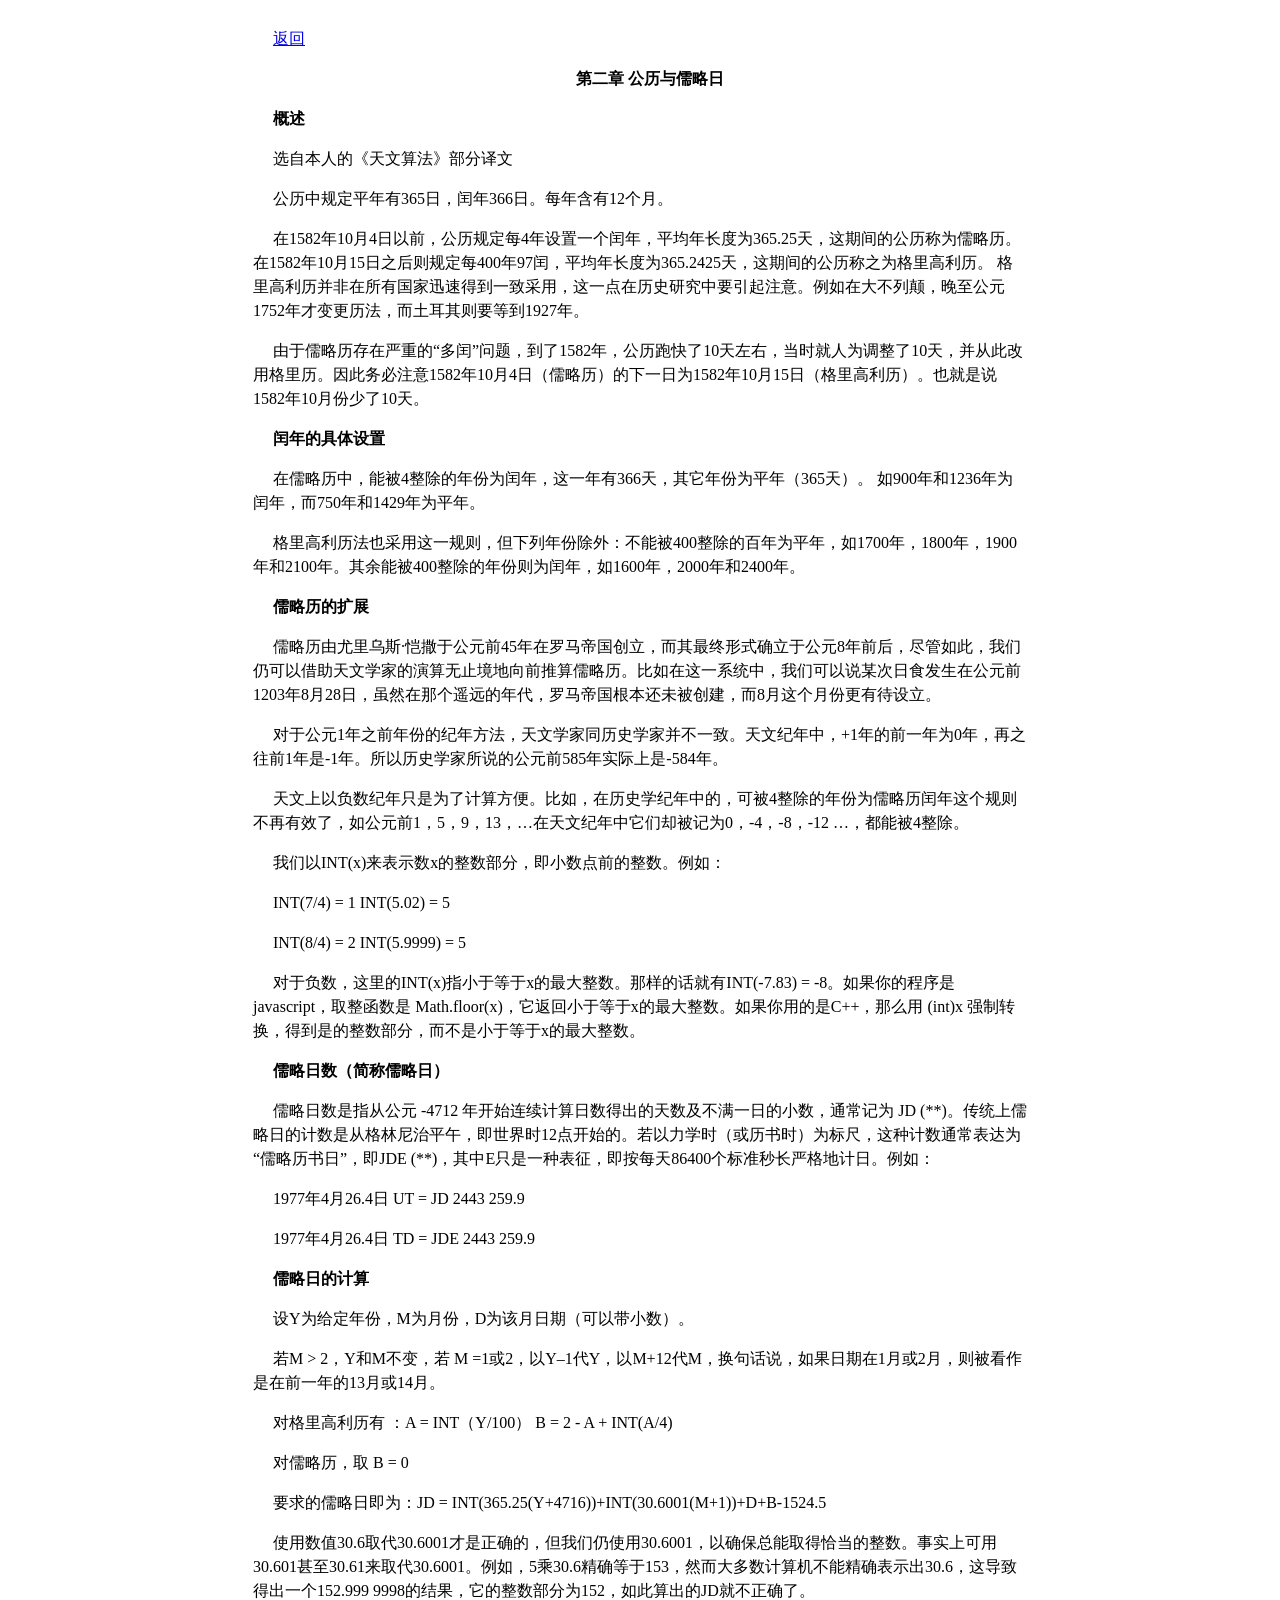
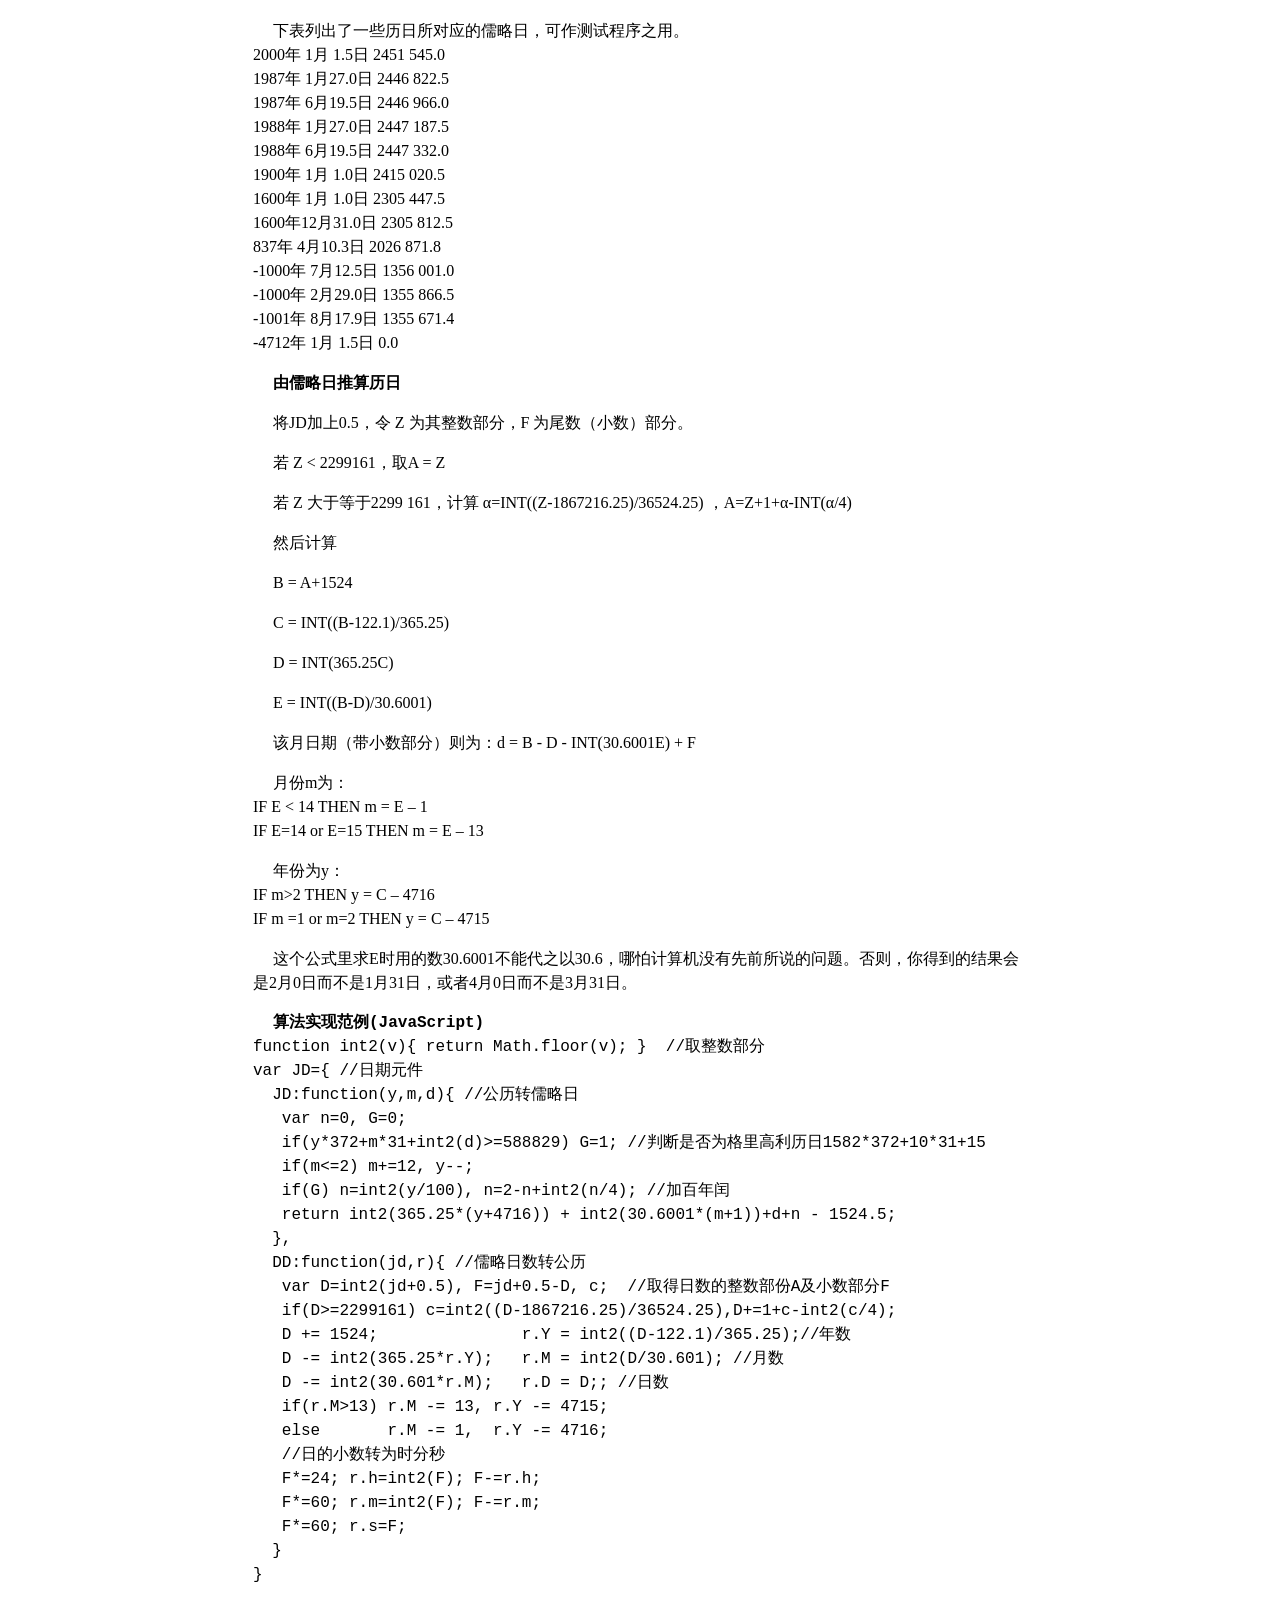
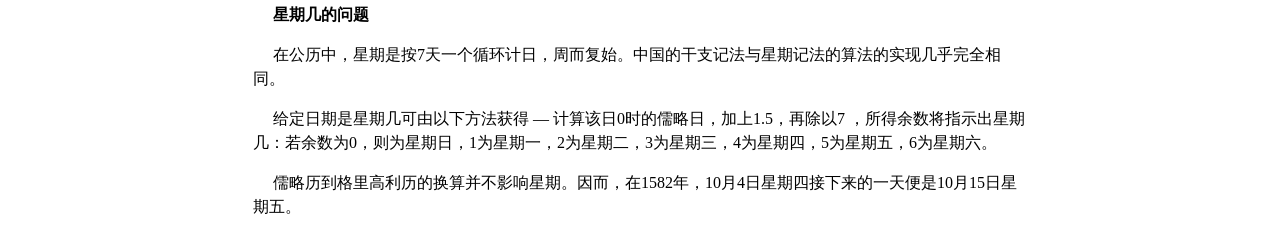
<file: v5.09.04/help/sm2.htm>
<!DOCTYPE html>
<html lang="zh-CN"><head><title>帮助</title><meta http-equiv="Content-Type" content="text/html; charset=utf-8"></head>
<body>
<center>
<table width=780 border=0 cellpadding=3 cellspacing=0>
<tr><td style='line-height:150%;font-size:16px;text-indent: 20px'>
<p><a href="#" onclick="window.history.back()">返回</a></p>

<p align=center><b>第二章 公历与儒略日</b></p>

<p><b>概述</b></p>
<p>选自本人的《天文算法》部分译文</p>
<p>公历中规定平年有365日，闰年366日。每年含有12个月。</p>
<p>在1582年10月4日以前，公历规定每4年设置一个闰年，平均年长度为365.25天，这期间的公历称为儒略历。在1582年10月15日之后则规定每400年97闰，平均年长度为365.2425天，这期间的公历称之为格里高利历。  格里高利历并非在所有国家迅速得到一致采用，这一点在历史研究中要引起注意。例如在大不列颠，晚至公元1752年才变更历法，而土耳其则要等到1927年。</p>
<p>由于儒略历存在严重的“多闰”问题，到了1582年，公历跑快了10天左右，当时就人为调整了10天，并从此改用格里历。因此务必注意1582年10月4日（儒略历）的下一日为1582年10月15日（格里高利历）。也就是说1582年10月份少了10天。</p>

<p><b>闰年的具体设置</b></p>
<p>在儒略历中，能被4整除的年份为闰年，这一年有366天，其它年份为平年（365天）。 如900年和1236年为闰年，而750年和1429年为平年。</p>
<p>格里高利历法也采用这一规则，但下列年份除外：不能被400整除的百年为平年，如1700年，1800年，1900年和2100年。其余能被400整除的年份则为闰年，如1600年，2000年和2400年。 </p>

<p><b>儒略历的扩展</b></p>
<p>儒略历由尤里乌斯·恺撒于公元前45年在罗马帝国创立，而其最终形式确立于公元8年前后，尽管如此，我们仍可以借助天文学家的演算无止境地向前推算儒略历。比如在这一系统中，我们可以说某次日食发生在公元前1203年8月28日，虽然在那个遥远的年代，罗马帝国根本还未被创建，而8月这个月份更有待设立。</p>
<p>对于公元1年之前年份的纪年方法，天文学家同历史学家并不一致。天文纪年中，+1年的前一年为0年，再之往前1年是-1年。所以历史学家所说的公元前585年实际上是-584年。</p>
<p>天文上以负数纪年只是为了计算方便。比如，在历史学纪年中的，可被4整除的年份为儒略历闰年这个规则不再有效了，如公元前1，5，9，13，…在天文纪年中它们却被记为0，-4，-8，-12 …，都能被4整除。</p>
<p>我们以INT(x)来表示数x的整数部分，即小数点前的整数。例如：</p>
<p>INT(7/4) = 1   INT(5.02) = 5</p>
<p>INT(8/4) = 2   INT(5.9999) = 5</p>
<p>对于负数，这里的INT(x)指小于等于x的最大整数。那样的话就有INT(-7.83) = -8。如果你的程序是javascript，取整函数是 Math.floor(x)，它返回小于等于x的最大整数。如果你用的是C++，那么用 (int)x 强制转换，得到是的整数部分，而不是小于等于x的最大整数。

<p><b>儒略日数（简称儒略日）</b></p>
<p>儒略日数是指从公元 -4712 年开始连续计算日数得出的天数及不满一日的小数，通常记为 JD (**)。传统上儒略日的计数是从格林尼治平午，即世界时12点开始的。若以力学时（或历书时）为标尺，这种计数通常表达为“儒略历书日”，即JDE (**)，其中E只是一种表征，即按每天86400个标准秒长严格地计日。例如：</p>
<p>1977年4月26.4日 UT = JD 2443 259.9</p>
<p>1977年4月26.4日 TD = JDE 2443 259.9</p>

<p><b>儒略日的计算</b></p>
<p>设Y为给定年份，M为月份，D为该月日期（可以带小数）。</p>
<p>若M > 2，Y和M不变，若 M =1或2，以Y–1代Y，以M+12代M，换句话说，如果日期在1月或2月，则被看作是在前一年的13月或14月。</p>
<p>对格里高利历有 ：A = INT（Y/100）   B = 2 - A + INT(A/4)</p>
<p>对儒略历，取 B = 0</p>
<p>要求的儒略日即为：JD = INT(365.25(Y+4716))+INT(30.6001(M+1))+D+B-1524.5</p>
<p>使用数值30.6取代30.6001才是正确的，但我们仍使用30.6001，以确保总能取得恰当的整数。事实上可用30.601甚至30.61来取代30.6001。例如，5乘30.6精确等于153，然而大多数计算机不能精确表示出30.6，这导致得出一个152.999 9998的结果，它的整数部分为152，如此算出的JD就不正确了。</p>
<p>
下表列出了一些历日所对应的儒略日，可作测试程序之用。<br>
 2000年 1月 1.5日 2451 545.0<br>
 1987年 1月27.0日 2446 822.5<br>
 1987年 6月19.5日 2446 966.0<br>
 1988年 1月27.0日 2447 187.5<br>
 1988年 6月19.5日 2447 332.0<br>
 1900年 1月 1.0日 2415 020.5<br>
 1600年 1月 1.0日 2305 447.5<br>
 1600年12月31.0日 2305 812.5<br>
  837年 4月10.3日 2026 871.8<br>
-1000年 7月12.5日 1356 001.0<br>
-1000年 2月29.0日 1355 866.5<br>
-1001年 8月17.9日 1355 671.4<br>
-4712年 1月 1.5日 0.0 
</p>


<p><b>由儒略日推算历日</b></p>

<p>将JD加上0.5，令 Z 为其整数部分，F 为尾数（小数）部分。</p>
<p>若 Z < 2299161，取A = Z</p>
<p>若 Z 大于等于2299 161，计算 α=INT((Z-1867216.25)/36524.25) ，A=Z+1+α-INT(α/4)</p>
<p>然后计算</p>
<p>B = A+1524</p>
<p>C = INT((B-122.1)/365.25)</p>
<p>D = INT(365.25C)</p>
<p>E = INT((B-D)/30.6001) </p>

<p>该月日期（带小数部分）则为：d = B - D - INT(30.6001E) + F</p>

<p>月份m为： <br>
IF E < 14 THEN m = E – 1 <br>
IF E=14 or E=15 THEN m = E – 13 <br>
</p>

<p>年份为y：<br>
IF m>2 THEN y = C – 4716<br>
IF m =1 or m=2 THEN y = C – 4715
</p>

<p>这个公式里求E时用的数30.6001不能代之以30.6，哪怕计算机没有先前所说的问题。否则，你得到的结果会是2月0日而不是1月31日，或者4月0日而不是3月31日。</p>


<pre>
<b>算法实现范例(JavaScript)</b>
function int2(v){ return Math.floor(v); }  //取整数部分
var JD={ //日期元件
  JD:function(y,m,d){ //公历转儒略日
   var n=0, G=0;
   if(y*372+m*31+int2(d)>=588829) G=1; //判断是否为格里高利历日1582*372+10*31+15
   if(m<=2) m+=12, y--;
   if(G) n=int2(y/100), n=2-n+int2(n/4); //加百年闰
   return int2(365.25*(y+4716)) + int2(30.6001*(m+1))+d+n - 1524.5;
  },
  DD:function(jd,r){ //儒略日数转公历
   var D=int2(jd+0.5), F=jd+0.5-D, c;  //取得日数的整数部份A及小数部分F
   if(D>=2299161) c=int2((D-1867216.25)/36524.25),D+=1+c-int2(c/4);
   D += 1524;               r.Y = int2((D-122.1)/365.25);//年数
   D -= int2(365.25*r.Y);   r.M = int2(D/30.601); //月数
   D -= int2(30.601*r.M);   r.D = D;; //日数
   if(r.M>13) r.M -= 13, r.Y -= 4715;
   else       r.M -= 1,  r.Y -= 4716;
   //日的小数转为时分秒
   F*=24; r.h=int2(F); F-=r.h;
   F*=60; r.m=int2(F); F-=r.m;
   F*=60; r.s=F;
  }
}
</pre>



<p><b>星期几的问题</b></p>
<p>在公历中，星期是按7天一个循环计日，周而复始。中国的干支记法与星期记法的算法的实现几乎完全相同。</p>
<p>给定日期是星期几可由以下方法获得 — 计算该日0时的儒略日，加上1.5，再除以7 ，所得余数将指示出星期几：若余数为0，则为星期日，1为星期一，2为星期二，3为星期三，4为星期四，5为星期五，6为星期六。 </p>
<p>儒略历到格里高利历的换算并不影响星期。因而，在1582年，10月4日星期四接下来的一天便是10月15日星期五。</p>


















</td></tr>
</table>
</center>
</body></html>
</file>
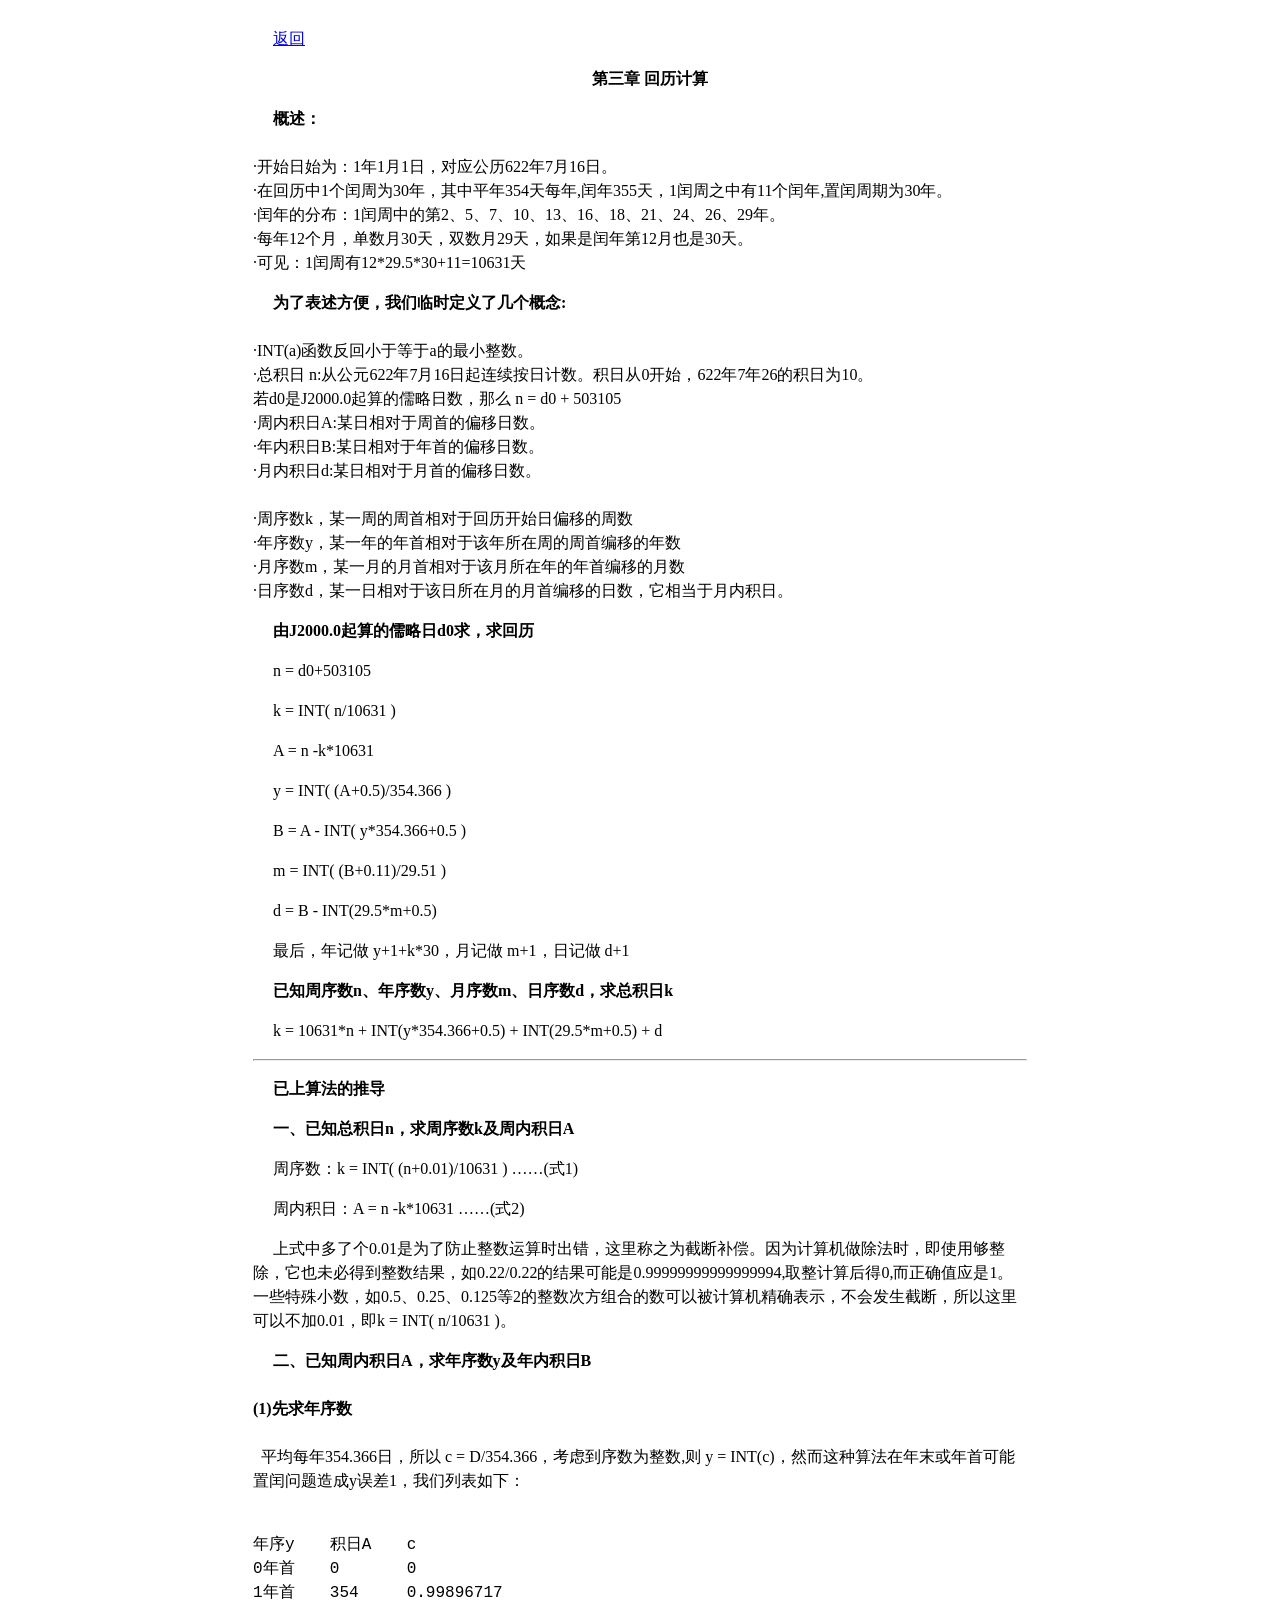
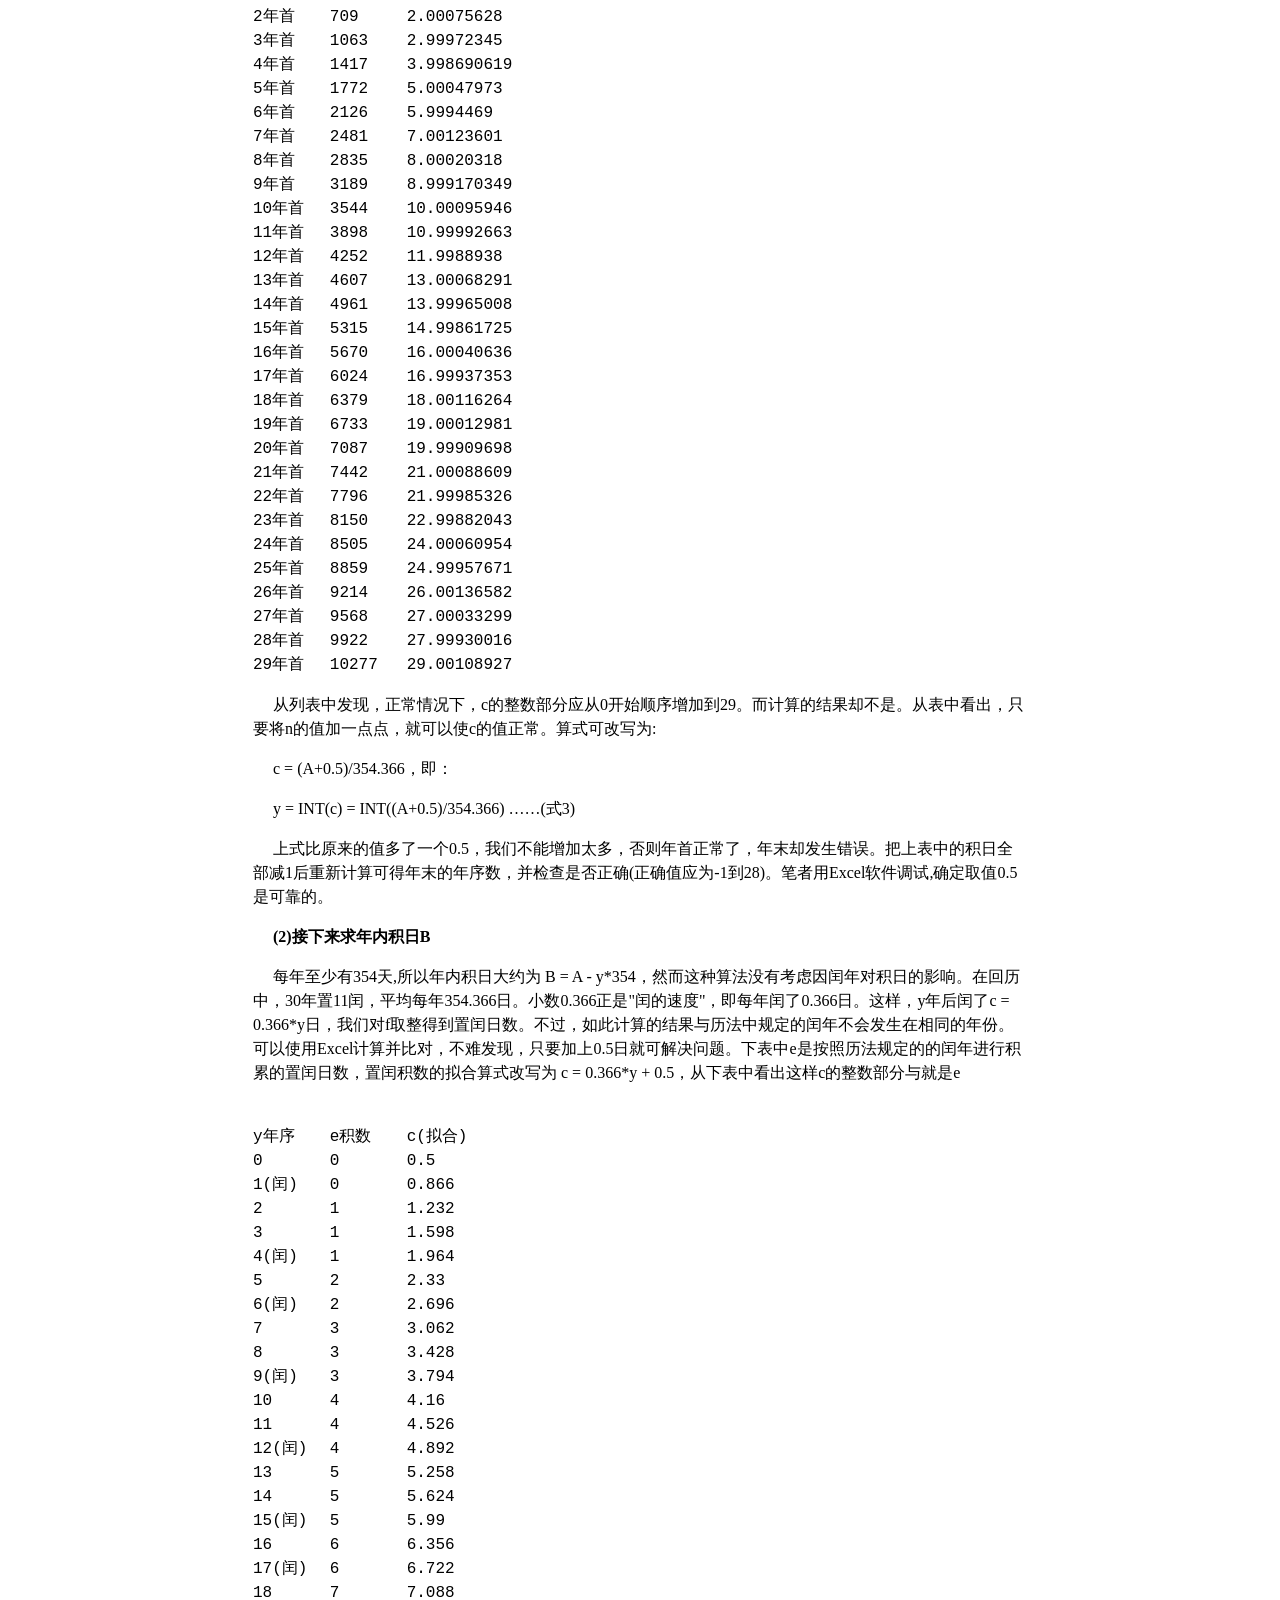
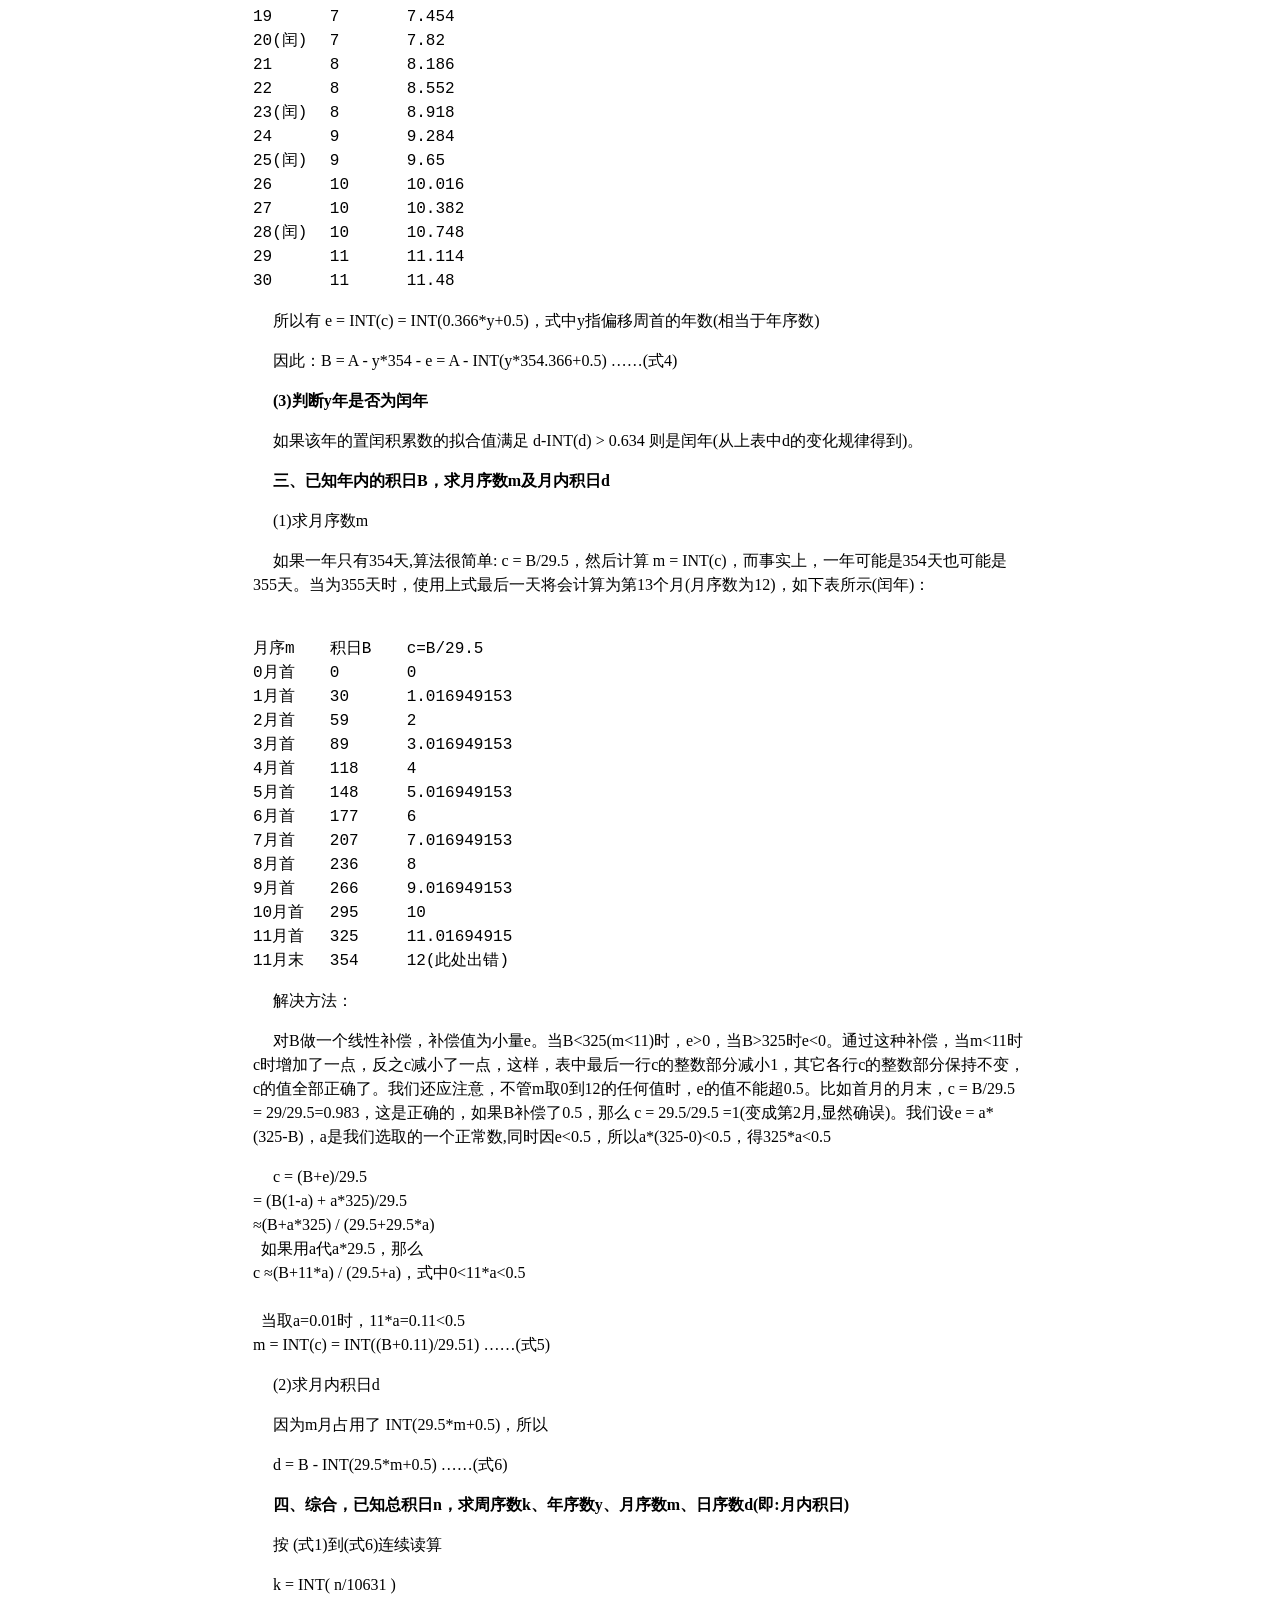
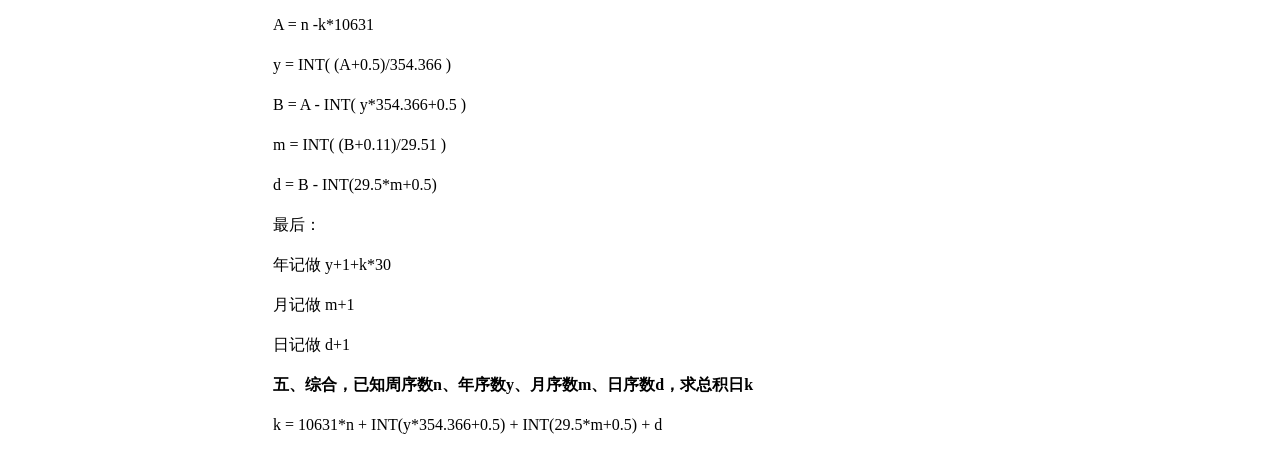
<file: v5.09.04/help/sm3.htm>
<!DOCTYPE html>
<html lang="zh-CN"><head><title>帮助</title><meta http-equiv="Content-Type" content="text/html; charset=utf-8"></head>
<body>
<center>
<table width=780 border=0 cellpadding=3 cellspacing=0>
<tr><td style='line-height:150%;font-size:16px;text-indent: 20px'>
<p><a href="#" onclick="window.history.back()">返回</a></p>

<p align=center><b>第三章 回历计算</b></p>

<p><b>概述：</b><br><br>
·开始日始为：1年1月1日，对应公历622年7月16日。<br>
·在回历中1个闰周为30年，其中平年354天每年,闰年355天，1闰周之中有11个闰年,置闰周期为30年。<br>
·闰年的分布：1闰周中的第2、5、7、10、13、16、18、21、24、26、29年。<br>
·每年12个月，单数月30天，双数月29天，如果是闰年第12月也是30天。<br>
·可见：1闰周有12*29.5*30+11=10631天 
</p>

<p><b>为了表述方便，我们临时定义了几个概念:</b><br><br>

·INT(a)函数反回小于等于a的最小整数。<br>
·总积日 n:从公元622年7月16日起连续按日计数。积日从0开始，622年7年26的积日为10。<br>
  若d0是J2000.0起算的儒略日数，那么 n = d0 + 503105<br>
·周内积日A:某日相对于周首的偏移日数。<br>
·年内积日B:某日相对于年首的偏移日数。<br>
·月内积日d:某日相对于月首的偏移日数。<br><br>

·周序数k，某一周的周首相对于回历开始日偏移的周数<br>
·年序数y，某一年的年首相对于该年所在周的周首编移的年数<br>
·月序数m，某一月的月首相对于该月所在年的年首编移的月数<br>
·日序数d，某一日相对于该日所在月的月首编移的日数，它相当于月内积日。 <br>
</p>


<p><b>由J2000.0起算的儒略日d0求，求回历</b></p>
<p>n = d0+503105</p>
<p>k = INT( n/10631 )</p>
<p>A = n -k*10631</p>
<p>y = INT( (A+0.5)/354.366 )</p>
<p>B = A - INT( y*354.366+0.5 )</p>
<p>m = INT( (B+0.11)/29.51 )</p>
<p>d = B - INT(29.5*m+0.5)</p>

<p>最后，年记做 y+1+k*30，月记做 m+1，日记做 d+1</p>

<p><b>已知周序数n、年序数y、月序数m、日序数d，求总积日k</b></p>

<p>k = 10631*n + INT(y*354.366+0.5) + INT(29.5*m+0.5) + d</p>


<hr>
<p><b>已上算法的推导</b></p>

<p><b>一、已知总积日n，求周序数k及周内积日A</b></p>

<p>周序数：k = INT( (n+0.01)/10631 )  ……(式1)</p>
<p>周内积日：A = n -k*10631  ……(式2)</p>
<p>上式中多了个0.01是为了防止整数运算时出错，这里称之为截断补偿。因为计算机做除法时，即使用够整除，它也未必得到整数结果，如0.22/0.22的结果可能是0.99999999999999994,取整计算后得0,而正确值应是1。一些特殊小数，如0.5、0.25、0.125等2的整数次方组合的数可以被计算机精确表示，不会发生截断，所以这里可以不加0.01，即k = INT( n/10631 )。</p>

<p><b>二、已知周内积日A，求年序数y及年内积日B</b><br><br>

<b>(1)先求年序数</b><br><br>
&nbsp; 平均每年354.366日，所以 c = D/354.366，考虑到序数为整数,则 y = INT(c)，然而这种算法在年末或年首可能置闰问题造成y误差1，我们列表如下：
</p>

<pre>

年序y	积日A	c
0年首	0	0
1年首	354	0.99896717
2年首	709	2.00075628
3年首	1063	2.99972345
4年首	1417	3.998690619
5年首	1772	5.00047973
6年首	2126	5.9994469
7年首	2481	7.00123601
8年首	2835	8.00020318
9年首	3189	8.999170349
10年首	3544	10.00095946
11年首	3898	10.99992663
12年首	4252	11.9988938
13年首	4607	13.00068291
14年首	4961	13.99965008
15年首	5315	14.99861725
16年首	5670	16.00040636
17年首	6024	16.99937353
18年首	6379	18.00116264
19年首	6733	19.00012981
20年首	7087	19.99909698
21年首	7442	21.00088609
22年首	7796	21.99985326
23年首	8150	22.99882043
24年首	8505	24.00060954
25年首	8859	24.99957671
26年首	9214	26.00136582
27年首	9568	27.00033299
28年首	9922	27.99930016
29年首	10277	29.00108927
</pre>

<p>从列表中发现，正常情况下，c的整数部分应从0开始顺序增加到29。而计算的结果却不是。从表中看出，只要将n的值加一点点，就可以使c的值正常。算式可改写为:</p>
<p>  c = (A+0.5)/354.366，即：</p>
<p>  y = INT(c) = INT((A+0.5)/354.366)   ……(式3)</p>
<p>上式比原来的值多了一个0.5，我们不能增加太多，否则年首正常了，年末却发生错误。把上表中的积日全部减1后重新计算可得年末的年序数，并检查是否正确(正确值应为-1到28)。笔者用Excel软件调试,确定取值0.5是可靠的。</p>

<p><b>(2)接下来求年内积日B</b></p>
<p>每年至少有354天,所以年内积日大约为 B = A - y*354，然而这种算法没有考虑因闰年对积日的影响。在回历中，30年置11闰，平均每年354.366日。小数0.366正是"闰的速度"，即每年闰了0.366日。这样，y年后闰了c = 0.366*y日，我们对f取整得到置闰日数。不过，如此计算的结果与历法中规定的闰年不会发生在相同的年份。可以使用Excel计算并比对，不难发现，只要加上0.5日就可解决问题。下表中e是按照历法规定的的闰年进行积累的置闰日数，置闰积数的拟合算式改写为 c = 0.366*y + 0.5，从下表中看出这样c的整数部分与就是e</p>

<pre>

y年序	e积数	c(拟合)
0	0	0.5
1(闰)	0	0.866
2	1	1.232
3	1	1.598
4(闰)	1	1.964
5	2	2.33
6(闰)	2	2.696
7	3	3.062
8	3	3.428
9(闰)	3	3.794
10	4	4.16
11	4	4.526
12(闰)	4	4.892
13	5	5.258
14	5	5.624
15(闰)	5	5.99
16	6	6.356
17(闰)	6	6.722
18	7	7.088
19	7	7.454
20(闰)	7	7.82
21	8	8.186
22	8	8.552
23(闰)	8	8.918
24	9	9.284
25(闰)	9	9.65
26	10	10.016
27	10	10.382
28(闰)	10	10.748
29	11	11.114
30	11	11.48
</pre>

<p>所以有 e = INT(c) = INT(0.366*y+0.5)，式中y指偏移周首的年数(相当于年序数)</p>
<p>因此：B = A - y*354 - e = A - INT(y*354.366+0.5)  ……(式4)</p>

<p><b>(3)判断y年是否为闰年</b></p>

<p>如果该年的置闰积累数的拟合值满足 d-INT(d) > 0.634 则是闰年(从上表中d的变化规律得到)。</p>

<p><b>三、已知年内的积日B，求月序数m及月内积日d</b></p>

<p>(1)求月序数m</p>

<p>如果一年只有354天,算法很简单:  c = B/29.5，然后计算 m = INT(c)，而事实上，一年可能是354天也可能是355天。当为355天时，使用上式最后一天将会计算为第13个月(月序数为12)，如下表所示(闰年)：</p>
<pre>

月序m	积日B	c=B/29.5
0月首	0	0
1月首	30	1.016949153
2月首	59	2
3月首	89	3.016949153
4月首	118	4
5月首	148	5.016949153
6月首	177	6
7月首	207	7.016949153
8月首	236	8
9月首	266	9.016949153
10月首	295	10
11月首	325	11.01694915
11月末	354	12(此处出错)
</pre>
<p>解决方法：</p>
<p>对B做一个线性补偿，补偿值为小量e。当B<325(m<11)时，e>0，当B>325时e<0。通过这种补偿，当m<11时c时增加了一点，反之c减小了一点，这样，表中最后一行c的整数部分减小1，其它各行c的整数部分保持不变，c的值全部正确了。我们还应注意，不管m取0到12的任何值时，e的值不能超0.5。比如首月的月末，c = B/29.5 = 29/29.5=0.983，这是正确的，如果B补偿了0.5，那么 c = 29.5/29.5 =1(变成第2月,显然确误)。我们设e = a*(325-B)，a是我们选取的一个正常数,同时因e<0.5，所以a*(325-0)<0.5，得325*a<0.5</p>

<p>c = (B+e)/29.5<br>
  = (B(1-a) + a*325)/29.5<br>
  ≈(B+a*325) / (29.5+29.5*a)<br>
&nbsp; 如果用a代a*29.5，那么<br>
c ≈(B+11*a) / (29.5+a)，式中0<11*a<0.5<br><br>

&nbsp; 当取a=0.01时，11*a=0.11<0.5<br>
m = INT(c) = INT((B+0.11)/29.51)  ……(式5)<br>
</p>

<p>(2)求月内积日d</p>
<p>因为m月占用了 INT(29.5*m+0.5)，所以</p>
<p>d = B - INT(29.5*m+0.5)  ……(式6)</p>

<p><b>四、综合，已知总积日n，求周序数k、年序数y、月序数m、日序数d(即:月内积日)</b></p>

<p>按 (式1)到(式6)连续读算</p>
<p>k = INT( n/10631 )</p>
<p>A = n -k*10631</p>
<p>y = INT( (A+0.5)/354.366 )</p>
<p>B = A - INT( y*354.366+0.5 )</p>
<p>m = INT( (B+0.11)/29.51 )</p>
<p>d = B - INT(29.5*m+0.5)</p>

<p>最后：</p>
<p>年记做 y+1+k*30</p>
<p>月记做 m+1</p>
<p>日记做 d+1</p>

<p><b>五、综合，已知周序数n、年序数y、月序数m、日序数d，求总积日k</b></p>

<p>k = 10631*n + INT(y*354.366+0.5) + INT(29.5*m+0.5) + d</p>


</td></tr>
</table>
</center>
</body></html>
</file>
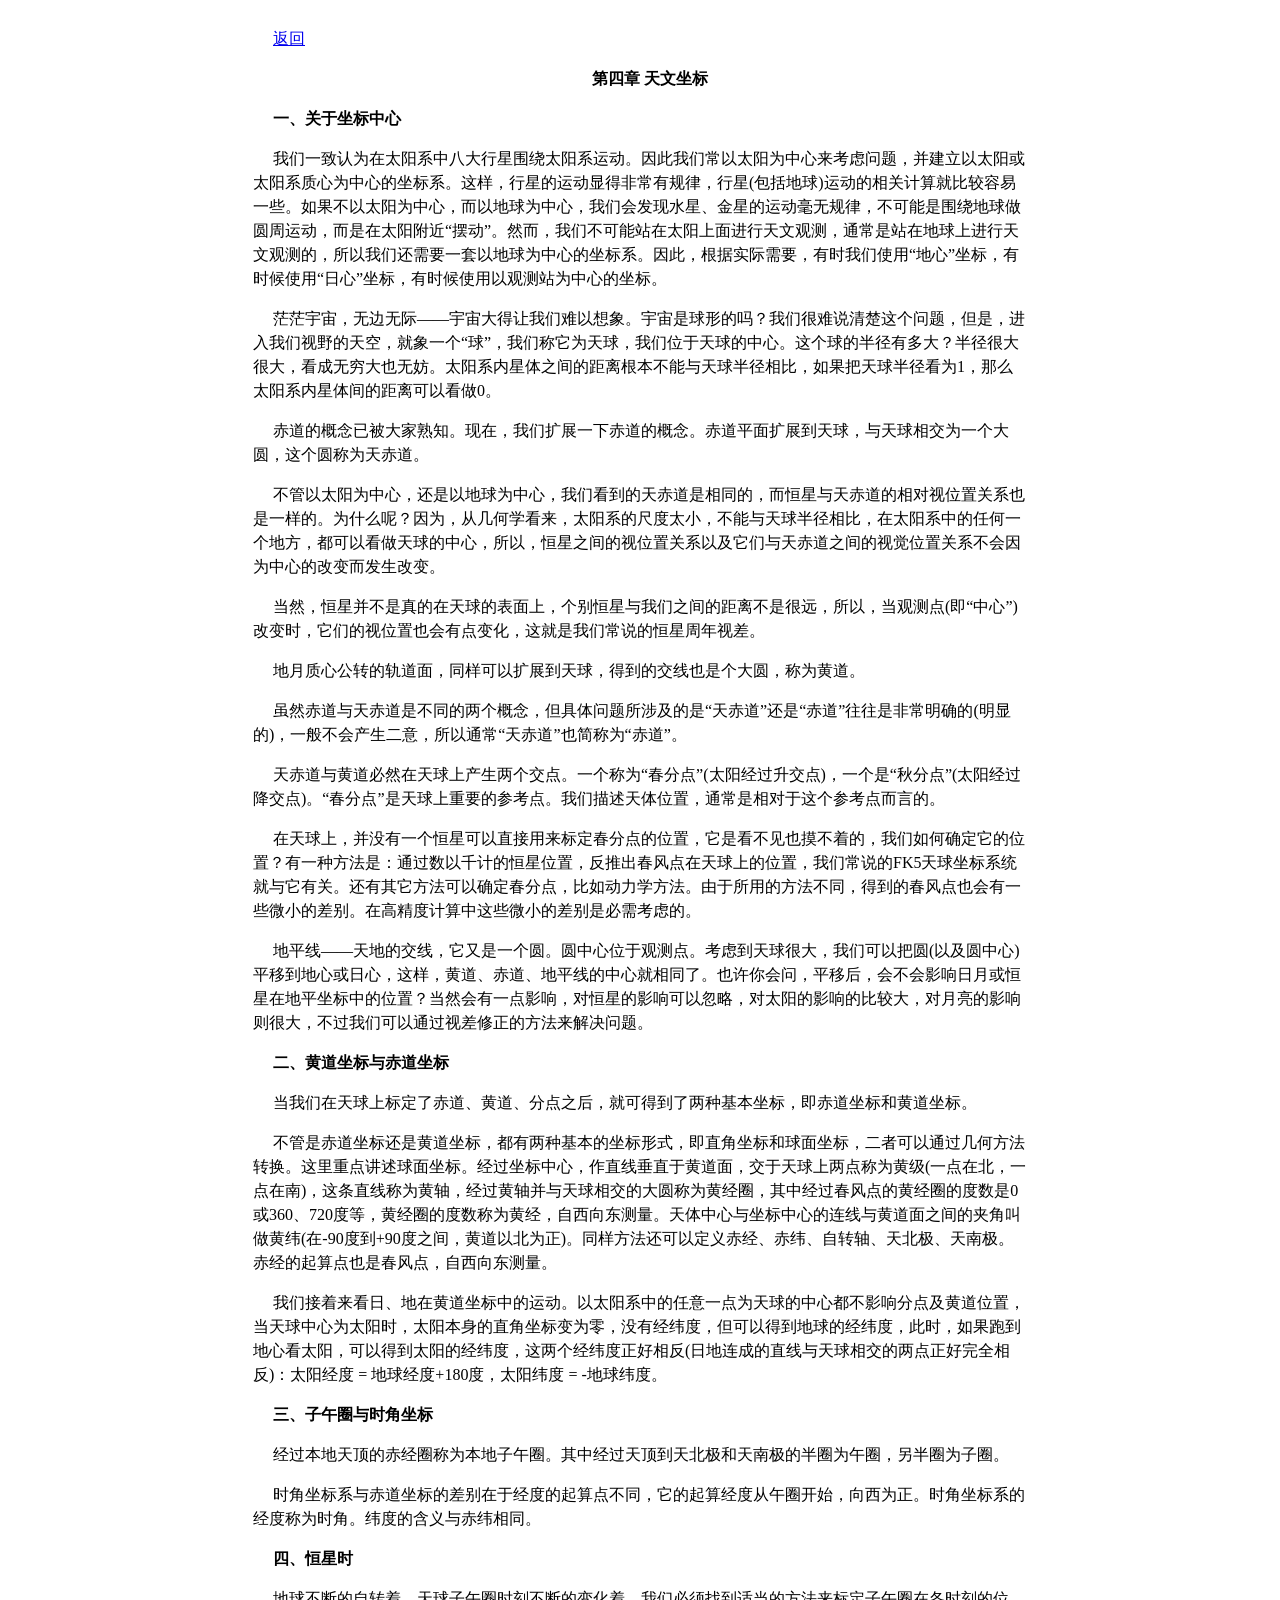
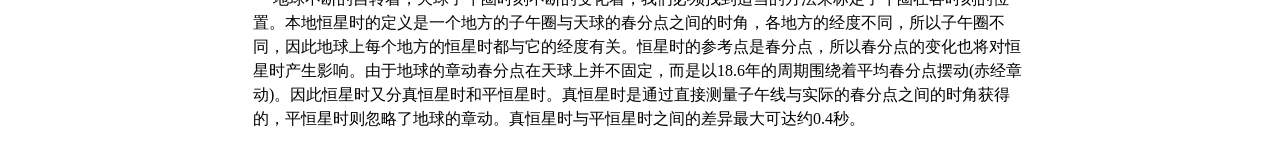
<file: v5.09.04/help/sm4.htm>
<!DOCTYPE html>
<html lang="zh-CN"><head><title>帮助</title><meta http-equiv="Content-Type" content="text/html; charset=utf-8"></head>
<body>
<center>
<table width=780 border=0 cellpadding=3 cellspacing=0>
<tr><td style='line-height:150%;font-size:16px;text-indent: 20px'>
<p><a href="#" onclick="window.history.back()">返回</a></p>

<p align=center><b>第四章 天文坐标</b></p>

<p><b>一、关于坐标中心</b></p>
<p>我们一致认为在太阳系中八大行星围绕太阳系运动。因此我们常以太阳为中心来考虑问题，并建立以太阳或太阳系质心为中心的坐标系。这样，行星的运动显得非常有规律，行星(包括地球)运动的相关计算就比较容易一些。如果不以太阳为中心，而以地球为中心，我们会发现水星、金星的运动毫无规律，不可能是围绕地球做圆周运动，而是在太阳附近“摆动”。然而，我们不可能站在太阳上面进行天文观测，通常是站在地球上进行天文观测的，所以我们还需要一套以地球为中心的坐标系。因此，根据实际需要，有时我们使用“地心”坐标，有时候使用“日心”坐标，有时候使用以观测站为中心的坐标。</p>
<p>茫茫宇宙，无边无际——宇宙大得让我们难以想象。宇宙是球形的吗？我们很难说清楚这个问题，但是，进入我们视野的天空，就象一个“球”，我们称它为天球，我们位于天球的中心。这个球的半径有多大？半径很大很大，看成无穷大也无妨。太阳系内星体之间的距离根本不能与天球半径相比，如果把天球半径看为1，那么太阳系内星体间的距离可以看做0。</p>
<p>赤道的概念已被大家熟知。现在，我们扩展一下赤道的概念。赤道平面扩展到天球，与天球相交为一个大圆，这个圆称为天赤道。</p>
<p>不管以太阳为中心，还是以地球为中心，我们看到的天赤道是相同的，而恒星与天赤道的相对视位置关系也是一样的。为什么呢？因为，从几何学看来，太阳系的尺度太小，不能与天球半径相比，在太阳系中的任何一个地方，都可以看做天球的中心，所以，恒星之间的视位置关系以及它们与天赤道之间的视觉位置关系不会因为中心的改变而发生改变。</p>
<p>当然，恒星并不是真的在天球的表面上，个别恒星与我们之间的距离不是很远，所以，当观测点(即“中心”)改变时，它们的视位置也会有点变化，这就是我们常说的恒星周年视差。</p>
<p>地月质心公转的轨道面，同样可以扩展到天球，得到的交线也是个大圆，称为黄道。</p>
<p>虽然赤道与天赤道是不同的两个概念，但具体问题所涉及的是“天赤道”还是“赤道”往往是非常明确的(明显的)，一般不会产生二意，所以通常“天赤道”也简称为“赤道”。</p>
<p>天赤道与黄道必然在天球上产生两个交点。一个称为“春分点”(太阳经过升交点)，一个是“秋分点”(太阳经过降交点)。“春分点”是天球上重要的参考点。我们描述天体位置，通常是相对于这个参考点而言的。</p>
<p>在天球上，并没有一个恒星可以直接用来标定春分点的位置，它是看不见也摸不着的，我们如何确定它的位置？有一种方法是：通过数以千计的恒星位置，反推出春风点在天球上的位置，我们常说的FK5天球坐标系统就与它有关。还有其它方法可以确定春分点，比如动力学方法。由于所用的方法不同，得到的春风点也会有一些微小的差别。在高精度计算中这些微小的差别是必需考虑的。</p>
<p>地平线——天地的交线，它又是一个圆。圆中心位于观测点。考虑到天球很大，我们可以把圆(以及圆中心)平移到地心或日心，这样，黄道、赤道、地平线的中心就相同了。也许你会问，平移后，会不会影响日月或恒星在地平坐标中的位置？当然会有一点影响，对恒星的影响可以忽略，对太阳的影响的比较大，对月亮的影响则很大，不过我们可以通过视差修正的方法来解决问题。</p>

<p><b>二、黄道坐标与赤道坐标</b></p>
<p>当我们在天球上标定了赤道、黄道、分点之后，就可得到了两种基本坐标，即赤道坐标和黄道坐标。</p>
<p>不管是赤道坐标还是黄道坐标，都有两种基本的坐标形式，即直角坐标和球面坐标，二者可以通过几何方法转换。这里重点讲述球面坐标。经过坐标中心，作直线垂直于黄道面，交于天球上两点称为黄级(一点在北，一点在南)，这条直线称为黄轴，经过黄轴并与天球相交的大圆称为黄经圈，其中经过春风点的黄经圈的度数是0或360、720度等，黄经圈的度数称为黄经，自西向东测量。天体中心与坐标中心的连线与黄道面之间的夹角叫做黄纬(在-90度到+90度之间，黄道以北为正)。同样方法还可以定义赤经、赤纬、自转轴、天北极、天南极。赤经的起算点也是春风点，自西向东测量。</p>
<p>我们接着来看日、地在黄道坐标中的运动。以太阳系中的任意一点为天球的中心都不影响分点及黄道位置，当天球中心为太阳时，太阳本身的直角坐标变为零，没有经纬度，但可以得到地球的经纬度，此时，如果跑到地心看太阳，可以得到太阳的经纬度，这两个经纬度正好相反(日地连成的直线与天球相交的两点正好完全相反)：太阳经度 = 地球经度+180度，太阳纬度 = -地球纬度。</p>

<p><b>三、子午圈与时角坐标</b></p>
<p>经过本地天顶的赤经圈称为本地子午圈。其中经过天顶到天北极和天南极的半圈为午圈，另半圈为子圈。</p>
<p>时角坐标系与赤道坐标的差别在于经度的起算点不同，它的起算经度从午圈开始，向西为正。时角坐标系的经度称为时角。纬度的含义与赤纬相同。</p>

<p><b>四、恒星时</b></p>
<p>地球不断的自转着，天球子午圈时刻不断的变化着，我们必须找到适当的方法来标定子午圈在各时刻的位置。本地恒星时的定义是一个地方的子午圈与天球的春分点之间的时角，各地方的经度不同，所以子午圈不同，因此地球上每个地方的恒星时都与它的经度有关。恒星时的参考点是春分点，所以春分点的变化也将对恒星时产生影响。由于地球的章动春分点在天球上并不固定，而是以18.6年的周期围绕着平均春分点摆动(赤经章动)。因此恒星时又分真恒星时和平恒星时。真恒星时是通过直接测量子午线与实际的春分点之间的时角获得的，平恒星时则忽略了地球的章动。真恒星时与平恒星时之间的差异最大可达约0.4秒。</p>






</td></tr>
</table>
</center>
</body></html>
</file>
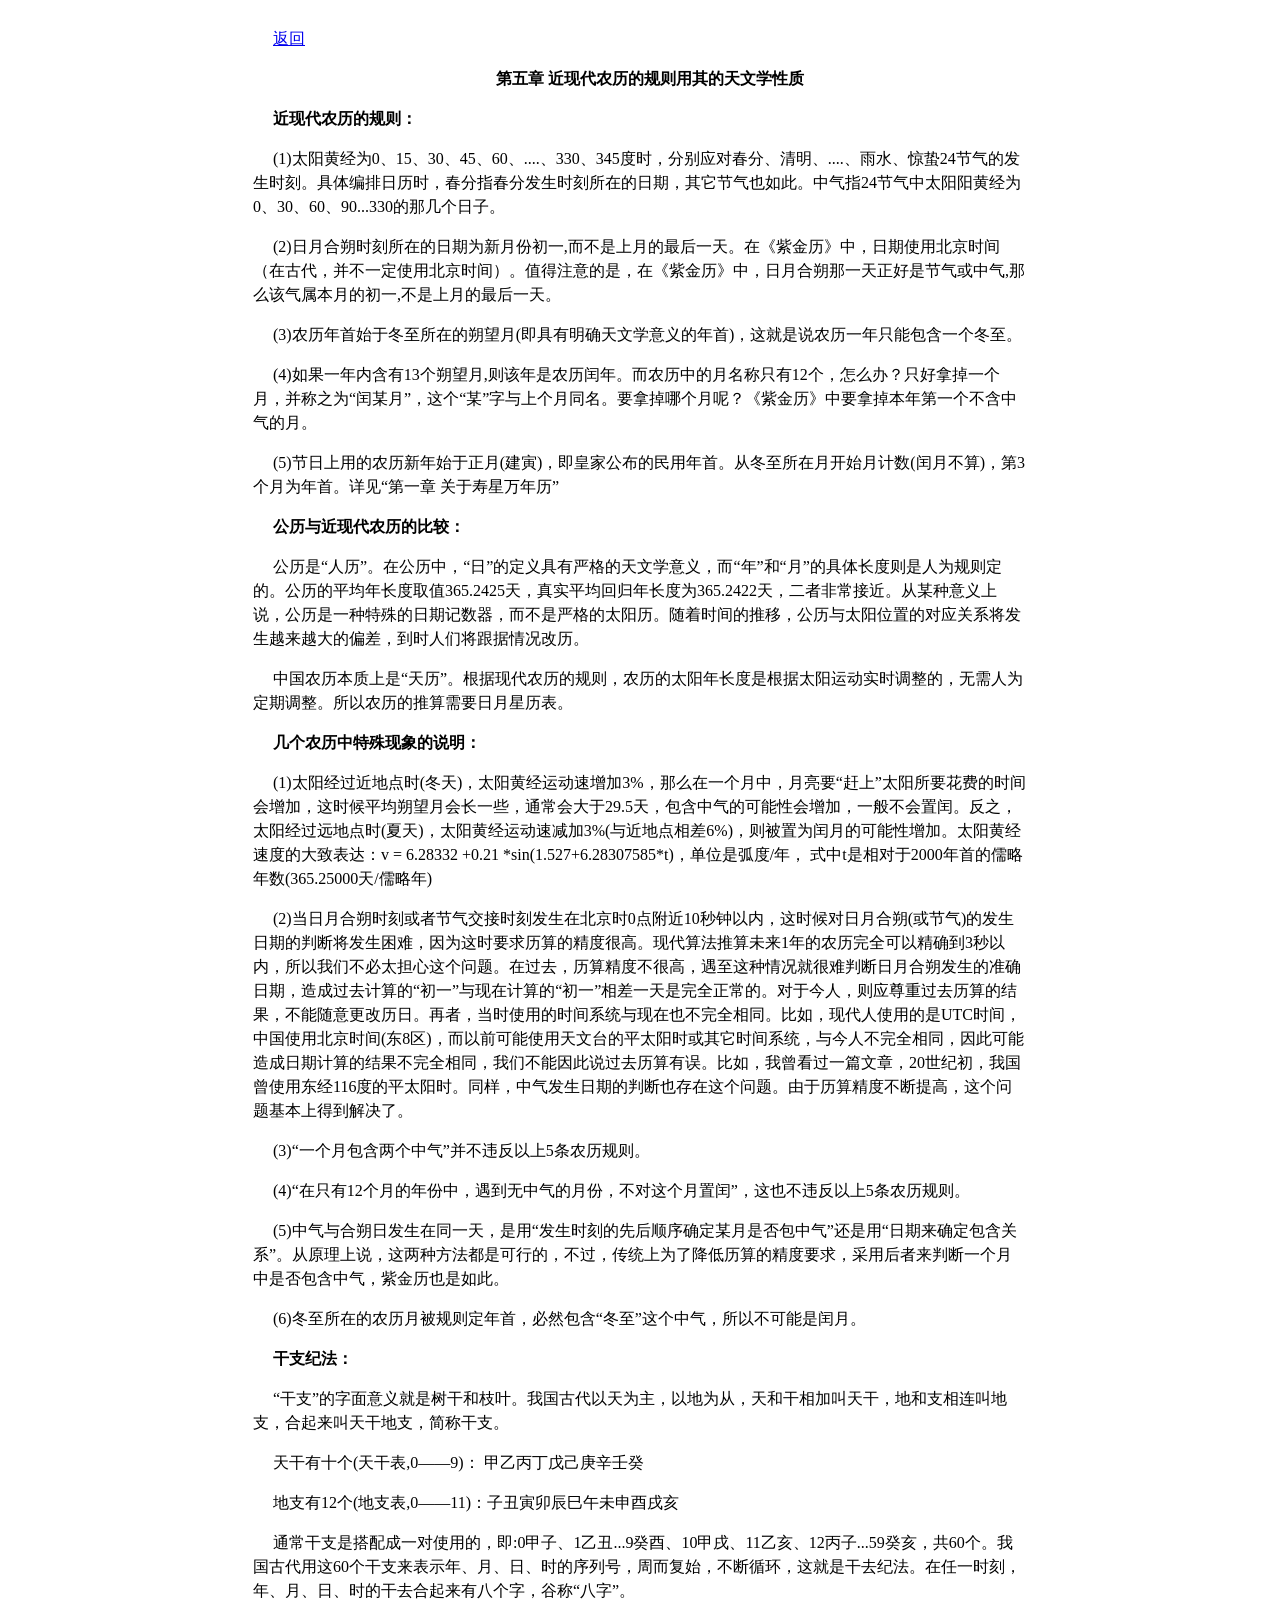
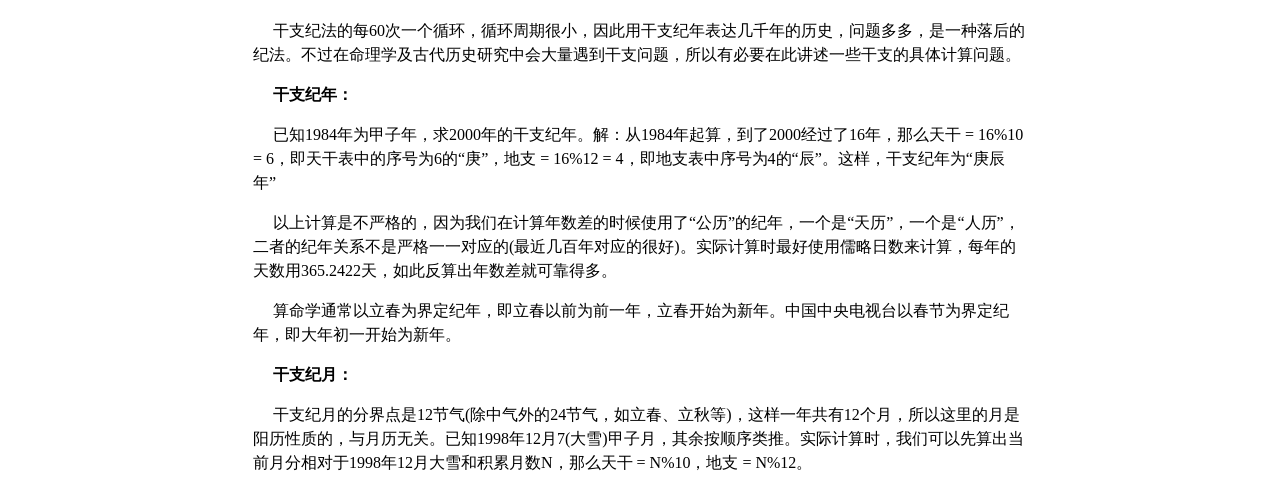
<file: v5.09.04/help/sm5.htm>
<!DOCTYPE html>
<html lang="zh-CN"><head><title>帮助</title><meta http-equiv="Content-Type" content="text/html; charset=utf-8"></head>
<body>
<center>
<table width=780 border=0 cellpadding=3 cellspacing=0>
<tr><td style='line-height:150%;font-size:16px;text-indent: 20px'>
<p><a href="#" onclick="window.history.back()">返回</a></p>

<p align=center><b>第五章 近现代农历的规则用其的天文学性质</b></p>

<p><b>近现代农历的规则：</b></p>

<p>(1)太阳黄经为0、15、30、45、60、....、330、345度时，分别应对春分、清明、....、雨水、惊蛰24节气的发生时刻。具体编排日历时，春分指春分发生时刻所在的日期，其它节气也如此。中气指24节气中太阳阳黄经为0、30、60、90...330的那几个日子。</p>
<p>(2)日月合朔时刻所在的日期为新月份初一,而不是上月的最后一天。在《紫金历》中，日期使用北京时间（在古代，并不一定使用北京时间）。值得注意的是，在《紫金历》中，日月合朔那一天正好是节气或中气,那么该气属本月的初一,不是上月的最后一天。</p>
<p>(3)农历年首始于冬至所在的朔望月(即具有明确天文学意义的年首)，这就是说农历一年只能包含一个冬至。</p>
<p>(4)如果一年内含有13个朔望月,则该年是农历闰年。而农历中的月名称只有12个，怎么办？只好拿掉一个月，并称之为“闰某月”，这个“某”字与上个月同名。要拿掉哪个月呢？《紫金历》中要拿掉本年第一个不含中气的月。</p>
<p>(5)节日上用的农历新年始于正月(建寅)，即皇家公布的民用年首。从冬至所在月开始月计数(闰月不算)，第3个月为年首。详见“第一章 关于寿星万年历”</p>

<p><b>公历与近现代农历的比较：</b></p>

<p>公历是“人历”。在公历中，“日”的定义具有严格的天文学意义，而“年”和“月”的具体长度则是人为规则定的。公历的平均年长度取值365.2425天，真实平均回归年长度为365.2422天，二者非常接近。从某种意义上说，公历是一种特殊的日期记数器，而不是严格的太阳历。随着时间的推移，公历与太阳位置的对应关系将发生越来越大的偏差，到时人们将跟据情况改历。</p>
<p>中国农历本质上是“天历”。根据现代农历的规则，农历的太阳年长度是根据太阳运动实时调整的，无需人为定期调整。所以农历的推算需要日月星历表。</p>

<p><b>几个农历中特殊现象的说明：</b></p>

<p>(1)太阳经过近地点时(冬天)，太阳黄经运动速增加3%，那么在一个月中，月亮要“赶上”太阳所要花费的时间会增加，这时候平均朔望月会长一些，通常会大于29.5天，包含中气的可能性会增加，一般不会置闰。反之，太阳经过远地点时(夏天)，太阳黄经运动速减加3%(与近地点相差6%)，则被置为闰月的可能性增加。太阳黄经速度的大致表达：v = 6.28332 +0.21 *sin(1.527+6.28307585*t)，单位是弧度/年， 式中t是相对于2000年首的儒略年数(365.25000天/儒略年)</p>
<p>(2)当日月合朔时刻或者节气交接时刻发生在北京时0点附近10秒钟以内，这时候对日月合朔(或节气)的发生日期的判断将发生困难，因为这时要求历算的精度很高。现代算法推算未来1年的农历完全可以精确到3秒以内，所以我们不必太担心这个问题。在过去，历算精度不很高，遇至这种情况就很难判断日月合朔发生的准确日期，造成过去计算的“初一”与现在计算的“初一”相差一天是完全正常的。对于今人，则应尊重过去历算的结果，不能随意更改历日。再者，当时使用的时间系统与现在也不完全相同。比如，现代人使用的是UTC时间，中国使用北京时间(东8区)，而以前可能使用天文台的平太阳时或其它时间系统，与今人不完全相同，因此可能造成日期计算的结果不完全相同，我们不能因此说过去历算有误。比如，我曾看过一篇文章，20世纪初，我国曾使用东经116度的平太阳时。同样，中气发生日期的判断也存在这个问题。由于历算精度不断提高，这个问题基本上得到解决了。</p>
<p>(3)“一个月包含两个中气”并不违反以上5条农历规则。</p>
<p>(4)“在只有12个月的年份中，遇到无中气的月份，不对这个月置闰”，这也不违反以上5条农历规则。</p>
<p>(5)中气与合朔日发生在同一天，是用“发生时刻的先后顺序确定某月是否包中气”还是用“日期来确定包含关系”。从原理上说，这两种方法都是可行的，不过，传统上为了降低历算的精度要求，采用后者来判断一个月中是否包含中气，紫金历也是如此。</p>
<p>(6)冬至所在的农历月被规则定年首，必然包含“冬至”这个中气，所以不可能是闰月。</p>
 
<p><b>干支纪法：</b></p>
<p>“干支”的字面意义就是树干和枝叶。我国古代以天为主，以地为从，天和干相加叫天干，地和支相连叫地支，合起来叫天干地支，简称干支。</p>
<p>天干有十个(天干表,0——9)： 甲乙丙丁戊己庚辛壬癸</p>
<p>地支有12个(地支表,0——11)：子丑寅卯辰巳午未申酉戌亥</p>
<p>通常干支是搭配成一对使用的，即:0甲子、1乙丑...9癸酉、10甲戌、11乙亥、12丙子...59癸亥，共60个。我国古代用这60个干支来表示年、月、日、时的序列号，周而复始，不断循环，这就是干去纪法。在任一时刻，年、月、日、时的干去合起来有八个字，谷称“八字”。</p>
<p>干支纪法的每60次一个循环，循环周期很小，因此用干支纪年表达几千年的历史，问题多多，是一种落后的纪法。不过在命理学及古代历史研究中会大量遇到干支问题，所以有必要在此讲述一些干支的具体计算问题。</p>

<p><b>干支纪年：</b></p>
<p>已知1984年为甲子年，求2000年的干支纪年。解：从1984年起算，到了2000经过了16年，那么天干 = 16%10 = 6，即天干表中的序号为6的“庚”，地支 = 16%12 = 4，即地支表中序号为4的“辰”。这样，干支纪年为“庚辰年”</p>
<p>以上计算是不严格的，因为我们在计算年数差的时候使用了“公历”的纪年，一个是“天历”，一个是“人历”，二者的纪年关系不是严格一一对应的(最近几百年对应的很好)。实际计算时最好使用儒略日数来计算，每年的天数用365.2422天，如此反算出年数差就可靠得多。</p>
<p>算命学通常以立春为界定纪年，即立春以前为前一年，立春开始为新年。中国中央电视台以春节为界定纪年，即大年初一开始为新年。</p>

<p><b>干支纪月：</b></p>
<p>干支纪月的分界点是12节气(除中气外的24节气，如立春、立秋等)，这样一年共有12个月，所以这里的月是阳历性质的，与月历无关。已知1998年12月7(大雪)甲子月，其余按顺序类推。实际计算时，我们可以先算出当前月分相对于1998年12月大雪和积累月数N，那么天干 = N%10，地支 = N%12。</p>







</td></tr>
</table>
</center>
</body></html>
</file>
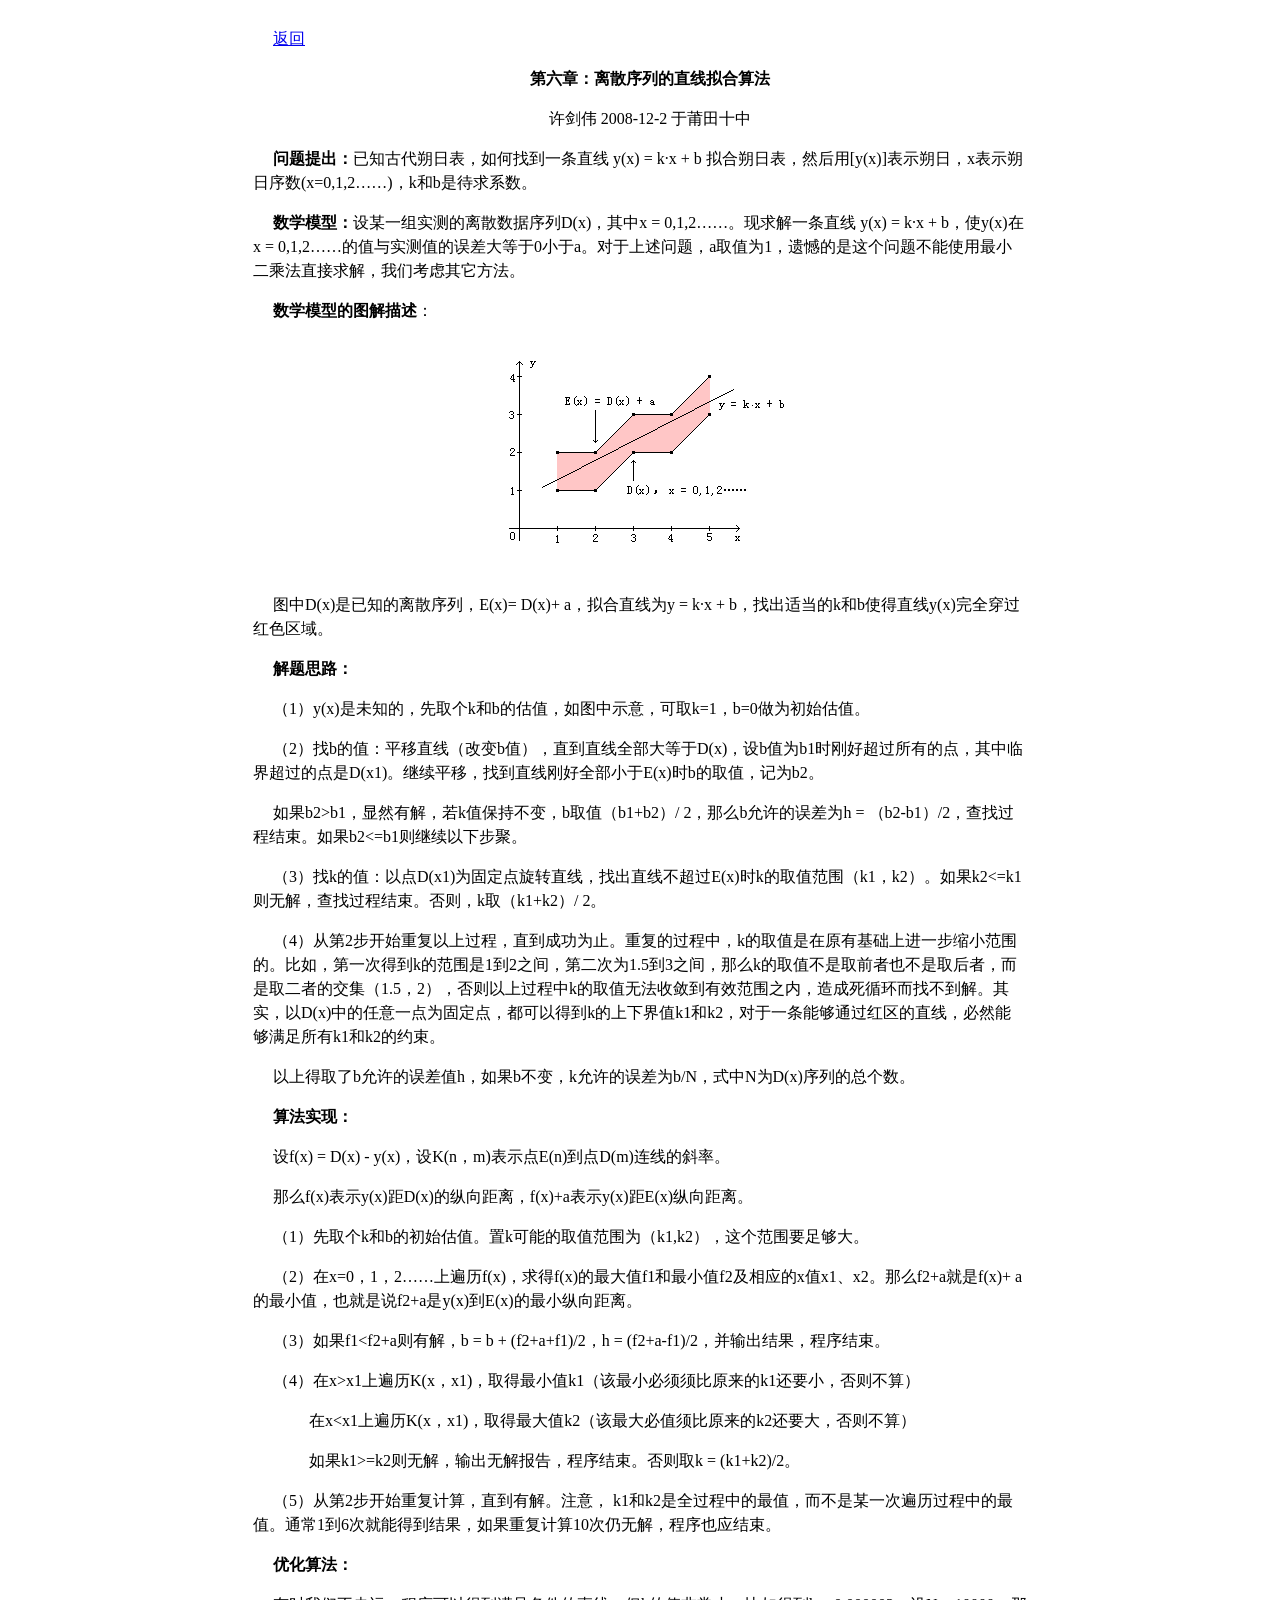
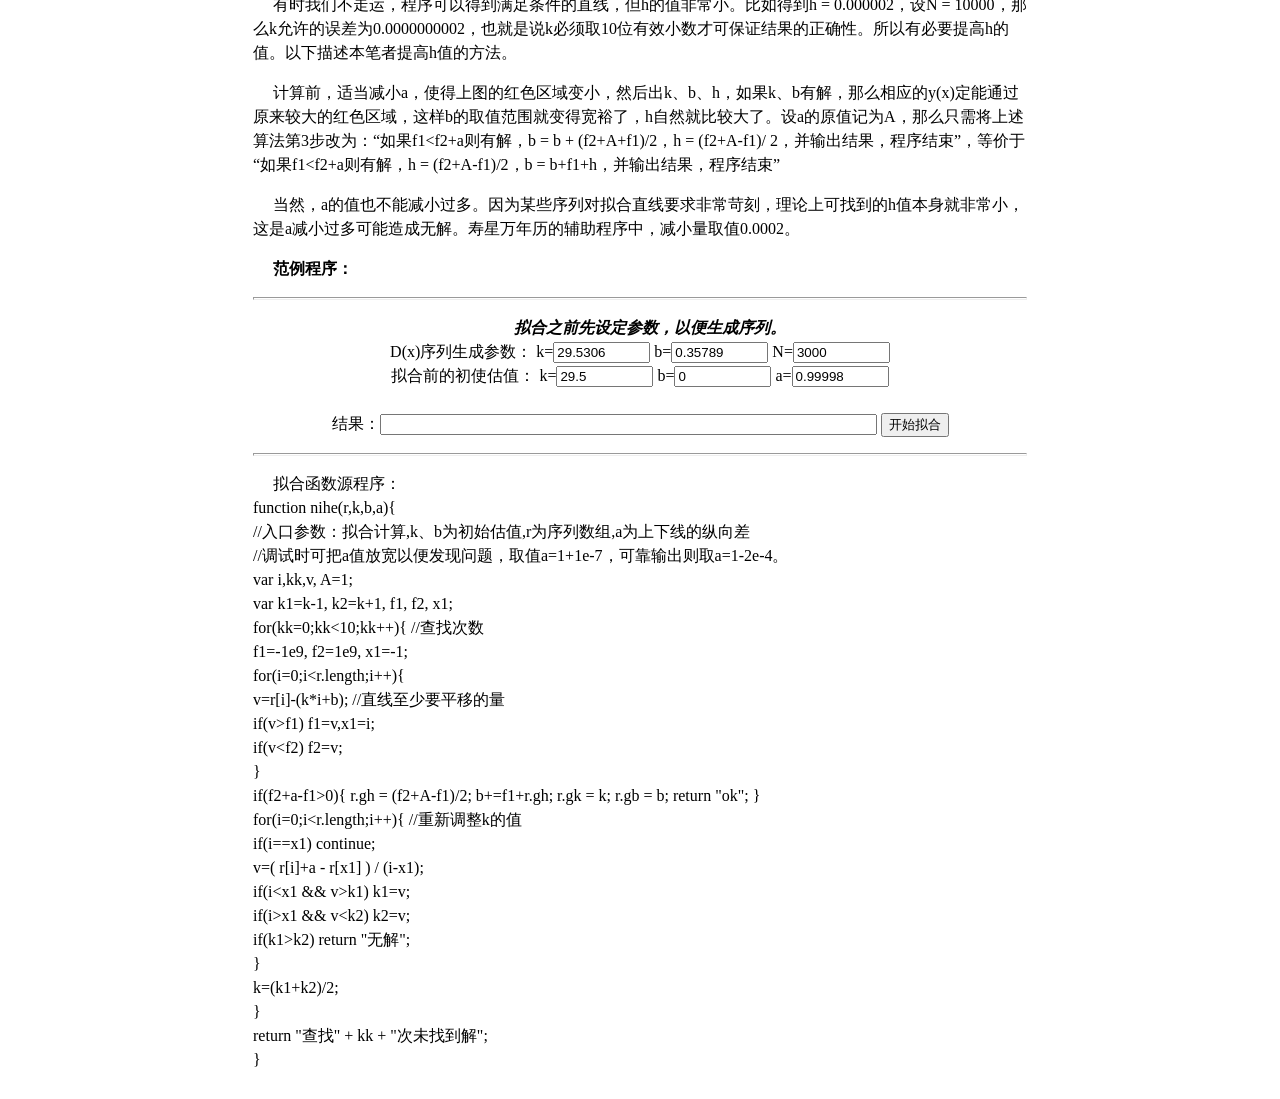
<file: v5.09.04/help/sm6.htm>
<!DOCTYPE html>
<html lang="zh-CN"><head><title>帮助</title><meta http-equiv="Content-Type" content="text/html; charset=utf-8"></head>
<body>
<center>
<table width=780 border=0 cellpadding=3 cellspacing=0>
<tr><td style='line-height:150%;font-size:16px;text-indent: 20px'>
<p><a href="#" onclick="window.history.back()">返回</a></p>

<p align=center><b>第六章：离散序列的直线拟合算法</b></p>
<p align=center>许剑伟 2008-12-2 于莆田十中</p>

<p><b>问题提出：</b>已知古代朔日表，如何找到一条直线 y(x) = k·x + b 拟合朔日表，然后用[y(x)]表示朔日，x表示朔日序数(x=0,1,2……)，k和b是待求系数。</p>
<p><b>数学模型：</b>设某一组实测的离散数据序列D(x)，其中x = 0,1,2……。现求解一条直线 y(x) = k·x + b，使y(x)在 x = 0,1,2……的值与实测值的误差大等于0小于a。对于上述问题，a取值为1，遗憾的是这个问题不能使用最小二乘法直接求解，我们考虑其它方法。</p>

<p><b>数学模型的图解描述</b>：</p>

<p align=center><img src=img/a001.gif></p>
<p>图中D(x)是已知的离散序列，E(x)= D(x)+ a，拟合直线为y = k·x + b，找出适当的k和b使得直线y(x)完全穿过红色区域。</p>

<p><b>解题思路：</b></p>

<p>（1）y(x)是未知的，先取个k和b的估值，如图中示意，可取k=1，b=0做为初始估值。</p>
<p>（2）找b的值：平移直线（改变b值），直到直线全部大等于D(x)，设b值为b1时刚好超过所有的点，其中临界超过的点是D(x1)。继续平移，找到直线刚好全部小于E(x)时b的取值，记为b2。</p>
<p>如果b2&gt;b1，显然有解，若k值保持不变，b取值（b1+b2）/ 2，那么b允许的误差为h = （b2-b1）/2，查找过程结束。如果b2&lt;=b1则继续以下步聚。</p>
<p>（3）找k的值：以点D(x1)为固定点旋转直线，找出直线不超过E(x)时k的取值范围（k1，k2）。如果k2&lt=k1则无解，查找过程结束。否则，k取（k1+k2）/ 2。</p>
<p>（4）从第2步开始重复以上过程，直到成功为止。重复的过程中，k的取值是在原有基础上进一步缩小范围的。比如，第一次得到k的范围是1到2之间，第二次为1.5到3之间，那么k的取值不是取前者也不是取后者，而是取二者的交集（1.5，2），否则以上过程中k的取值无法收敛到有效范围之内，造成死循环而找不到解。其实，以D(x)中的任意一点为固定点，都可以得到k的上下界值k1和k2，对于一条能够通过红区的直线，必然能够满足所有k1和k2的约束。</p>
<p>以上得取了b允许的误差值h，如果b不变，k允许的误差为b/N，式中N为D(x)序列的总个数。</p>

<p><b>算法实现：</b></p>

<p>设f(x) = D(x) - y(x)，设K(n，m)表示点E(n)到点D(m)连线的斜率。</p>
<p>那么f(x)表示y(x)距D(x)的纵向距离，f(x)+a表示y(x)距E(x)纵向距离。</p>
<p>（1）先取个k和b的初始估值。置k可能的取值范围为（k1,k2），这个范围要足够大。</p>
<p>（2）在x=0，1，2……上遍历f(x)，求得f(x)的最大值f1和最小值f2及相应的x值x1、x2。那么f2+a就是f(x)+ a的最小值，也就是说f2+a是y(x)到E(x)的最小纵向距离。</p>
<p>（3）如果f1&lt;f2+a则有解，b = b + (f2+a+f1)/2，h = (f2+a-f1)/2，并输出结果，程序结束。</p>
<p>（4）在x&gt;x1上遍历K(x，x1)，取得最小值k1（该最小必须须比原来的k1还要小，否则不算）</p>
<p>　 　在x&lt;x1上遍历K(x，x1)，取得最大值k2（该最大必值须比原来的k2还要大，否则不算）</p>
<p>　 　如果k1&gt;=k2则无解，输出无解报告，程序结束。否则取k = (k1+k2)/2。</p>
<p>（5）从第2步开始重复计算，直到有解。注意， k1和k2是全过程中的最值，而不是某一次遍历过程中的最值。通常1到6次就能得到结果，如果重复计算10次仍无解，程序也应结束。</p>

<p><b>优化算法：</b></p>
<p>有时我们不走运，程序可以得到满足条件的直线，但h的值非常小。比如得到h = 0.000002，设N = 10000，那么k允许的误差为0.0000000002，也就是说k必须取10位有效小数才可保证结果的正确性。所以有必要提高h的值。以下描述本笔者提高h值的方法。</p>
<p>计算前，适当减小a，使得上图的红色区域变小，然后出k、b、h，如果k、b有解，那么相应的y(x)定能通过原来较大的红色区域，这样b的取值范围就变得宽裕了，h自然就比较大了。设a的原值记为A，那么只需将上述算法第3步改为：“如果f1&lt;f2+a则有解，b = b + (f2+A+f1)/2，h = (f2+A-f1)/ 2，并输出结果，程序结束”，等价于“如果f1&lt;f2+a则有解，h = (f2+A-f1)/2，b = b+f1+h，并输出结果，程序结束”</p>
<p>当然，a的值也不能减小过多。因为某些序列对拟合直线要求非常苛刻，理论上可找到的h值本身就非常小，这是a减小过多可能造成无解。寿星万年历的辅助程序中，减小量取值0.0002。</p>


<p><b>范例程序：</b></p>
<hr style='height:1px;color:#FF0000'>
<p align=center><b><i>拟合之前先设定参数，以便生成序列。</i></b><br>
D(x)序列生成参数：
k=<input type=text id=Ck value='29.5306' size=10>
b=<input type=text id=Cb value='0.35789' size=10>
N=<input type=text id=Cn value='3000' size=10><br>
拟合前的初使估值：
k=<input type=text id=Ck0 value='29.5' size=10>
b=<input type=text id=Cb0 value='0' size=10>
a=<input type=text id=Ca0 value='0.99998' size=10><br><br>
结果：<input type=text id=Cjg value='' size=60>
<input type=button onclick='test()' value='开始拟合'>
</p>
<hr style='height:1px;color:#FF0000'>


<p id=progText></p>

<script language=javascript>
function nihe(r,k,b,a){
 //入口参数：拟合计算,k、b为初始估值,r为序列数组,a为上下线的纵向差
 //调试时可把a值放宽以便发现问题，取值a=1+1e-7，可靠输出则取a=1-2e-4。
 var i,kk,v, A=1;
 var k1=k-1, k2=k+1, f1, f2, x1;
 for(kk=0;kk<10;kk++){ //查找次数
  f1=-1e9, f2=1e9, x1=-1;
  for(i=0;i<r.length;i++){
   v=r[i]-(k*i+b);     //直线至少要平移的量
   if(v>f1) f1=v,x1=i;
   if(v<f2) f2=v;
  }
  if(f2+a-f1>0){ r.gh = (f2+A-f1)/2; b+=f1+r.gh; r.gk = k; r.gb = b; return "ok"; }
  for(i=0;i<r.length;i++){ //重新调整k的值
   if(i==x1) continue;
   v=( r[i]+a - r[x1] ) / (i-x1);
   if(i<x1 && v>k1) k1=v;
   if(i>x1 && v<k2) k2=v;
   if(k1>k2) return "无解";
  }
  k=(k1+k2)/2;
 }
 return "查找" + kk + "次未找到解";
}
progText.innerText='拟合函数源程序：\r\n'+nihe;

function test(){
 var i, Dx = new Array();
 var k =Ck.value-0,  b=Cb.value-0, N=Cn.value-0;
 for(i=0;i<N;i++) Dx[i] = Math.floor(i*k+b); //序列生成

 var k0=Ck0.value-0, b0=Cb0.value-0, a0=Ca0.value-0;
 Cjg.value = nihe(Dx, k0, b0, a0);
 if(Cjg.value=='ok') Cjg.value = 'k=' + Dx.gk + ' b=' + Dx.gb + ' h=' +Dx.gh;
}
</script>




</td></tr>
</table>
</center>
</body></html>
</file>
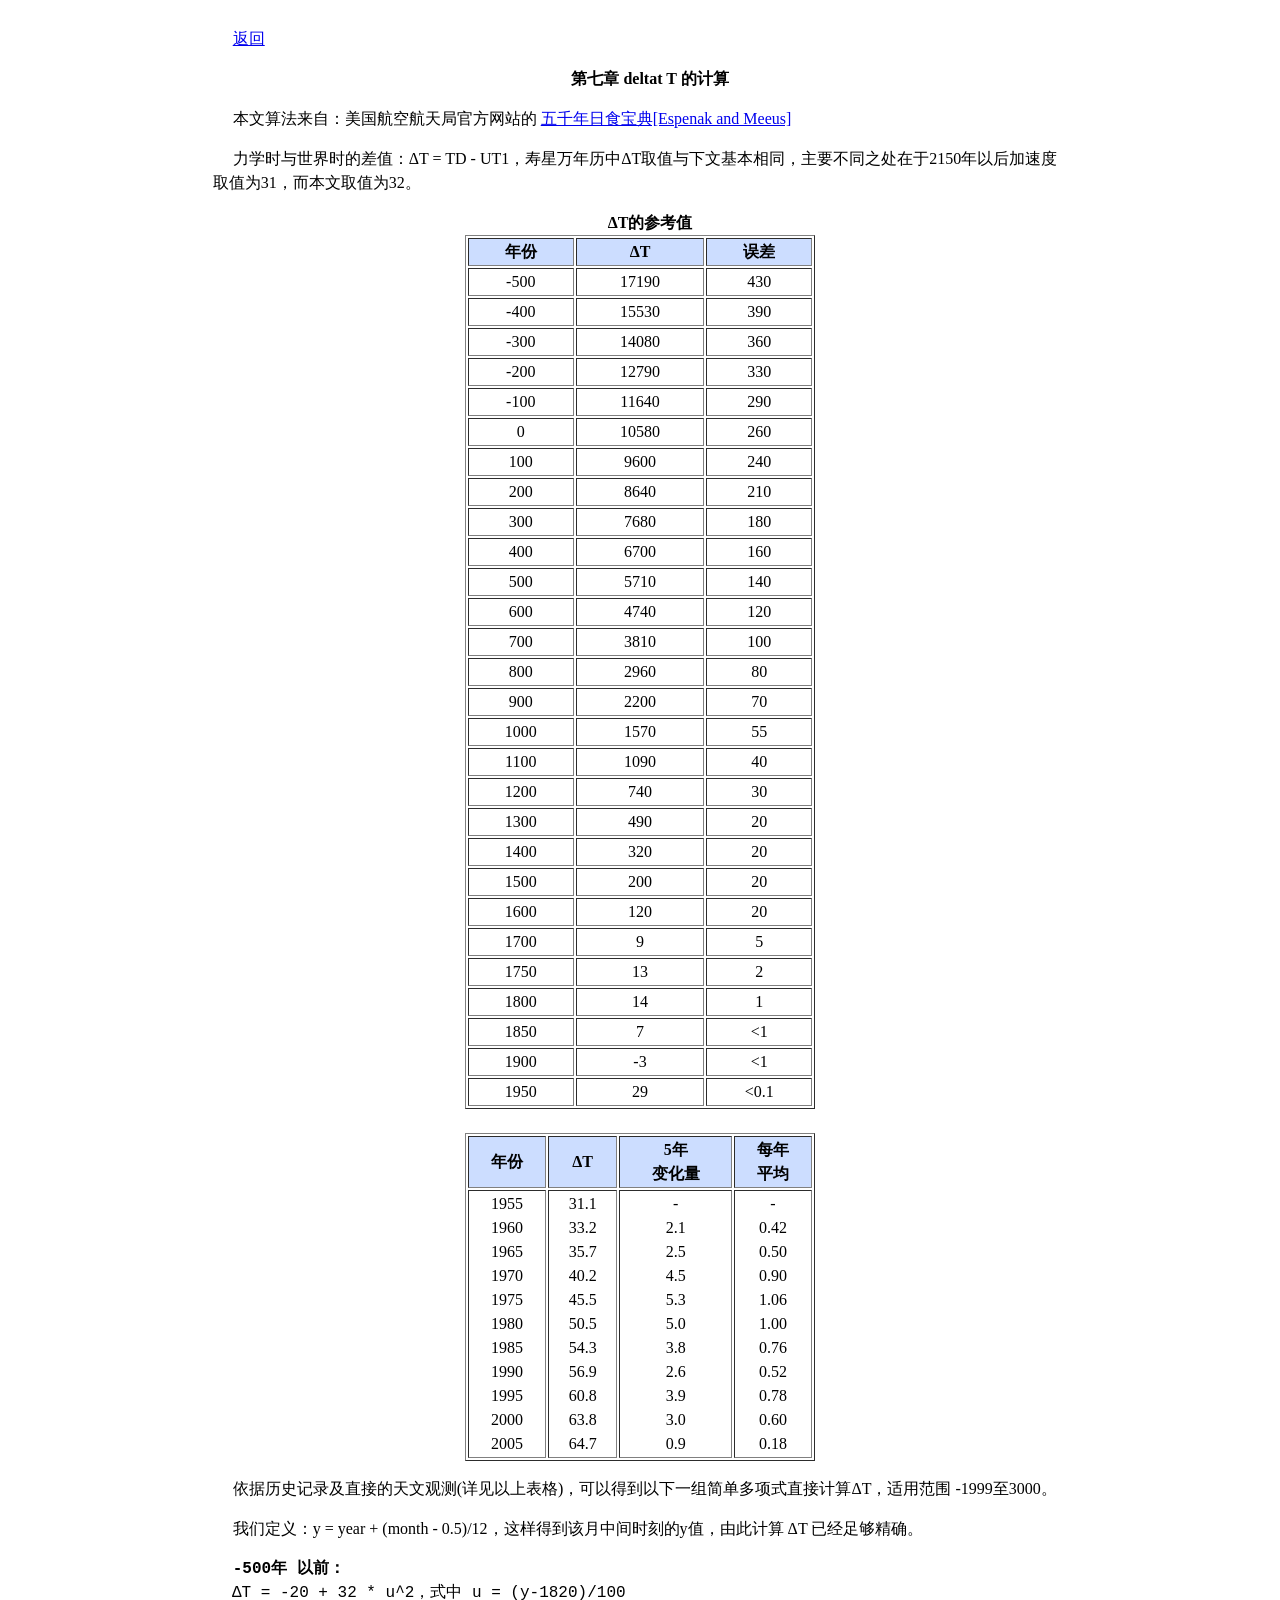
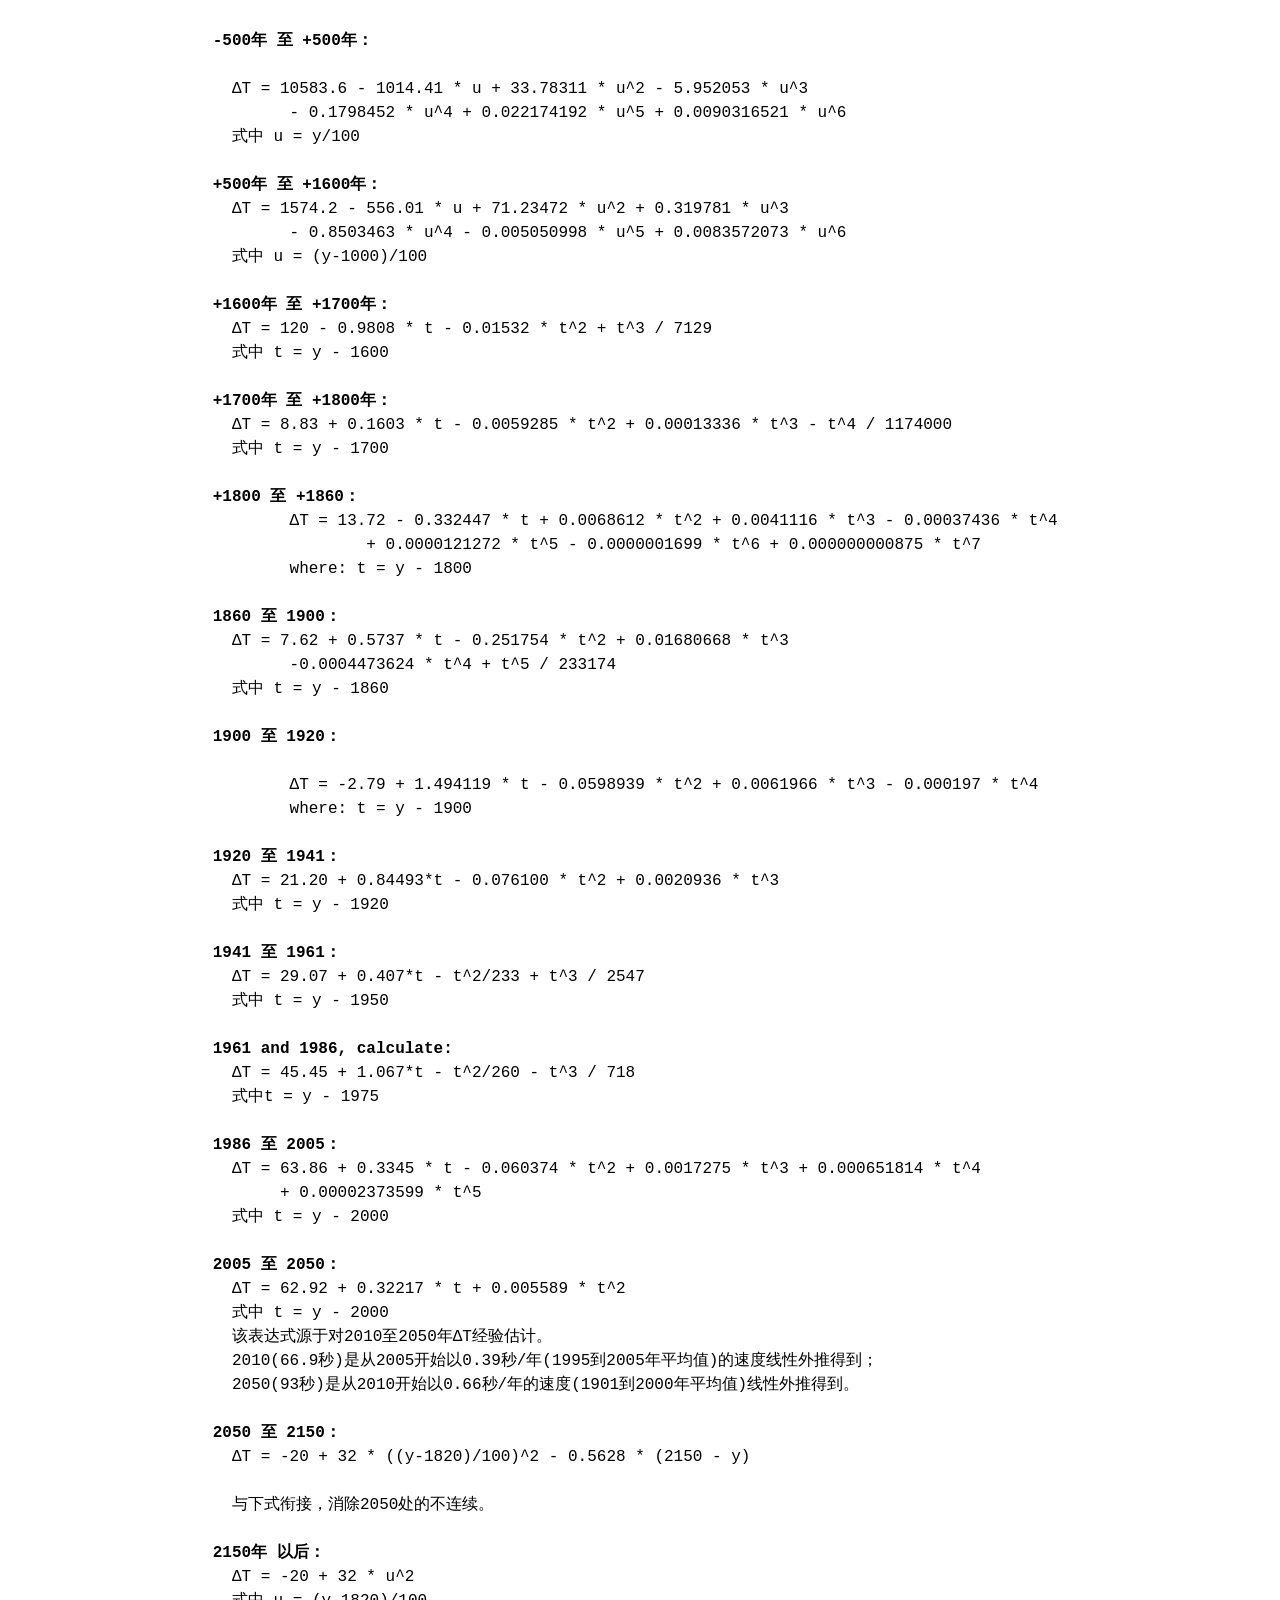
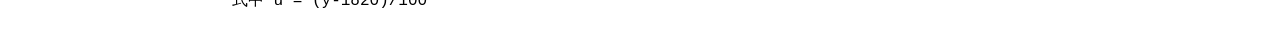
<file: v5.09.04/help/sm7.htm>
<!DOCTYPE html>
<html lang="zh-CN"><head><title>帮助</title><meta http-equiv="Content-Type" content="text/html; charset=utf-8"></head>
<body>
<center>
<table width=780 border=0 cellpadding=3 cellspacing=0>
<tr><td style='line-height:150%;font-size:16px;text-indent: 20px'>
<p><a href="#" onclick="window.history.back()">返回</a></p>

<p align=center><b>第七章 deltat T 的计算</b></p>
<p>本文算法来自：美国航空航天局官方网站的 <a href='http://eclipse.gsfc.nasa.gov/SEcat5/deltat.html' target='_blank'>五千年日食宝典[Espenak and Meeus]</a></p>
<p>力学时与世界时的差值：ΔT = TD - UT1，寿星万年历中ΔT取值与下文基本相同，主要不同之处在于2150年以后加速度取值为31，而本文取值为32。</p>
<center>
<b>ΔT的参考值</b>
<table style='font-size:16px;text-align:center' width='350'  border="1">
<tr bgcolor='#CCDDFF'><td><b>年份</b></td> <td><b>ΔT</b></td> <td><b>误差</b></td></tr>
<tr><td>-500</td> <td> 17190</td> <td>430</td></tr>
<tr><td>-400</td> <td> 15530</td> <td>390</td></tr>
<tr><td>-300</td> <td> 14080</td> <td>360</td></tr>
<tr><td>-200</td> <td> 12790</td> <td>330</td></tr>
<tr><td>-100</td> <td> 11640</td> <td>290</td></tr>
<tr><td>0</td>    <td> 10580</td> <td>260</td></tr>
<tr><td>100</td>  <td> 9600</td> <td>240</td></tr>
<tr><td>200</td>  <td> 8640</td> <td>210</td></tr>
<tr><td>300</td>  <td> 7680</td> <td>180</td></tr>
<tr><td>400</td>  <td> 6700</td> <td>160</td></tr>
<tr><td>500</td>  <td> 5710</td> <td>140</td></tr>
<tr><td>600</td>  <td> 4740</td> <td>120</td></tr>
<tr><td>700</td>  <td> 3810</td> <td>100</td></tr>
<tr><td>800</td>  <td> 2960</td> <td>80</td></tr>
<tr><td>900</td>  <td> 2200</td> <td>70</td></tr>
<tr><td>1000</td> <td> 1570</td> <td>55</td></tr>
<tr><td>1100</td> <td> 1090</td> <td>40</td></tr>
<tr><td>1200</td> <td> 740</td> <td>30</td></tr>
<tr><td>1300</td> <td> 490</td> <td>20</td></tr>
<tr><td>1400</td> <td> 320</td> <td>20</td></tr>
<tr><td>1500</td> <td> 200</td> <td>20</td></tr>
<tr><td>1600</td> <td> 120</td> <td>20</td></tr>
<tr><td>1700</td> <td> 9</td>   <td>5</td></tr>
<tr><td>1750</td> <td> 13</td>  <td>2</td></tr>
<tr><td>1800</td> <td> 14</td>  <td>1</td></tr>
<tr><td>1850</td> <td> 7</td>   <td>&lt1</td></tr>
<tr><td>1900</td> <td> -3</td>  <td>&lt1</td></tr>
<tr><td>1950</td> <td> 29</td>  <td>&lt0.1</td></tr>
</table>
<br>
<table style='font-size:16px;text-align:center' width='350'  border="1">
<tr bgcolor='#CCDDFF'>
<td><b>年份</b></td> <td><b>ΔT</b></td> <td><b>5年<br>变化量</b></td> <td><b>每年<br>平均</b></td>
</tr>
<tr>
<td>1955<br>1960<br>1965<br>1970<br>1975<br>1980<br>1985<br>1990<br>1995<br>2000<br>2005</td>
<td>31.1<br>33.2<br>35.7<br>40.2<br>45.5<br>50.5<br>54.3<br>56.9<br>60.8<br>63.8<br>64.7</td>
<td> - <br>2.1<br>2.5<br>4.5<br>5.3<br>5.0<br>3.8<br>2.6<br>3.9<br>3.0<br>0.9</td>
<td> -  <br>0.42<br>0.50<br>0.90<br>1.06<br>1.00<br>0.76<br>0.52<br>0.78<br>0.60<br>0.18</td>
</tr>
</table>

</center>
<p>依据历史记录及直接的天文观测(详见以上表格)，可以得到以下一组简单多项式直接计算ΔT，适用范围 -1999至3000。</p>
<p>我们定义：y = year + (month - 0.5)/12，这样得到该月中间时刻的y值，由此计算 ΔT 已经足够精确。</p>

<pre>
<b>-500年 以前：</b>
  ΔT = -20 + 32 * u^2，式中 u = (y-1820)/100

<b>-500年 至 +500年：</b>

  ΔT = 10583.6 - 1014.41 * u + 33.78311 * u^2 - 5.952053 * u^3
        - 0.1798452 * u^4 + 0.022174192 * u^5 + 0.0090316521 * u^6 
  式中 u = y/100

<b>+500年 至 +1600年：</b>
  ΔT = 1574.2 - 556.01 * u + 71.23472 * u^2 + 0.319781 * u^3
        - 0.8503463 * u^4 - 0.005050998 * u^5 + 0.0083572073 * u^6
  式中 u = (y-1000)/100

<b>+1600年 至 +1700年：</b>
  ΔT = 120 - 0.9808 * t - 0.01532 * t^2 + t^3 / 7129
  式中 t = y - 1600

<b>+1700年 至 +1800年：</b>
  ΔT = 8.83 + 0.1603 * t - 0.0059285 * t^2 + 0.00013336 * t^3 - t^4 / 1174000
  式中 t = y - 1700

<b>+1800 至 +1860：</b>
	ΔT = 13.72 - 0.332447 * t + 0.0068612 * t^2 + 0.0041116 * t^3 - 0.00037436 * t^4 
		+ 0.0000121272 * t^5 - 0.0000001699 * t^6 + 0.000000000875 * t^7
	where: t = y - 1800

<b>1860 至 1900：</b>
  ΔT = 7.62 + 0.5737 * t - 0.251754 * t^2 + 0.01680668 * t^3
        -0.0004473624 * t^4 + t^5 / 233174
  式中 t = y - 1860

<b>1900 至 1920：</b>

	ΔT = -2.79 + 1.494119 * t - 0.0598939 * t^2 + 0.0061966 * t^3 - 0.000197 * t^4
	where: t = y - 1900

<b>1920 至 1941：</b>
  ΔT = 21.20 + 0.84493*t - 0.076100 * t^2 + 0.0020936 * t^3
  式中 t = y - 1920

<b>1941 至 1961：</b>
  ΔT = 29.07 + 0.407*t - t^2/233 + t^3 / 2547
  式中 t = y - 1950

<b>1961 and 1986, calculate:</b>
  ΔT = 45.45 + 1.067*t - t^2/260 - t^3 / 718
  式中t = y - 1975

<b>1986 至 2005：</b>
  ΔT = 63.86 + 0.3345 * t - 0.060374 * t^2 + 0.0017275 * t^3 + 0.000651814 * t^4 
       + 0.00002373599 * t^5
  式中 t = y - 2000

<b>2005 至 2050：</b>
  ΔT = 62.92 + 0.32217 * t + 0.005589 * t^2
  式中 t = y - 2000
  该表达式源于对2010至2050年ΔT经验估计。
  2010(66.9秒)是从2005开始以0.39秒/年(1995到2005年平均值)的速度线性外推得到；
  2050(93秒)是从2010开始以0.66秒/年的速度(1901到2000年平均值)线性外推得到。

<b>2050 至 2150：</b>
  ΔT = -20 + 32 * ((y-1820)/100)^2 - 0.5628 * (2150 - y)
  
  与下式衔接，消除2050处的不连续。

<b>2150年 以后：</b>
  ΔT = -20 + 32 * u^2
  式中 u = (y-1820)/100
</pre>

</td></tr>
</table>
</center>
</body></html>
</file>
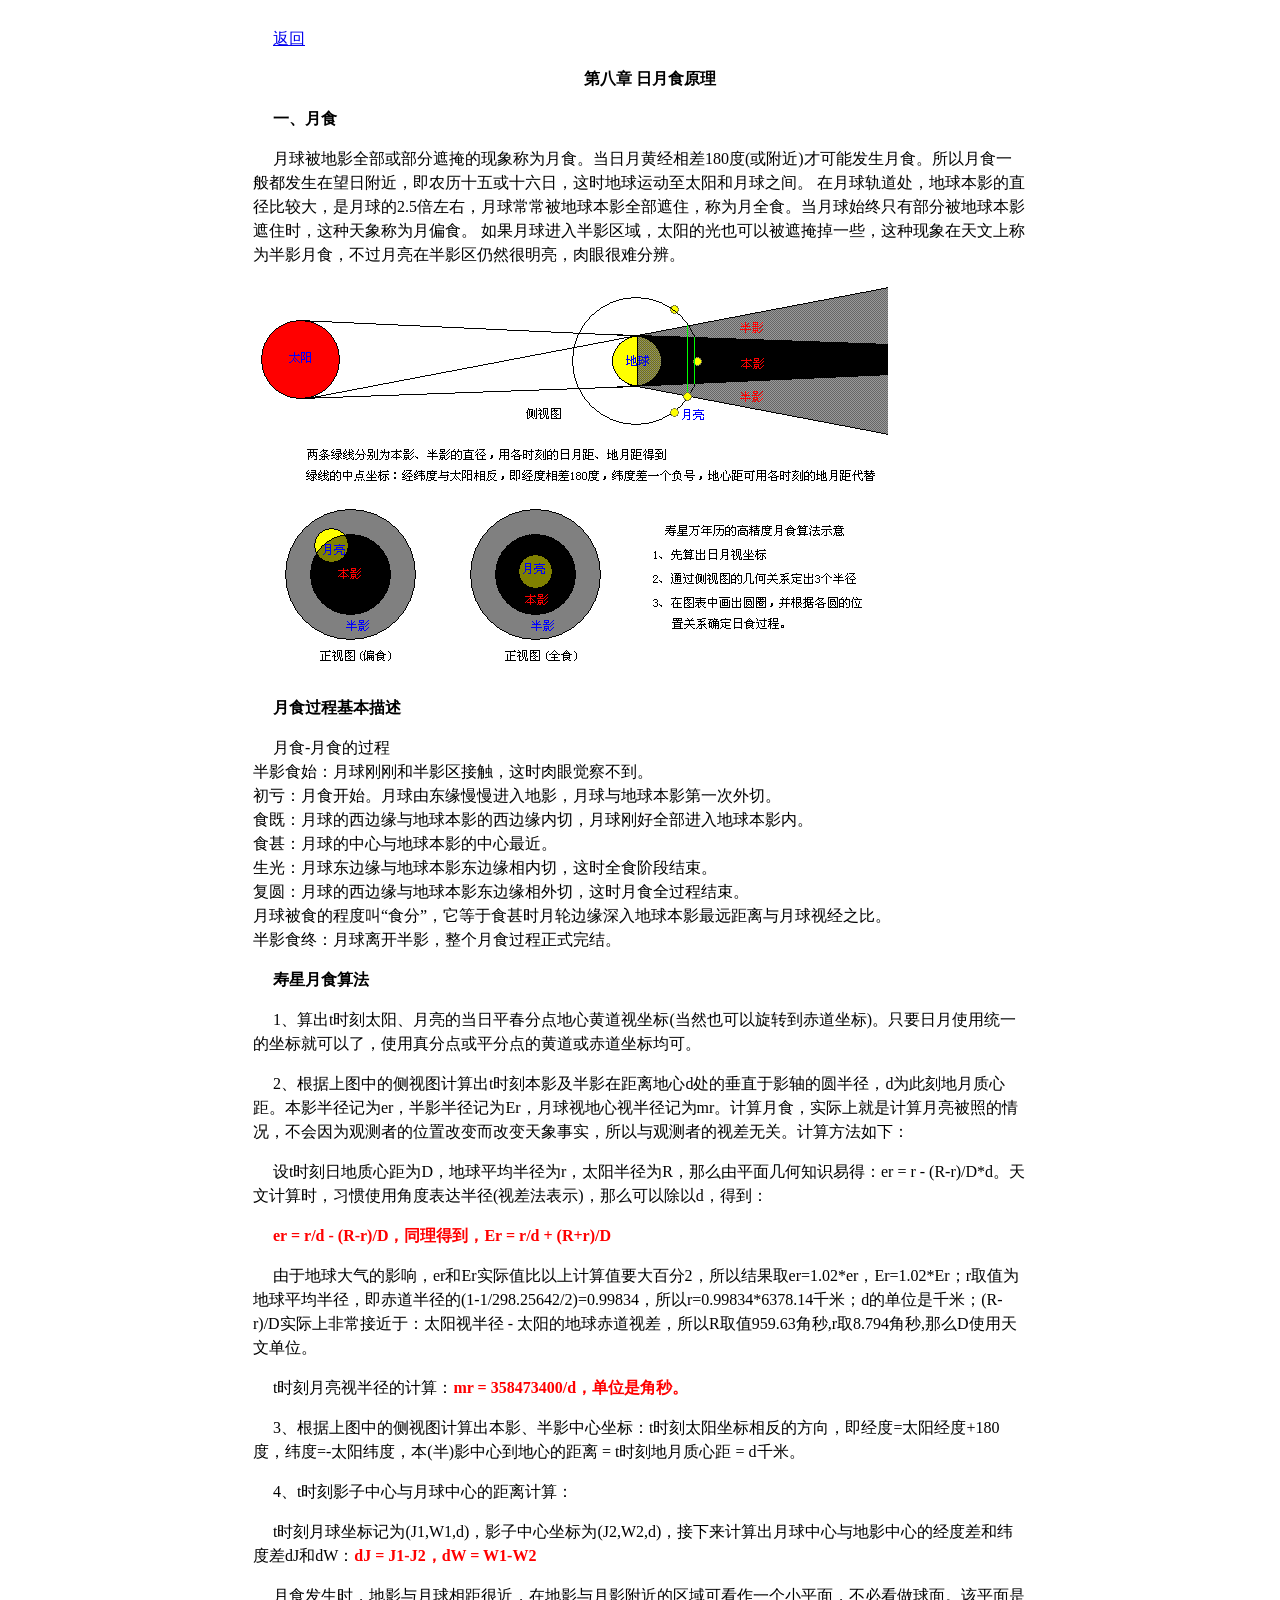
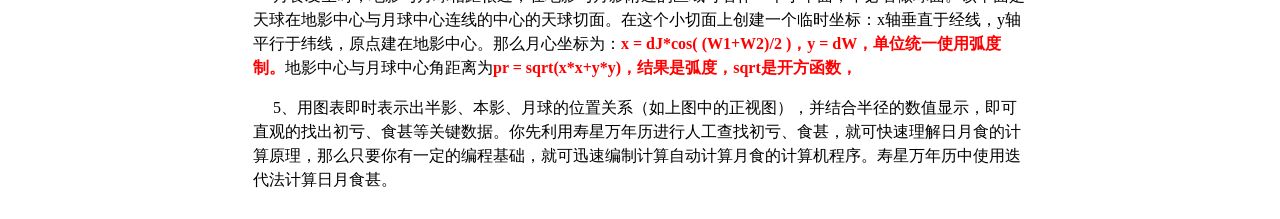
<file: v5.09.04/help/sm8.htm>
<!DOCTYPE html>
<html lang="zh-CN"><head><title>帮助</title><meta http-equiv="Content-Type" content="text/html; charset=utf-8"></head>
<body>
<center>
<table width=780 border=0 cellpadding=3 cellspacing=0>
<tr><td style='line-height:150%;font-size:16px;text-indent: 20px'>
<p><a href="#" onclick="window.history.back()">返回</a></p>


<p align=center><b>第八章 日月食原理</b></p>
<p><b>一、月食</b></p>
<p>月球被地影全部或部分遮掩的现象称为月食。当日月黄经相差180度(或附近)才可能发生月食。所以月食一般都发生在望日附近，即农历十五或十六日，这时地球运动至太阳和月球之间。
在月球轨道处，地球本影的直径比较大，是月球的2.5倍左右，月球常常被地球本影全部遮住，称为月全食。当月球始终只有部分被地球本影遮住时，这种天象称为月偏食。
如果月球进入半影区域，太阳的光也可以被遮掩掉一些，这种现象在天文上称为半影月食，不过月亮在半影区仍然很明亮，肉眼很难分辨。
</p>
<img src="img/a002.gif">
<p><b>月食过程基本描述</b></p>
<p>月食-月食的过程<br>
半影食始：月球刚刚和半影区接触，这时肉眼觉察不到。<br>
初亏：月食开始。月球由东缘慢慢进入地影，月球与地球本影第一次外切。<br>
食既：月球的西边缘与地球本影的西边缘内切，月球刚好全部进入地球本影内。<br> 
食甚：月球的中心与地球本影的中心最近。 <br>
生光：月球东边缘与地球本影东边缘相内切，这时全食阶段结束。<br>
复圆：月球的西边缘与地球本影东边缘相外切，这时月食全过程结束。<br>
月球被食的程度叫“食分”，它等于食甚时月轮边缘深入地球本影最远距离与月球视经之比。<br>
半影食终：月球离开半影，整个月食过程正式完结。
</p>
<p><b>寿星月食算法</b></p>
<p>1、算出t时刻太阳、月亮的当日平春分点地心黄道视坐标(当然也可以旋转到赤道坐标)。只要日月使用统一的坐标就可以了，使用真分点或平分点的黄道或赤道坐标均可。</p>
<p>2、根据上图中的侧视图计算出t时刻本影及半影在距离地心d处的垂直于影轴的圆半径，d为此刻地月质心距。本影半径记为er，半影半径记为Er，月球视地心视半径记为mr。计算月食，实际上就是计算月亮被照的情况，不会因为观测者的位置改变而改变天象事实，所以与观测者的视差无关。计算方法如下：</p>
<p>设t时刻日地质心距为D，地球平均半径为r，太阳半径为R，那么由平面几何知识易得：er = r - (R-r)/D*d。天文计算时，习惯使用角度表达半径(视差法表示)，那么可以除以d，得到：</p>
<p><b><font color=red>er = r/d - (R-r)/D，同理得到，Er = r/d + (R+r)/D</font></b></p>
<p>由于地球大气的影响，er和Er实际值比以上计算值要大百分2，所以结果取er=1.02*er，Er=1.02*Er；r取值为地球平均半径，即赤道半径的(1-1/298.25642/2)=0.99834，所以r=0.99834*6378.14千米；d的单位是千米；(R-r)/D实际上非常接近于：太阳视半径 - 太阳的地球赤道视差，所以R取值959.63角秒,r取8.794角秒,那么D使用天文单位。</p>
<p>t时刻月亮视半径的计算：<b><font color=red>mr = 358473400/d，单位是角秒。</font></b></p>
<p>3、根据上图中的侧视图计算出本影、半影中心坐标：t时刻太阳坐标相反的方向，即经度=太阳经度+180度，纬度=-太阳纬度，本(半)影中心到地心的距离 = t时刻地月质心距 = d千米。</p>
<p>4、t时刻影子中心与月球中心的距离计算：</p>
<p>t时刻月球坐标记为(J1,W1,d)，影子中心坐标为(J2,W2,d)，接下来计算出月球中心与地影中心的经度差和纬度差dJ和dW：<font color=red><b>dJ = J1-J2，dW = W1-W2</b></font></p>
<p>月食发生时，地影与月球相距很近，在地影与月影附近的区域可看作一个小平面，不必看做球面。该平面是天球在地影中心与月球中心连线的中心的天球切面。在这个小切面上创建一个临时坐标：x轴垂直于经线，y轴平行于纬线，原点建在地影中心。那么月心坐标为：<font color=red><b>x = dJ*cos( (W1+W2)/2 )，y = dW，单位统一使用弧度制。</b></font>地影中心与月球中心角距离为<font color=red><b>pr = sqrt(x*x+y*y)，结果是弧度，sqrt是开方函数， </b></font></p>
<p>5、用图表即时表示出半影、本影、月球的位置关系（如上图中的正视图），并结合半径的数值显示，即可直观的找出初亏、食甚等关键数据。你先利用寿星万年历进行人工查找初亏、食甚，就可快速理解日月食的计算原理，那么只要你有一定的编程基础，就可迅速编制计算自动计算月食的计算机程序。寿星万年历中使用迭代法计算日月食甚。</p>

</td></tr>
</table>
</center>
</body></html>
</file>
